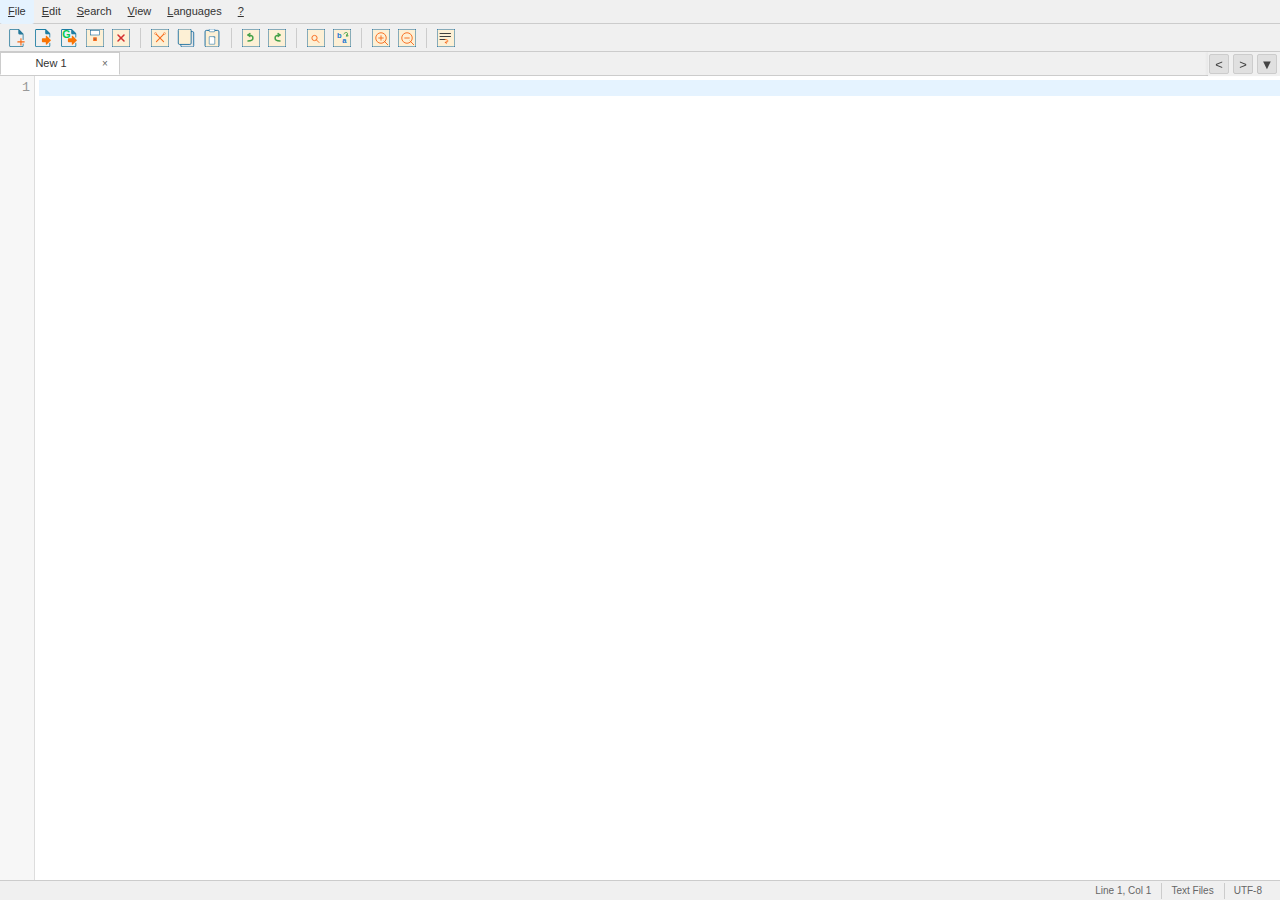
<file: index.html>
<!DOCTYPE html>
<html lang="en">
<head>
    <meta charset="UTF-8">
    <meta name="viewport" content="width=device-width, initial-scale=1.0">
    <title>ChromEd — Multitab Text & Code Editor (Google Drive)</title>
    <link rel="stylesheet" href="css/codemirror.min.css">
    <link rel="stylesheet" href="css/theme/default.min.css">
		<link rel="stylesheet" href="css/menu-system.css">
		<link rel="stylesheet" href="css/dialogs/gdrive-dialog.css">
    <link rel="stylesheet" href="css/search-dialog-custom.css">
	<link rel="stylesheet" href="css/tab-bar-nav.css">
    <link rel="stylesheet" href="css/tab_switcher_dialog.css">

    <!-- TemporaryFile Save Dialog CSS -->
    <link rel="stylesheet" href="css/dialogs/temporaryfile-save-dialog.css">
		
    <style>
        * {
            margin: 0;
            padding: 0;
            box-sizing: border-box;
        }

        body {
            font-family: 'Segoe UI', Tahoma, Geneva, Verdana, sans-serif;
            background-color: #f0f0f0;
            overflow: hidden;
            margin: 0;
            padding: 0;
        }

        .container {
            height: 100vh;
            display: flex;
            flex-direction: column;
            margin: 0;
            padding: 0;
        }

        /* Toolbar */
        .toolbar {
            background-color: #f0f0f0;
            border-bottom: 1px solid #ccc;
            height: 28px;
            display: flex;
            align-items: center;
            padding: 2px 4px;
            flex-shrink: 0;
            min-height: 28px;
        }

        .toolbar-button {
            width: 24px;
            height: 24px;
            border: none;
            background: none;
            cursor: pointer;
            margin: 0 1px;
            display: flex;
            align-items: center;
            justify-content: center;
            border-radius: 2px;
        }

        .toolbar-button:hover {
            background-color: #e5f3ff;
            border: 1px solid #316AC5;
        }

        /* Tab Bar */
        .tab-bar {
            background-color: #f0f0f0;
            border-bottom: 1px solid #ccc;
            height: 24px;
            display: flex;
            align-items: stretch;
            overflow-x: auto;
            scrollbar-width: none;
            -ms-overflow-style: none;
            flex-shrink: 0;
            min-height: 24px;
            position: relative;
            padding-right: 80px; /* Reserve space for nav buttons */
        }

        .tab-bar-nav {
            position: fixed;
            right: 0;
            top: 52px; /* Height of toolbar + border, adjust if needed */
            height: 24px;
            background: #f0f0f0;
            z-index: 10;
            display: flex;
            align-items: center;
            padding-right: 2px;
            box-shadow: -2px 0 2px rgba(0,0,0,0.03);
        }

        .tab-bar > .tab {
            margin-right: 0;
        }

        .tab-bar::-webkit-scrollbar {
            display: none;
        }

        .tab {
            background-color: #e8e8e8;
            border: 1px solid #ccc;
            border-bottom: none;
            padding: 2px 8px;
            cursor: pointer;
            font-size: 11px;
            display: flex;
            align-items: center;
            min-width: 120px;
            max-width: 200px;
            position: relative;
            white-space: nowrap;
        }

        .tab.active {
            background-color: white;
            border-bottom: 1px solid white;
            z-index: 1;
        }

        .tab:not(.active):hover {
            background-color: #f0f0f0;
        }

        .tab-title {
            flex: 1;
            overflow: hidden;
            text-overflow: ellipsis;
        }

        .tab-close {
            margin-left: 6px;
            width: 12px;
            height: 12px;
            border-radius: 2px;
            display: flex;
            align-items: center;
            justify-content: center;
            font-size: 10px;
            color: #666;
        }

        .tab-close:hover {
            background-color: #ff4444;
            color: white;
        }

        /* Editor Area */
        .editor-container {
            flex: 1;
            background-color: white;
            position: relative;
            overflow: hidden;
            display: flex;
            flex-direction: column;
        }

        .editor-tab-content {
            display: none;
            height: 100%;
        }

        .editor-tab-content.active {
            display: flex;
            flex-direction: column;
        }

        .CodeMirror {
            flex: 1 1 auto;
            height: auto;
            font-family: 'Consolas', 'Monaco', 'Courier New', monospace;
            font-size: 10pt;
            line-height: 1.2;
        }

        /* Fix CodeMirror text alignment issues */
        .CodeMirror-lines {
            padding-left: 4px !important;
            text-align: left !important;
        }
        
        /* File changed dialog styles */
        .modal-dialog {
            position: fixed;
            top: 0;
            left: 0;
            right: 0;
            bottom: 0;
            background-color: rgba(0, 0, 0, 0.5);
            z-index: 1000;
            display: flex;
            align-items: center;
            justify-content: center;
        }
        
        .modal-content {
            background-color: #fff;
            border-radius: 4px;
            box-shadow: 0 2px 10px rgba(0, 0, 0, 0.2);
            width: 400px;
            max-width: 90%;
        }
        
        .modal-header {
            padding: 10px 15px;
            border-bottom: 1px solid #ddd;
        }
        
        .modal-header h3 {
            margin: 0;
            font-size: 18px;
        }
        
        .modal-body {
            padding: 15px;
        }
        
        .modal-footer {
            padding: 10px 15px;
            border-top: 1px solid #ddd;
            text-align: right;
        }
        
        .btn {
            padding: 6px 12px;
            margin-left: 5px;
            border: 1px solid #ccc;
            border-radius: 4px;
            background-color: #f5f5f5;
            cursor: pointer;
        }
        
        .btn:hover {
            background-color: #e5e5e5;
        }
        .CodeMirror-line {
            text-align: left !important;
        }

        /* Status Bar */
        .status-bar {
            background-color: #f0f0f0;
            border-top: 1px solid #ccc;
            height: 20px;
            display: flex;
            align-items: center;
            padding: 0 8px;
            font-size: 10px;
            color: #666;
            flex-shrink: 0;
            min-height: 20px;
            display: flex;
            justify-content: flex-end;
            align-items: center;
        }

        .status-bar .status-item {
            padding: 0 10px;
            position: relative;
        }

        .status-bar .status-item:not(:first-child)::before {
            content: "";
            border-left: 1px solid #ccc;
            position: absolute;
            left: 0;
            top: 50%;
            transform: translateY(-50%);
            height: 16px;
        }
    </style>
</head>
<body>
    <!-- Tab Switcher Dialog (hidden by default, used as a template) -->
    <div id="tab-switcher-dialog-template" class="tab-switcher-dialog" style="display:none;">
        <ul>
            <!-- Tab items will be dynamically inserted here -->
        </ul>
    </div>

        <!-- TemporaryFile Save Dialog DOM -->
        <div id="temporaryfile-save-overlay" style="display:none;">
            <div id="temporaryfile-save-dialog">
                <div class="save-title">Where do you want to save this file?</div>
                <button id="save-local-btn">Local Drive</button>
                <button id="save-gdrive-btn">Google Drive</button>
                <button id="save-cancel-btn">Cancel</button>
            </div>
        </div>
    <div class="context-menu-dropdown-template dropdown show" style="display:none;">

    </div>
    <!-- Menu Template (hidden, for cloning in Menu.js) -->
    <div id="menu-template" style="display:none;">
        <div class="menu-item" tabindex="0">
            <span class="menu-label"></span>            
            <div class="dropdown" style="display:none;"></div>
        </div>
    </div>
    <!-- Menu Item Row Template (hidden, for cloning) -->
    <div id="menu-item-template" style="display:none;">
        <div class="menu-item-row" style="display:flex;align-items:center;">
            <span class="menu-item-icon" style="width:18px;display:inline-block;text-align:center;"></span>
            <span class="menu-item-label" style="flex:1;overflow:hidden;text-overflow:ellipsis;white-space:nowrap;"></span>
            <span class="menu-item-spacing" style="width:12px;"></span>
            <span class="menu-item-shortcut" style="min-width:40px;text-align:right;"></span>
            <span class="menu-item-expand" style="width:16px;text-align:center;"></span>
        </div>
    </div>
    <div class="container">        
        <!-- Tab Title Template (hidden, for cloning in Tab.js) -->
        <div id="tab-title-template" style="display:none;">
            <span class="tab-icon" style="display:none;"></span>
            <span class="tab-title"></span>
            <span class="tab-modified-indicator" style="display:none; color:rgb(5, 5, 5); font-size:14px; margin-left:2px;">•</span>
            <span class="tab-close" data-tab-id="">×</span>
        </div>
        <!-- Toolbar -->
        <div class="toolbar">
            <button class="toolbar-button" data-action="new" title="New Tab">
                <img src="assets/icons/new_file_icon.svg" alt="New File" style="width:18px;height:18px;display:block;" />
            </button>
            <button class="toolbar-button" data-action="open" title="Open Local File">
                <img src="assets/icons/open_file_icon.svg" alt="New File" style="width:18px;height:18px;display:block;" />
            </button>
            <button class="toolbar-button" data-action="open-gdrive" title="Open Google Drive File">
                <img src="assets/icons/open_gdrive_file_icon.svg" alt="New File" style="width:18px;height:18px;display:block;" />
            </button>
            <button class="toolbar-button" data-action="save" title="Save">
                <img src="assets/icons/save_file_icon.svg" alt="Save File" style="width:18px;height:18px;display:block;" />
            </button>
            <button class="toolbar-button" data-action="close" title="Close">
                <img src="assets/icons/close_file_icon.svg" alt="Close File" style="width:18px;height:18px;display:block;" />
            </button>
            <div class="toolbar-separator" style="width:1px;height:20px;background:#ccc;margin:0 6px;"></div>
            <button class="toolbar-button" data-action="cut" title="Cut">
                <img src="assets/icons/cut_file_icon.svg" alt="Cut File" style="width:18px;height:18px;display:block;" />
            </button>
            <button class="toolbar-button" data-action="copy" title="Copy">
                <img src="assets/icons/copy_icon.svg" alt="Copy" style="width:18px;height:18px;display:block;" />
            </button>
            <button class="toolbar-button" data-action="paste" title="Paste">
                <img src="assets/icons/paste_icon.svg" alt="Paste" style="width:18px;height:18px;display:block;" />
            </button>                        
            <div class="toolbar-separator" style="width:1px;height:20px;background:#ccc;margin:0 6px;"></div>
            <button class="toolbar-button" data-action="undo" title="Undo">
                <img src="assets/icons/undo_icon.svg" alt="Undo" style="width:18px;height:18px;display:block;" />
            </button>      
            <button class="toolbar-button" data-action="redo" title="Redo">
                <img src="assets/icons/redo_icon.svg" alt="Redo" style="width:18px;height:18px;display:block;" />
            </button>                                    
            <div class="toolbar-separator" style="width:1px;height:20px;background:#ccc;margin:0 6px;"></div>
            <button class="toolbar-button" data-action="find" title="Find">
                <img src="assets/icons/find_icon.svg" alt="Find" style="width:18px;height:18px;display:block;" />
            </button>
            <button class="toolbar-button" data-action="replace" title="Replace">
                <img src="assets/icons/replace_icon.svg" alt="Replace" style="width:18px;height:18px;display:block;" />
            </button>
            <div class="toolbar-separator" style="width:1px;height:20px;background:#ccc;margin:0 6px;"></div>
            <button class="toolbar-button" data-action="zoom-in" title="Zoom In">
                <img src="assets/icons/zoomin_icon.svg" alt="Zoom In" style="width:18px;height:18px;display:block;" />
            </button>
            <button class="toolbar-button" data-action="zoom-out" title="Zoom Out">
                <img src="assets/icons/zoom_out_icon.svg" alt="Zoom Out" style="width:18px;height:18px;display:block;" />
            </button>
            <div class="toolbar-separator" style="width:1px;height:20px;background:#ccc;margin:0 6px;"></div>
            <button class="toolbar-button" data-action="toggle-word-wrap" title="Word Wrap">
                <img src="assets/icons/word_wrap_icon.svg" alt="Word Wrap" style="width:18px;height:18px;display:block;" />
            </button>
        </div>

        <!-- Tab Bar -->
        <div class="tab-bar" id="tab-bar">
            <!-- Tabs will be dynamically created here -->
            <div class="tab-bar-nav" id="tab-bar-nav">
                <button class="tab-bar-nav-btn" id="tab-nav-left" title="Scroll Left">&#60;</button>
                <button class="tab-bar-nav-btn" id="tab-nav-right" title="Scroll Right">&#62;</button>
                <button class="tab-bar-nav-btn" id="tab-nav-dropdown" title="Show All Tabs">&#9660;</button>
                <div class="tab-bar-nav-dropdown" id="tab-bar-nav-dropdown"></div>
            </div>
        </div>

        <!-- Editor Container -->
        <div class="editor-container" id="editor-container">
            <!-- Editor tabs will be dynamically created here -->
        </div>

        <!-- Custom Search Dialog -->
    <div id="search-dialog2" class="search-dialog2" style="display: none; position: absolute; left: 0; right: 0; bottom: 0; z-index: 100;">
            <div class="search-close-btn">×</div>
            <div class="search-label search-main-label">Find:</div>
            <input type="text" class="search-input" />
            <div class="search-label replace-label" style="display:none;">To:</div>
            <input type="text" class="replace-input" style="display:none;" />
            <button class="replace-btn" style="display:none;">Replace</button>
            <button class="replace-all-btn" style="display:none;">Replace All</button>
            <button class="search-nav-btn search-prev-btn">&lt;</button>
            <button class="search-nav-btn search-next-btn">&gt;</button>
            <div class="search-option">
                <input type="checkbox" id="search-match-case" class="search-match-case-checkbox" />
                <label for="search-match-case">Match case</label>
            </div>
            <span class="search-match-counter" style="margin-left:8px;min-width:60px;"> </span>
        </div>
        
        <!-- Status Bar -->
        <div class="status-bar">
            <div class="status-item" id="cursor-position">Line 1, Col 1</div>
            <div class="status-item" id="file-type">Plain Text</div>
            <div class="status-item" id="encoding">UTF-8</div>
        </div>
    </div>

    <!-- File input for opening files (fallback) -->
    <input type="file" id="file-input" style="display: none;" multiple accept="*/*">


    <!-- Tab context menu DOM -->
    <div id="tab-context-menu" class="dropdown tab-context-dropdown" style="position:absolute;display:none;z-index:10000;">
        <div class="dropdown-item" data-action="close">Close</div>
        <div class="dropdown-item submenu-item" id="tab-move-menu">
            <span class="menu-item-text">Move</span>
            <span class="arrow">▶</span>
            <div class="submenu" id="tab-move-submenu">
                <div class="dropdown-item" data-action="move-left">Left</div>
                <div class="dropdown-item" data-action="move-right">Right</div>
                <div class="dropdown-item" data-action="move-begin">Begin</div>
                <div class="dropdown-item" data-action="move-end">End</div>
            </div>
        </div>
    </div>


    <!-- Scripts -->
    <!-- CodeMirror core -->
    <script src="js/codemirror.min.js"></script>
    <script src="js/helpers/menuPositioning.js"></script>
    <script src="js/helpers/FileTypes.js"></script>
    
    <!-- CodeMirror addons (load before language modes) -->
    <script src="js/addon/mode/simple.min.js"></script>
    <script src="js/addon/mode/overlay.min.js"></script>
    <script src="js/addon/selection/mark-selection.min.js"></script>
    <script src="js/addon/search/searchcursor.min.js"></script>
    <script src="js/addon/search/search.min.js"></script>
    <script src="js/addon/dialog/dialog.min.js"></script>
    <link rel="stylesheet" href="css/addon/dialog/dialog.min.css">
    
    <!-- CodeMirror language modes -->
    <script src="js/modes/apl.min.js"></script>
    <script src="js/modes/asciiarmor.min.js"></script>
    <script src="js/modes/asterisk.min.js"></script>
    <script src="js/modes/brainfuck.min.js"></script>
    <script src="js/modes/clike.min.js"></script>
    <script src="js/modes/clojure.min.js"></script>
    <script src="js/modes/cmake.min.js"></script>
    <script src="js/modes/cobol.min.js"></script>
    <script src="js/modes/coffeescript.min.js"></script>
    <script src="js/modes/commonlisp.min.js"></script>
    <script src="js/modes/crystal.min.js"></script>
    <script src="js/modes/css.min.js"></script>
    <script src="js/modes/cypher.min.js"></script>
    <script src="js/modes/d.min.js"></script>
    <script src="js/modes/dart.min.js"></script>
    <script src="js/modes/diff.min.js"></script>
    <script src="js/modes/dtd.min.js"></script>
    <script src="js/modes/dylan.min.js"></script>
    <script src="js/modes/ebnf.min.js"></script>
    <script src="js/modes/ecl.min.js"></script>
    <script src="js/modes/eiffel.min.js"></script>
    <script src="js/modes/elm.min.js"></script>
    <script src="js/modes/erlang.min.js"></script>
    <script src="js/modes/factor.min.js"></script>
    <script src="js/modes/fcl.min.js"></script>
    <script src="js/modes/forth.min.js"></script>
    <script src="js/modes/fortran.min.js"></script>
    <script src="js/modes/gas.min.js"></script>
    <script src="js/modes/gherkin.min.js"></script>
    <script src="js/modes/go.min.js"></script>
    <script src="js/modes/groovy.min.js"></script>
    <script src="js/modes/haml.min.js"></script>
    <script src="js/modes/handlebars.min.js"></script>
    <script src="js/modes/haskell-literate.min.js"></script>
    <script src="js/modes/haxe.min.js"></script>
    <script src="js/modes/htmlmixed.min.js"></script>
    <script src="js/modes/http.min.js"></script>
    <script src="js/modes/idl.min.js"></script>
    <script src="js/modes/javascript.min.js"></script>
    <script src="js/modes/julia.min.js"></script>
    <script src="js/modes/livescript.min.js"></script>
    <script src="js/modes/lua.min.js"></script>
    <script src="js/modes/markdown.min.js"></script>
    <script src="js/modes/gfm.min.js"></script>
    <script src="js/modes/mathematica.min.js"></script>
    <script src="js/modes/mbox.min.js"></script>
    <script src="js/modes/mirc.min.js"></script>
    <script src="js/modes/modelica.min.js"></script>
    <script src="js/modes/mscgen.min.js"></script>
    <script src="js/modes/mumps.min.js"></script>
    <script src="js/modes/nginx.min.js"></script>
    <script src="js/modes/nsis.min.js"></script>
    <script src="js/modes/ntriples.min.js"></script>
    <script src="js/modes/octave.min.js"></script>
    <script src="js/modes/oz.min.js"></script>
    <script src="js/modes/pascal.min.js"></script>
    <script src="js/modes/pegjs.min.js"></script>
    <script src="js/modes/perl.min.js"></script>
    <script src="js/modes/php.min.js"></script>
    <script src="js/modes/pig.min.js"></script>
    <script src="js/modes/powershell.min.js"></script>
    <script src="js/modes/properties.min.js"></script>
    <script src="js/modes/protobuf.min.js"></script>
    <script src="js/modes/pug.min.js"></script>
    <script src="js/modes/puppet.min.js"></script>
    <script src="js/modes/python.min.js"></script>
    <script src="js/modes/q.min.js"></script>
    <script src="js/modes/r.min.js"></script>
    <script src="js/modes/rpm.min.js"></script>
    <script src="js/modes/rst.min.js"></script>
    <script src="js/modes/ruby.min.js"></script>
    <script src="js/modes/rust.min.js"></script>
    <script src="js/modes/sas.min.js"></script>
    <script src="js/modes/sass.min.js"></script>
    <script src="js/modes/scheme.min.js"></script>
    <script src="js/modes/shell.min.js"></script>
    <script src="js/modes/sieve.min.js"></script>
    <script src="js/modes/slim.min.js"></script>
    <script src="js/modes/smalltalk.min.js"></script>
    <script src="js/modes/smarty.min.js"></script>
    <script src="js/modes/solr.min.js"></script>
    <script src="js/modes/soy.min.js"></script>
    <script src="js/modes/sparql.min.js"></script>
    <script src="js/modes/spreadsheet.min.js"></script>
    <script src="js/modes/sql.min.js"></script>
    <script src="js/modes/stex.min.js"></script>
    <script src="js/modes/stylus.min.js"></script>
    <script src="js/modes/swift.min.js"></script>
    <script src="js/modes/tcl.min.js"></script>
    <script src="js/modes/textile.min.js"></script>
    <script src="js/modes/tiddlywiki.min.js"></script>
    <script src="js/modes/tiki.min.js"></script>
    <script src="js/modes/toml.min.js"></script>
    <script src="js/modes/tornado.min.js"></script>
    <script src="js/modes/troff.min.js"></script>
    <script src="js/modes/ttcn-cfg.min.js"></script>
    <script src="js/modes/ttcn.min.js"></script>
    <script src="js/modes/turtle.min.js"></script>
    <script src="js/modes/twig.min.js"></script>
    <script src="js/modes/vb.min.js"></script>
    <script src="js/modes/vbscript.min.js"></script>
    <script src="js/modes/velocity.min.js"></script>
    <script src="js/modes/verilog.min.js"></script>
    <script src="js/modes/vhdl.min.js"></script>
    <script src="js/modes/vue.min.js"></script>
    <script src="js/modes/wast.min.js"></script>
    <script src="js/modes/webidl.min.js"></script>
    <script src="js/modes/xml.min.js"></script>
    <script src="js/modes/xquery.min.js"></script>
    <script src="js/modes/yacas.min.js"></script>
    <script src="js/modes/yaml-frontmatter.min.js"></script>
    <script src="js/modes/yaml.min.js"></script>
    <script src="js/modes/z80.min.js"></script>
    
    <!-- Dialog enhancer functionality is now integrated into SearchDialog.js -->
    
		<!-- Load our modular architecture -->
    <script src="js/File.js"></script>
    <script src="js/LocalFile.js"></script>
    <script src="js/dialogs/GDriveDialog.js"></script>
    <script src="js/GDriveFile.js"></script>
    <script src="js/TemporaryFileSaveDlg.js"></script>
    <script src="js/TemporaryFile.js"></script>
    <script src="js/FileFactory.js"></script>
    <script src="js/HistoryManager.js"></script>

		<!-- Load search and shortcut functionality first -->
        <script src="js/SearchDialog2.js"></script>
        <script src="js/ShortcutManager.js"></script>

		<!-- Load menu system -->
         <script src="js/ContextMenuDropdown.js"></script>
		<script src="js/MenuItem.js"></script>
        <script src="js/MenuItemSeparator.js"></script>
        <script src="js/ExpandableMenuItem.js"></script>
		<script src="js/Menu.js"></script>
		<script src="js/FileMenu.js"></script>
		<script src="js/EditMenu.js"></script>
		<script src="js/SearchMenu.js"></script>
		<script src="js/ViewMenu.js"></script>
        <script src="js/LanguageSubmenu.js"></script>
		<script src="js/LanguagesMenu.js"></script>        
        <script src="js/HelpMenu.js"></script>
    	<script src="js/MenuBar.js"></script>

        <script src="js/CacheStorage.js"></script>
        <script src="js/TabSwitcherDialog.js"></script>
		<!-- Load main editor (updated) -->

        <script src="js/TabContextMenu.js"></script>
    
    <script src="js/EditorContextMenu.js"></script>
    <script src="js/Tab.js"></script>

    <script src="js/NotepadPlusEditor.js"></script>

</body>
</html>
</file>
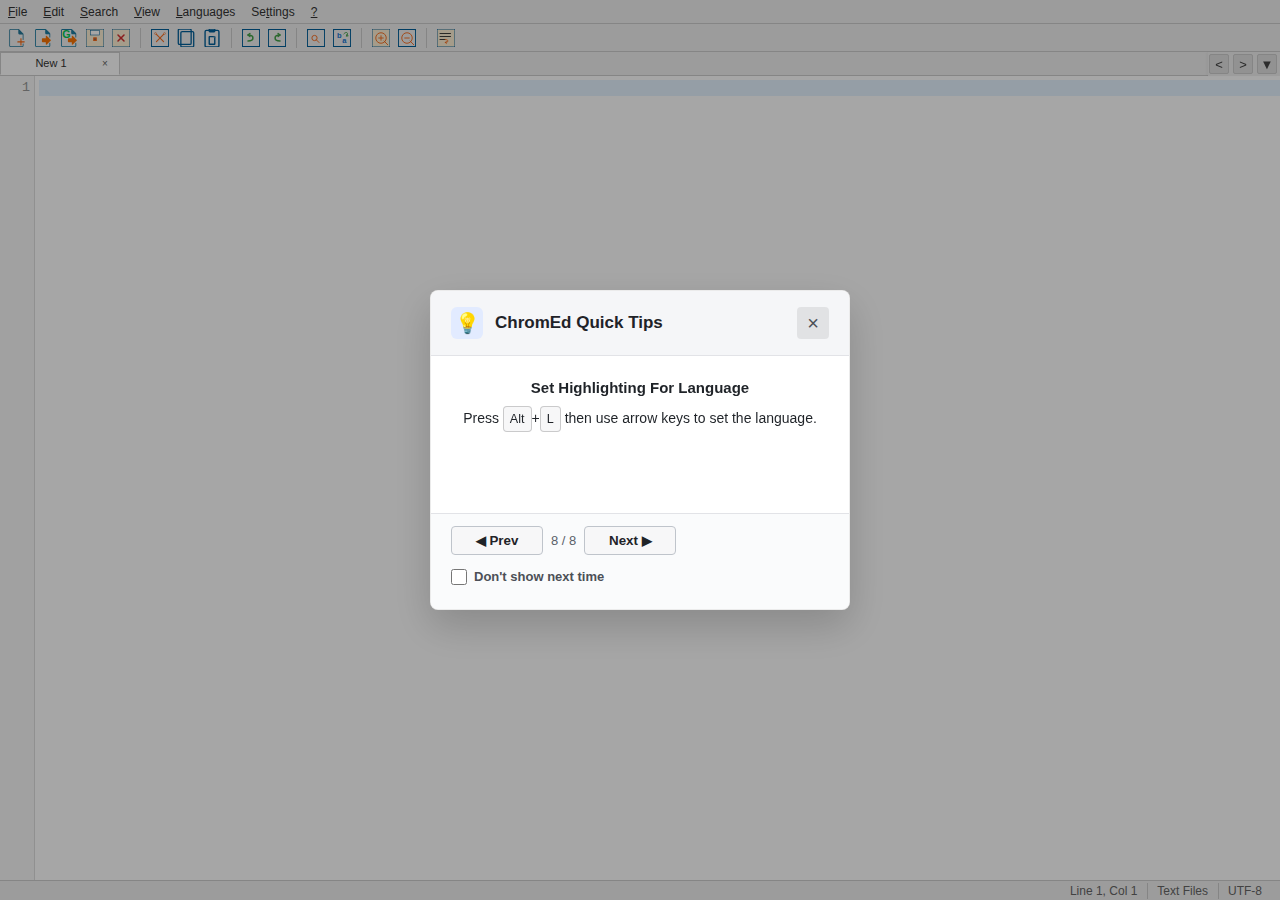
<file: src/app/index.html>
<!DOCTYPE html>
<html lang="en">
<head>
    <meta charset="UTF-8">
    <meta name="viewport" content="width=device-width, initial-scale=1.0">
    <title>ChromEd — Multitab Text & Code Editor (Google Drive)</title>
    <link rel="stylesheet" href="css/codemirror.min.css">
    <link rel="stylesheet" href="css/theme/default.min.css">
    <link rel="stylesheet" href="css/menu-system.css">
    <link rel="stylesheet" href="css/dialogs/gdrive-dialog.css">
    <link rel="stylesheet" href="css/dialogs/gdrive-dialog.dark.css">
    <link rel="stylesheet" href="css/dialogs/gdrive-dialog.borland.css">
    <link rel="stylesheet" href="css/search-dialog-custom.css">
    <link rel="stylesheet" href="css/tab-bar-nav.css">
    <link rel="stylesheet" href="css/tab_switcher_dialog.css">
    <link rel="stylesheet" href="css/tab.css">
    <link rel="stylesheet" href="css/codemirror.dark.css">
    <link rel="stylesheet" href="css/codemirror.borland.css">
    <link rel="stylesheet" href="css/menu-system.dark.css">
    <link rel="stylesheet" href="css/menu-system.borland.css">
    <link rel="stylesheet" href="css/search-dialog-custom.dark.css">
    <link rel="stylesheet" href="css/search-dialog-custom.borland.css">
    <link rel="stylesheet" href="css/tab-bar-nav.dark.css">
    <link rel="stylesheet" href="css/tab-bar-nav.borland.css">
    <link rel="stylesheet" href="css/tab_switcher_dialog.dark.css">
    <link rel="stylesheet" href="css/tab_switcher_dialog.borland.css">
    <link rel="stylesheet" href="css/tab.dark.css">
    <link rel="stylesheet" href="css/tab.borland.css">

    <!-- TemporaryFile Save Dialog CSS -->
    <link rel="stylesheet" href="css/dialogs/temporaryfile-save-dialog.css">
    <link rel="stylesheet" href="css/dialogs/temporaryfile-save-dialog.dark.css">
    <link rel="stylesheet" href="css/dialogs/temporaryfile-save-dialog.borland.css">
    <!-- Hint Dialog CSS -->
    <link rel="stylesheet" href="css/dialogs/hint-dialog.css">
    <link rel="stylesheet" href="css/dialogs/hint-dialog.dark.css">
    <link rel="stylesheet" href="css/dialogs/hint-dialog.borland.css">
		
        <!-- Status Message CSS -->
        <link rel="stylesheet" href="css/status-message.css">
        <link rel="stylesheet" href="css/status-message.dark.css">
        <link rel="stylesheet" href="css/status-message.borland.css">
    <style>
        * {
            margin: 0;
            padding: 0;
            box-sizing: border-box;
        }

        body {
            font-family: 'Segoe UI', Tahoma, Geneva, Verdana, sans-serif;
            background-color: #f0f0f0;
            overflow: hidden;
            margin: 0;
            padding: 0;
        }

        .container {
            height: 100vh;
            display: flex;
            flex-direction: column;
            margin: 0;
            padding: 0;
        }


        /* Tab Bar */

        /* Editor Area */
        .editor-container {
            flex: 1;
            background-color: white;
            position: relative;
            overflow: hidden;
            display: flex;
            flex-direction: column;
        }

        .editor-tab-content {
            display: none;
            height: 100%;
        }

        .editor-tab-content.active {
            display: flex;
            flex-direction: column;
        }

        .CodeMirror {
            flex: 1 1 auto;
            height: auto;
            font-family: 'Consolas', 'Monaco', 'Courier New', monospace;
            font-size: 10pt;
            line-height: 1.2;
        }

        /* Fix CodeMirror text alignment issues */
        .CodeMirror-lines {
            padding-left: 4px !important;
            text-align: left !important;
        }
        
        /* File changed dialog styles */
        .modal-dialog {
            position: fixed;
            top: 0;
            left: 0;
            right: 0;
            bottom: 0;
            background-color: rgba(0, 0, 0, 0.5);
            z-index: 1000;
            display: flex;
            align-items: center;
            justify-content: center;
        }
        
        .modal-content {
            background-color: #fff;
            border-radius: 4px;
            box-shadow: 0 2px 10px rgba(0, 0, 0, 0.2);
            width: 400px;
            max-width: 90%;
        }
        
        .modal-header {
            padding: 10px 15px;
            border-bottom: 1px solid #ddd;
        }
        
        .modal-header h3 {
            margin: 0;
            font-size: 18px;
        }
        
        .modal-body {
            padding: 15px;
        }
        
        .modal-footer {
            padding: 10px 15px;
            border-top: 1px solid #ddd;
            text-align: right;
        }
        
        .btn {
            padding: 6px 12px;
            margin-left: 5px;
            border: 1px solid #ccc;
            border-radius: 4px;
            background-color: #f5f5f5;
            cursor: pointer;
        }
        
        .btn:hover {
            background-color: #e5e5e5;
        }
        .CodeMirror-line {
            text-align: left !important;
        }

        /* Status Bar */
    </style>
</head>
<body>
    <!-- Prototype div for status message -->
    <div id="status-message" class="status-message"></div>
    <!-- Tab Switcher Dialog (hidden by default, used as a template) -->
    <div id="tab-switcher-dialog-template" class="tab-switcher-dialog" style="display:none;">
        <ul>
            <!-- Tab items will be dynamically inserted here -->
        </ul>
    </div>

        <!-- TemporaryFile Save Dialog DOM -->
        <div id="temporaryfile-save-overlay" style="display:none;">
            <div id="temporaryfile-save-dialog">
                <div class="save-title">Where do you want to save this file?</div>
                <button id="save-local-btn">Local Drive</button>
                <button id="save-gdrive-btn">Google Drive</button>
                <button id="save-cancel-btn">Cancel</button>
            </div>
        </div>
        <!-- Hint Dialog DOM -->
        <div id="hint-dialog-overlay" role="dialog" aria-modal="true" aria-labelledby="hint-dialog-title">
            <div class="hint-dialog" tabindex="-1">
                <div class="hint-dialog-header">
                    <div class="hint-icon" aria-hidden="true">💡</div>
                    <h2 id="hint-dialog-title">ChromEd Quick Tips</h2>
                    <button class="hint-close-btn" type="button" aria-label="Close tips" id="hint-close-btn">×</button>
                </div>
                <div class="hint-dialog-body">
                    <div class="hint-message" id="hint-dialog-message"></div>
                </div>
                <div class="hint-dialog-footer">
                    <div class="hint-controls">
                        <button class="hint-nav-btn" type="button" id="hint-prev-btn">◀ Prev</button>
                        <span class="hint-index" id="hint-index-label">1 / 1</span>
                        <button class="hint-nav-btn" type="button" id="hint-next-btn">Next ▶</button>
                    </div>
                    <label class="hint-checkbox" for="hint-hide-checkbox">
                        <input type="checkbox" id="hint-hide-checkbox">
                        Don't show next time
                    </label>
                </div>
            </div>
        </div>
    <div class="context-menu-dropdown-template dropdown show" style="display:none;">

    </div>
    <!-- Menu Template (hidden, for cloning in Menu.js) -->
    <div id="menu-template" style="display:none;">
        <div class="menu-item" tabindex="0">
            <span class="menu-label"></span>            
            <div class="dropdown" style="display:none;"></div>
        </div>
    </div>
    <!-- Menu Item Row Template (hidden, for cloning) -->
    <div id="menu-item-template" style="display:none;">
        <div class="menu-item-row" style="display:flex;align-items:center;">
            <span class="menu-item-icon" style="width:18px;display:inline-block;text-align:center;"></span>
            <span class="menu-item-label" style="flex:1;overflow:hidden;text-overflow:ellipsis;white-space:nowrap;"></span>
            <span class="menu-item-spacing" style="width:12px;"></span>
            <span class="menu-item-shortcut" style="min-width:40px;text-align:right;"></span>
            <span class="menu-item-expand" style="width:16px;text-align:center;"></span>
        </div>
    </div>
    <div class="container">        
        <!-- Tab Title Template (hidden, for cloning in Tab.js) -->
        <div id="tab-title-template" style="display:none;">
            <span class="tab-icon" style="display:none;"></span>
            <span class="tab-title"></span>
            <span class="tab-modified-indicator">•</span>
            <span class="tab-close" data-tab-id="">×</span>
        </div>
        <!-- Toolbar -->
        <div class="toolbar">
            <button class="toolbar-button" data-action="new" title="New Tab">
                <img src="assets/icons/new_file_icon.svg" alt="New File" style="width:18px;height:18px;display:block;" />
            </button>
            <button class="toolbar-button" data-action="open" title="Open Local File">
                <img src="assets/icons/open_file_icon.svg" alt="New File" style="width:18px;height:18px;display:block;" />
            </button>
            <button class="toolbar-button" data-action="open-gdrive" title="Open Google Drive File">
                <img src="assets/icons/open_gdrive_file_icon.svg" alt="New File" style="width:18px;height:18px;display:block;" />
            </button>
            <button class="toolbar-button" data-action="save" title="Save">
                <img src="assets/icons/save_file_icon.svg" alt="Save File" style="width:18px;height:18px;display:block;" />
            </button>
            <button class="toolbar-button" data-action="close" title="Close">
                <img src="assets/icons/close_file_icon.svg" alt="Close File" style="width:18px;height:18px;display:block;" />
            </button>
            <div class="toolbar-separator" style="width:1px;height:20px;background:#ccc;margin:0 6px;"></div>
            <button class="toolbar-button" data-action="cut" title="Cut">
                <img src="assets/icons/cut_file_icon.svg" alt="Cut File" style="width:18px;height:18px;display:block;" />
            </button>
            <button class="toolbar-button" data-action="copy" title="Copy">
                <img src="assets/icons/copy_icon.svg" alt="Copy" style="width:18px;height:18px;display:block;" />
            </button>
            <button class="toolbar-button" data-action="paste" title="Paste">
                <img src="assets/icons/paste_icon.svg" alt="Paste" style="width:18px;height:18px;display:block;" />
            </button>                        
            <div class="toolbar-separator" style="width:1px;height:20px;background:#ccc;margin:0 6px;"></div>
            <button class="toolbar-button" data-action="undo" title="Undo">
                <img src="assets/icons/undo_icon.svg" alt="Undo" style="width:18px;height:18px;display:block;" />
            </button>      
            <button class="toolbar-button" data-action="redo" title="Redo">
                <img src="assets/icons/redo_icon.svg" alt="Redo" style="width:18px;height:18px;display:block;" />
            </button>                                    
            <div class="toolbar-separator" style="width:1px;height:20px;background:#ccc;margin:0 6px;"></div>
            <button class="toolbar-button" data-action="find" title="Find">
                <img src="assets/icons/find_icon.svg" alt="Find" style="width:18px;height:18px;display:block;" />
            </button>
            <button class="toolbar-button" data-action="replace" title="Replace">
                <img src="assets/icons/replace_icon.svg" alt="Replace" style="width:18px;height:18px;display:block;" />
            </button>
            <div class="toolbar-separator" style="width:1px;height:20px;background:#ccc;margin:0 6px;"></div>
            <button class="toolbar-button" data-action="zoom-in" title="Zoom In">
                <img src="assets/icons/zoomin_icon.svg" alt="Zoom In" style="width:18px;height:18px;display:block;" />
            </button>
            <button class="toolbar-button" data-action="zoom-out" title="Zoom Out">
                <img src="assets/icons/zoom_out_icon.svg" alt="Zoom Out" style="width:18px;height:18px;display:block;" />
            </button>
            <div class="toolbar-separator" style="width:1px;height:20px;background:#ccc;margin:0 6px;"></div>
            <button class="toolbar-button" data-action="toggle-word-wrap" title="Word Wrap">
                <img src="assets/icons/word_wrap_icon.svg" alt="Word Wrap" style="width:18px;height:18px;display:block;" />
            </button>
        </div>

        <!-- Tab Bar -->
        <div class="tab-bar" id="tab-bar">
            <!-- Tabs will be dynamically created here -->
            <div class="tab-bar-nav" id="tab-bar-nav">
                <button class="tab-bar-nav-btn" id="tab-nav-left" title="Scroll Left">&#60;</button>
                <button class="tab-bar-nav-btn" id="tab-nav-right" title="Scroll Right">&#62;</button>
                <button class="tab-bar-nav-btn" id="tab-nav-dropdown" title="Show All Tabs">&#9660;</button>
                <div class="tab-bar-nav-dropdown" id="tab-bar-nav-dropdown"></div>
            </div>
        </div>

        <!-- Editor Container -->
        <div class="editor-container" id="editor-container">
            <!-- Editor tabs will be dynamically created here -->
        </div>

        <!-- Custom Search Dialog -->
    <div id="search-dialog2" class="search-dialog2" style="display: none; position: absolute; left: 0; right: 0; bottom: 0; z-index: 100;">
            <div class="search-close-btn">×</div>
            <div class="search-label search-main-label">Find:</div>
            <input type="text" class="search-input" />
            <div class="search-label replace-label" style="display:none;">To:</div>
            <input type="text" class="replace-input" style="display:none;" />
            <button class="replace-btn" style="display:none;">Replace</button>
            <button class="replace-all-btn" style="display:none;">Replace All</button>
            <button class="search-nav-btn search-prev-btn">&lt;</button>
            <button class="search-nav-btn search-next-btn">&gt;</button>
            <div class="search-option">
                <input type="checkbox" id="search-match-case" class="search-match-case-checkbox" />
                <label for="search-match-case">Match case</label>
            </div>
            <span class="search-match-counter" style="margin-left:8px;min-width:60px;"> </span>
        </div>
        
        <!-- Status Bar -->
        <div class="status-bar">
            <div class="status-item" id="cursor-position">Line 1, Col 1</div>
            <div class="status-item" id="file-type">Plain Text</div>
            <div class="status-item" id="encoding">UTF-8</div>
        </div>
    </div>

    <!-- File input for opening files (fallback) -->
    <input type="file" id="file-input" style="display: none;" multiple accept="*/*">


    <!-- Tab context menu DOM -->
    <div id="tab-context-menu" class="dropdown tab-context-dropdown" style="position:absolute;display:none;z-index:10000;">
        <div class="dropdown-item" data-action="close">Close</div>
        <div class="dropdown-item submenu-item" id="tab-move-menu">
            <span class="menu-item-text">Move</span>
            <span class="arrow">▶</span>
            <div class="submenu" id="tab-move-submenu">
                <div class="dropdown-item" data-action="move-left">Left</div>
                <div class="dropdown-item" data-action="move-right">Right</div>
                <div class="dropdown-item" data-action="move-begin">Begin</div>
                <div class="dropdown-item" data-action="move-end">End</div>
            </div>
        </div>
    </div>


    <!-- Scripts -->
    <!-- CodeMirror core -->
    <script src="js/codemirror.min.js"></script>
    <script src="js/helpers/menuPositioning.js"></script>
    <script src="js/helpers/FileTypes.js"></script>
    
    <!-- CodeMirror addons (load before language modes) -->
    <script src="js/addon/mode/simple.min.js"></script>
    <script src="js/addon/mode/overlay.min.js"></script>
    <script src="js/addon/selection/mark-selection.min.js"></script>
    <script src="js/addon/search/searchcursor.min.js"></script>
    <script src="js/addon/search/search.min.js"></script>
    <script src="js/addon/dialog/dialog.min.js"></script>
    <link rel="stylesheet" href="css/addon/dialog/dialog.min.css">
    
    <!-- CodeMirror language modes -->
    <script src="js/modes/apl.min.js"></script>
    <script src="js/modes/asciiarmor.min.js"></script>
    <script src="js/modes/asterisk.min.js"></script>
    <script src="js/modes/brainfuck.min.js"></script>
    <script src="js/modes/clike.min.js"></script>
    <script src="js/modes/clojure.min.js"></script>
    <script src="js/modes/cmake.min.js"></script>
    <script src="js/modes/cobol.min.js"></script>
    <script src="js/modes/coffeescript.min.js"></script>
    <script src="js/modes/commonlisp.min.js"></script>
    <script src="js/modes/crystal.min.js"></script>
    <script src="js/modes/css.min.js"></script>
    <script src="js/modes/cypher.min.js"></script>
    <script src="js/modes/d.min.js"></script>
    <script src="js/modes/dart.min.js"></script>
    <script src="js/modes/diff.min.js"></script>
    <script src="js/modes/dtd.min.js"></script>
    <script src="js/modes/dylan.min.js"></script>
    <script src="js/modes/ebnf.min.js"></script>
    <script src="js/modes/ecl.min.js"></script>
    <script src="js/modes/eiffel.min.js"></script>
    <script src="js/modes/elm.min.js"></script>
    <script src="js/modes/erlang.min.js"></script>
    <script src="js/modes/factor.min.js"></script>
    <script src="js/modes/fcl.min.js"></script>
    <script src="js/modes/forth.min.js"></script>
    <script src="js/modes/fortran.min.js"></script>
    <script src="js/modes/gas.min.js"></script>
    <script src="js/modes/gherkin.min.js"></script>
    <script src="js/modes/go.min.js"></script>
    <script src="js/modes/groovy.min.js"></script>
    <script src="js/modes/haml.min.js"></script>
    <script src="js/modes/handlebars.min.js"></script>
    <script src="js/modes/haskell-literate.min.js"></script>
    <script src="js/modes/haxe.min.js"></script>
    <script src="js/modes/htmlmixed.min.js"></script>
    <script src="js/modes/http.min.js"></script>
    <script src="js/modes/idl.min.js"></script>
    <script src="js/modes/javascript.min.js"></script>
    <script src="js/modes/julia.min.js"></script>
    <script src="js/modes/livescript.min.js"></script>
    <script src="js/modes/lua.min.js"></script>
    <script src="js/modes/markdown.min.js"></script>
    <script src="js/modes/gfm.min.js"></script>
    <script src="js/modes/mathematica.min.js"></script>
    <script src="js/modes/mbox.min.js"></script>
    <script src="js/modes/mirc.min.js"></script>
    <script src="js/modes/modelica.min.js"></script>
    <script src="js/modes/mscgen.min.js"></script>
    <script src="js/modes/mumps.min.js"></script>
    <script src="js/modes/nginx.min.js"></script>
    <script src="js/modes/nsis.min.js"></script>
    <script src="js/modes/ntriples.min.js"></script>
    <script src="js/modes/octave.min.js"></script>
    <script src="js/modes/oz.min.js"></script>
    <script src="js/modes/pascal.min.js"></script>
    <script src="js/modes/pegjs.min.js"></script>
    <script src="js/modes/perl.min.js"></script>
    <script src="js/modes/php.min.js"></script>
    <script src="js/modes/pig.min.js"></script>
    <script src="js/modes/powershell.min.js"></script>
    <script src="js/modes/properties.min.js"></script>
    <script src="js/modes/protobuf.min.js"></script>
    <script src="js/modes/pug.min.js"></script>
    <script src="js/modes/puppet.min.js"></script>
    <script src="js/modes/python.min.js"></script>
    <script src="js/modes/q.min.js"></script>
    <script src="js/modes/r.min.js"></script>
    <script src="js/modes/rpm.min.js"></script>
    <script src="js/modes/rst.min.js"></script>
    <script src="js/modes/ruby.min.js"></script>
    <script src="js/modes/rust.min.js"></script>
    <script src="js/modes/sas.min.js"></script>
    <script src="js/modes/sass.min.js"></script>
    <script src="js/modes/scheme.min.js"></script>
    <script src="js/modes/shell.min.js"></script>
    <script src="js/modes/sieve.min.js"></script>
    <script src="js/modes/slim.min.js"></script>
    <script src="js/modes/smalltalk.min.js"></script>
    <script src="js/modes/smarty.min.js"></script>
    <script src="js/modes/solr.min.js"></script>
    <script src="js/modes/soy.min.js"></script>
    <script src="js/modes/sparql.min.js"></script>
    <script src="js/modes/spreadsheet.min.js"></script>
    <script src="js/modes/sql.min.js"></script>
    <script src="js/modes/stex.min.js"></script>
    <script src="js/modes/stylus.min.js"></script>
    <script src="js/modes/swift.min.js"></script>
    <script src="js/modes/tcl.min.js"></script>
    <script src="js/modes/textile.min.js"></script>
    <script src="js/modes/tiddlywiki.min.js"></script>
    <script src="js/modes/tiki.min.js"></script>
    <script src="js/modes/toml.min.js"></script>
    <script src="js/modes/tornado.min.js"></script>
    <script src="js/modes/troff.min.js"></script>
    <script src="js/modes/ttcn-cfg.min.js"></script>
    <script src="js/modes/ttcn.min.js"></script>
    <script src="js/modes/turtle.min.js"></script>
    <script src="js/modes/twig.min.js"></script>
    <script src="js/modes/vb.min.js"></script>
    <script src="js/modes/vbscript.min.js"></script>
    <script src="js/modes/velocity.min.js"></script>
    <script src="js/modes/verilog.min.js"></script>
    <script src="js/modes/vhdl.min.js"></script>
    <script src="js/modes/vue.min.js"></script>
    <script src="js/modes/wast.min.js"></script>
    <script src="js/modes/webidl.min.js"></script>
    <script src="js/modes/xml.min.js"></script>
    <script src="js/modes/xquery.min.js"></script>
    <script src="js/modes/yacas.min.js"></script>
    <script src="js/modes/yaml-frontmatter.min.js"></script>
    <script src="js/modes/yaml.min.js"></script>
    <script src="js/modes/z80.min.js"></script>
    
    <!-- Dialog enhancer functionality is now integrated into SearchDialog.js -->
    
    <script src="js/ProtectedText.js"></script>
		<!-- Load our modular architecture -->
    <script src="js/File.js"></script>
    <script src="js/LocalFile.js"></script>
    <script src="js/dialogs/GDriveDialog.js"></script>
    <script src="js/GDriveFile.js"></script>
    <script src="js/TemporaryFileSaveDlg.js"></script>
    <script src="js/HintDialog.js"></script>
    <script src="js/TemporaryFile.js"></script>
    <script src="js/FileFactory.js"></script>
    <script src="js/HistoryManager.js"></script>

		<!-- Load search and shortcut functionality first -->
        <script src="js/SearchDialog2.js"></script>
        <script src="js/ShortcutManager.js"></script>

		<!-- Load menu system -->
         <script src="js/ContextMenuDropdown.js"></script>
		<script src="js/MenuItem.js"></script>
        <script src="js/MenuItemSeparator.js"></script>
        <script src="js/ExpandableMenuItem.js"></script>
		<script src="js/Menu.js"></script>
		<script src="js/FileMenu.js"></script>
		<script src="js/EditMenu.js"></script>
		<script src="js/SearchMenu.js"></script>
		<script src="js/ViewMenu.js"></script>
        <script src="js/LanguageSubmenu.js"></script>
		<script src="js/LanguagesMenu.js"></script>
		<script src="js/SettingsMenu.js"></script>
        <script src="js/HelpMenu.js"></script>
    	<script src="js/MenuBar.js"></script>

        <script src="js/CacheStorage.js"></script>
        <script src="js/TabSwitcherDialog.js"></script>
		<!-- Load main editor (updated) -->

        <script src="js/TabContextMenu.js"></script>
    
    <script src="js/EditorContextMenu.js"></script>
    <script src="js/Tab.js"></script>

    <script src="js/StatusMessage.js"></script>
    <script src="js/NotepadPlusEditor.js"></script>

</body>
</html>
</file>
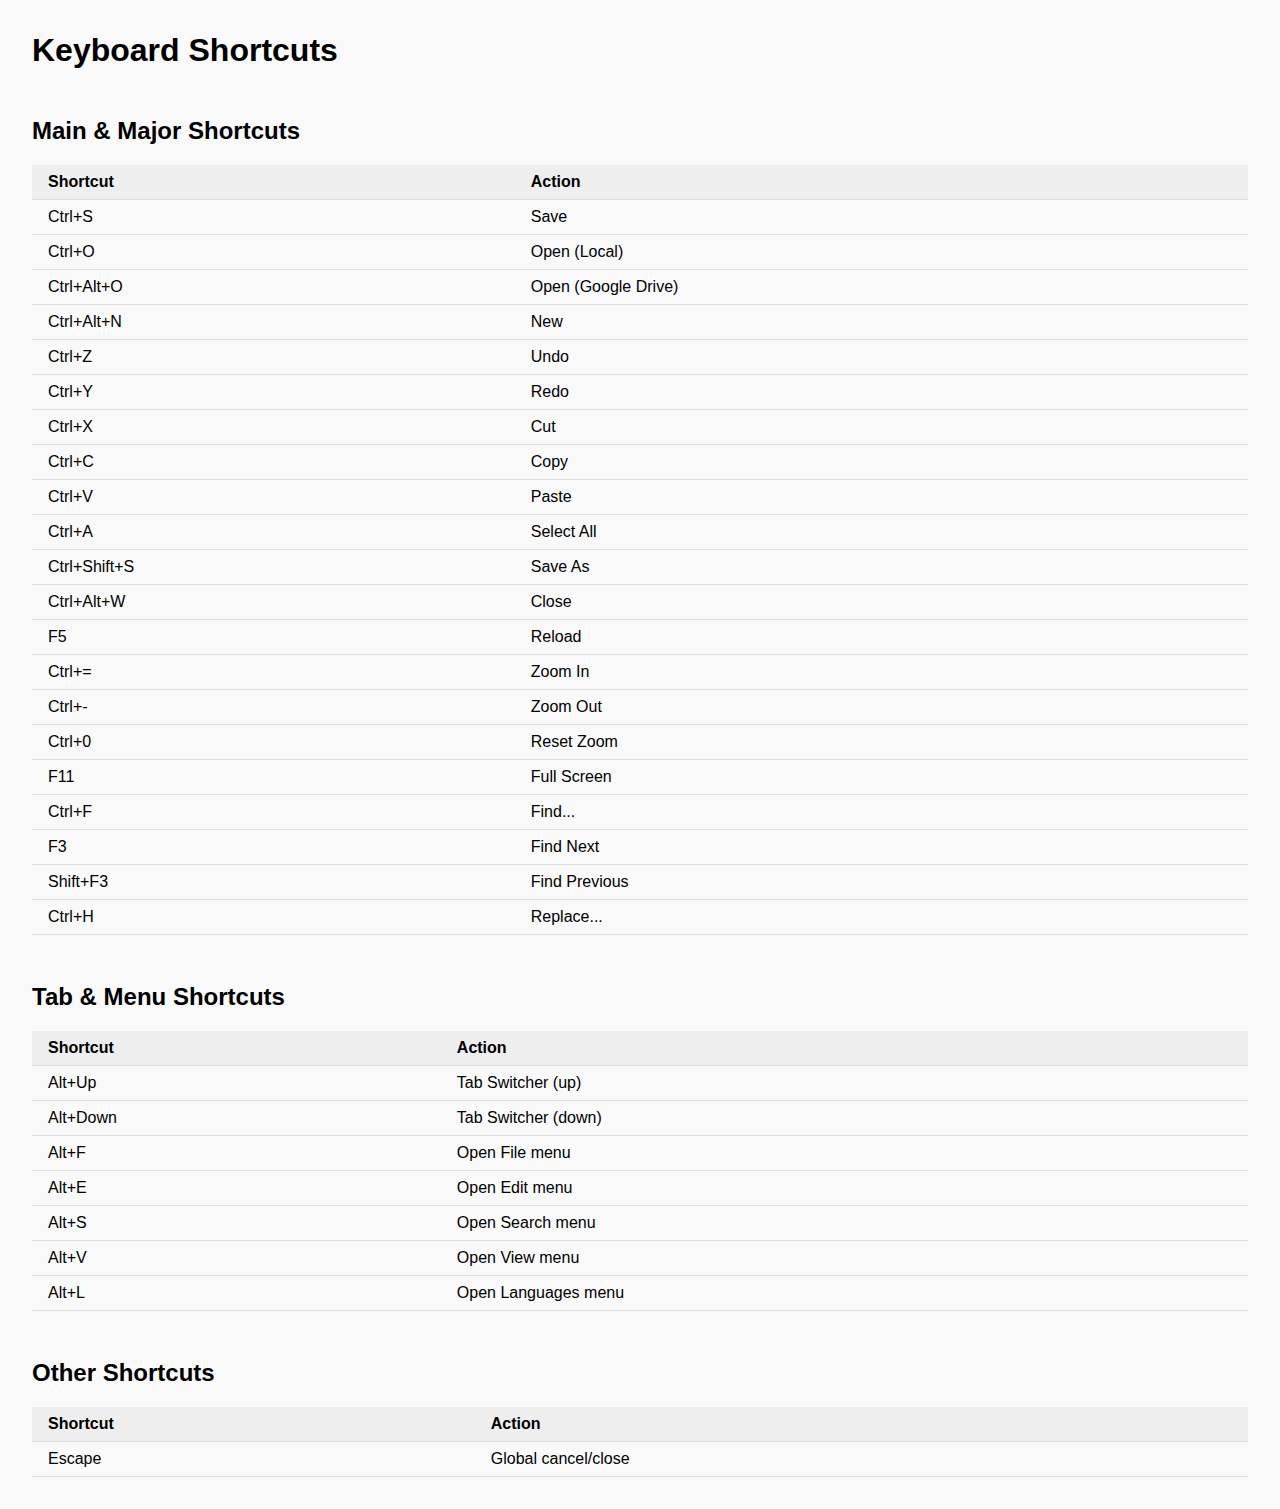
<file: shortcuts.html>
<!DOCTYPE html>
<html lang="en">
<head>
    <meta charset="UTF-8">
    <meta name="viewport" content="width=device-width, initial-scale=1.0">
    <title>Keyboard Shortcuts</title>
    <link rel="stylesheet" href="css/menu-system.css">
    <style>
        body { font-family: Arial, sans-serif; margin: 2em; background: #f9f9f9; }
        h1 { margin-bottom: 0.5em; }
        h2 { margin-top: 2em; }
        table { width: 100%; border-collapse: collapse; margin-bottom: 2em; }
        th, td { padding: 0.5em 1em; border-bottom: 1px solid #ddd; }
        th { background: #eee; text-align: left; }
        tr.rare { color: #888; }
    </style>
</head>
<body>
    <h1>Keyboard Shortcuts</h1>
    <h2>Main & Major Shortcuts</h2>
    <table>
        <tr><th>Shortcut</th><th>Action</th></tr>
        <tr><td>Ctrl+S</td><td>Save</td></tr>
    <tr><td>Ctrl+O</td><td>Open (Local)</td></tr>
    <tr><td>Ctrl+Alt+O</td><td>Open (Google Drive)</td></tr>
        <tr><td>Ctrl+Alt+N</td><td>New</td></tr>
        <tr><td>Ctrl+Z</td><td>Undo</td></tr>
        <tr><td>Ctrl+Y</td><td>Redo</td></tr>
        <tr><td>Ctrl+X</td><td>Cut</td></tr>
        <tr><td>Ctrl+C</td><td>Copy</td></tr>
        <tr><td>Ctrl+V</td><td>Paste</td></tr>
        <tr><td>Ctrl+A</td><td>Select All</td></tr>
        <tr><td>Ctrl+Shift+S</td><td>Save As</td></tr>
        <tr><td>Ctrl+Alt+W</td><td>Close</td></tr>
        <tr><td>F5</td><td>Reload</td></tr>
        <tr><td>Ctrl+=</td><td>Zoom In</td></tr>
        <tr><td>Ctrl+-</td><td>Zoom Out</td></tr>
        <tr><td>Ctrl+0</td><td>Reset Zoom</td></tr>
        <tr><td>F11</td><td>Full Screen</td></tr>
        <tr><td>Ctrl+F</td><td>Find...</td></tr>
        <tr><td>F3</td><td>Find Next</td></tr>
        <tr><td>Shift+F3</td><td>Find Previous</td></tr>
        <tr><td>Ctrl+H</td><td>Replace...</td></tr>
    </table>
    <h2>Tab & Menu Shortcuts</h2>
    <table>
        <tr><th>Shortcut</th><th>Action</th></tr>
        <tr><td>Alt+Up</td><td>Tab Switcher (up)</td></tr>
        <tr><td>Alt+Down</td><td>Tab Switcher (down)</td></tr>
        <tr><td>Alt+F</td><td>Open File menu</td></tr>
        <tr><td>Alt+E</td><td>Open Edit menu</td></tr>
        <tr><td>Alt+S</td><td>Open Search menu</td></tr>
        <tr><td>Alt+V</td><td>Open View menu</td></tr>
        <tr><td>Alt+L</td><td>Open Languages menu</td></tr>
    </table>
    <h2>Other Shortcuts</h2>
    <table>
        <tr><th>Shortcut</th><th>Action</th></tr>
        <tr><td>Escape</td><td>Global cancel/close</td></tr>
    </table>
</body>
</html>
</file>
<file: css/menu-system.css>
/* Tab icon (local/gdrive) */
.tab-icon {
    display: inline-block;
    width: 16px;
    height: 16px;
    margin-right: 2px;
    vertical-align: middle;
    background-repeat: no-repeat;
    background-size: 14px 14px;
    opacity: 0.85;
    margin-top: 2px;
}
.tab-icon.gdrive {
    display: inline-block;
    background-image: url('../assets/icons/google-drive.svg');
}
.tab-icon.local {
    display: inline-block;
    background-image: url('../assets/icons/local-drive.svg');
}
.tab-icon:not(.gdrive):not(.local) {
    display: none;
}
/* Google Drive icon for tabs */
.gdrive-tab-icon {
    display: inline-block;
    margin-right: 2px;
    vertical-align: middle;
    opacity: 0.85;
}
/* Highlight for current line in CodeMirror */
.cm-current-line {
    background: #e5f3ff !important;
}
/* Menu System CSS - Enhanced styling for the new menu architecture */

/* Menu Bar */
.menu-bar {
    background-color: #f0f0f0;
    border-bottom: 1px solid #ccc;
    height: 24px;
    display: flex;
    align-items: center;
    font-size: 11px;
    flex-shrink: 0;
    min-height: 24px;
    position: relative;
    z-index: 1000;
}

/* Menu Items */
.menu-item {
    padding: 4px 8px;
    cursor: default;
    position: relative;
    user-select: none;
    border-radius: 2px;
    transition: background-color 0.15s ease;
}

/* Override CodeMirror line number padding */
.CodeMirror-linenumber {
    padding: 0 8px 0 5px !important;
}


.menu-item:hover,
.menu-item.open {
    background-color: #e5f3ff;
}

/* Dropdown */
.dropdown {
    display: none;
    position: absolute;
    top: 100%;
    left: 0;
    cursor: default;
    background-color: white;
    border: 1px solid #ccc;
    border-radius: 3px;
    box-shadow: 0 4px 12px rgba(0,0,0,0.15);
    min-width: 180px;
    z-index: 10000;
    overflow: hidden;
    animation: dropdownFadeIn 0.15s ease-out;
}

@keyframes dropdownFadeIn {
    from {
        opacity: 0;
        transform: translateY(-5px);
    }
    to {
        opacity: 1;
        transform: translateY(0);
    }
}

.dropdown.show {
    display: block;
}


/* Dropdown Items */
/* Add more left padding for context menu and all dropdowns */
.dropdown-item {
    padding: 4px 4px 4px 4px;
    cursor: default;
    font-size: 11px;
    color: #333;
    border: none;
    background: none;
    width: 100%;
    text-align: left;
    display: flex;
    justify-content: space-between;
    align-items: center;
    transition: background-color 0.1s ease;
    position: relative;
}

/* Style for selected language items */
.dropdown-item.selected-language::before {
    content: "•";
    position: absolute;
    left: 4px;
    font-weight: bold;
    color: black;
}

.dropdown-item:focus {
    outline: none;
    background-color: #e5f3ff;
}
.dropdown-item.selected {
    background-color: #e5f3ff;
}

.dropdown-item:active {
    background-color: #cce7ff;
}

.dropdown-item.disabled {
    color: #999;
    cursor: default;
    pointer-events: none;
}

.dropdown-item.disabled:hover {
    background-color: transparent;
}

/* Submenu styling */
.submenu-item {
    position: relative;
}

.submenu-item .arrow {
    margin-left: 8px;
    font-size: 10px;
}

.submenu {
    display: none;
    position: fixed; /* Changed from absolute to fixed for correct positioning */
    background-color: white;
    border: 1px solid #ccc;
    border-radius: 3px;
    box-shadow: 0 4px 12px rgba(0,0,0,0.15);
    min-width: 250px; /* Wider for language names */
    max-height: 500px; /* Limit height */
    overflow-y: auto; /* Add scrolling */
    z-index: 10001;
    animation: submenuFadeIn 0.15s ease-out;
    /* Add a margin to create a buffer zone for easier mouse movement */
    margin-left: -10px;
    padding-left: 10px;
}

@keyframes submenuFadeIn {
    from {
        opacity: 0;
        transform: translateX(-5px);
    }
    to {
        opacity: 1;
        transform: translateX(0);
    }
}

.submenu.show {
    display: block;
}

/* Keyboard Shortcuts */
.dropdown-item {
    display: flex;
    justify-content: space-between;
    align-items: center;
}

.dropdown-item .menu-item-text {
    flex: 1;
}

.dropdown-item .shortcut {
    color: #666;
    font-size: 10px;
    margin-left: auto;
    padding-left: 20px;
    opacity: 0.8;
}

.dropdown-item.disabled .shortcut {
    color: #ccc;
}

/* Separator */
.dropdown hr {
    margin: 4px 0;
    border: none;
    border-top: 1px solid #e0e0e0;
    background: none;
}

/* Focused menu item (keyboard navigation) */
.menu-item:focus {
    outline: 1px solid #316AC5;
    outline-offset: -1px;
    background-color: #e5f3ff;
}

/* .dropdown-item:focus {
    outline: none;
    background-color: #e5f3ff;
} */

/* Menu item states */
.menu-item.active {
    background-color: #cce7ff;
    border: 1px solid #316AC5;
    padding: 3px 7px; /* Adjust for border */
}

/* Enhanced visual feedback */
.dropdown-item::before {
    content: '';
    position: absolute;
    left: 0;
    top: 0;
    bottom: 0;
    width: 3px;
    background-color: transparent;
    transition: background-color 0.15s ease;
}

.dropdown-item.selected::before {
    background-color: #316AC5;
}


/* Icons in menu items (if you want to add them later) */
.dropdown-item .icon {
    width: 16px;
    height: 16px;
    margin-right: 8px;
    opacity: 0.7;
}

.dropdown-item.disabled .icon {
    opacity: 0.3;
}

/* Submenu support (for future expansion) */
.dropdown-item.has-submenu::after {
    content: '▶';
    margin-left: auto;
    font-size: 8px;
    color: #666;
}

.dropdown-item.disabled.has-submenu::after {
    color: #ccc;
}


/* Dark theme support (for future) */
@media (prefers-color-scheme: dark) {
    .menu-bar {
        background-color: #2d2d2d;
        border-bottom-color: #404040;
        color: #e0e0e0;
    }
    
    .menu-item:hover {
        background-color: #404040;
    }
    
    .dropdown {
        background-color: #2d2d2d;
        border-color: #404040;
        color: #e0e0e0;
    }
    
    .dropdown-item {
        color: #e0e0e0;
    }
    
    .dropdown-item:hover {
        background-color: #404040;
    }
    
    .dropdown-item.disabled {
        color: #666;
    }
    
    .dropdown hr {
        border-top-color: #404040;
    }
    
    .dropdown-item .shortcut {
        color: #999;
    }
}

/* Responsive adjustments */
@media screen and (max-width: 768px) {
    .menu-bar {
        font-size: 12px;
        height: 28px;
    }
    
    .menu-item {
        padding: 6px 10px;
    }
    
    .dropdown {
        min-width: 200px;
    }
    
    .dropdown-item {
        /* padding: 10px 16px; */
        font-size: 12px;
    }
}

/* High contrast mode support */
@media (prefers-contrast: high) {
    .menu-bar {
        border-bottom: 2px solid #000;
    }
    
    .dropdown {
        border: 2px solid #000;
    }
    
    .dropdown-item:hover {
        background-color: #000;
        color: #fff;
    }
    
    .menu-item:hover {
        background-color: #000;
        color: #fff;
    }
}

/* Animation for menu state changes */
.menu-item.opening {
    background-color: #e5f3ff;
}

.menu-item.closing {
    background-color: transparent;
}

/* Focus trap for accessibility */
.dropdown:focus-within {
    /* outline: 2px solid #316AC5;
    outline-offset: -2px; */
}

/* Loading state for dynamic menu items */
.dropdown-item.loading {
    opacity: 0.6;
    pointer-events: none;
}

.dropdown-item.loading::after {
    content: '...';
    margin-left: auto;
}

/* Error state for menu items */
.dropdown-item.error {
    color: #d32f2f;
}

.dropdown-item.error:hover {
    background-color: #ffebee;
}

/* Success state for menu items */
.dropdown-item.success {
    color: #388e3c;
}

.dropdown-item.success:hover {
    background-color: #e8f5e8;
}
</file>
<file: css/dialogs/gdrive-dialog.css>
/* Windows-style Google Drive dialog */
:root {
    --border-color: #d9d9d9;
    --background-color: #f0f0f0;
    --header-color: #e1e1e1;
    --highlight-color: #0078d7;
    --text-color: #333;
    --hover-background: #e5f3ff;
    --selected-background: #cce8ff;
    --button-hover: #e6e6e6;
    --button-active: #cccccc;
}

.gdrive-dialog * {
    box-sizing: border-box;
    margin: 0;
    padding: 0;
    font-family: 'Segoe UI', Tahoma, Geneva, Verdana, sans-serif;
}

.gdrive-dialog .dialog-container {
    width: 800px;
    height: 500px;
    background-color: white;
    border-radius: 4px;
    box-shadow: 0 4px 16px rgba(0, 0, 0, 0.2);
    display: flex;
    flex-direction: column;
    overflow: hidden;
}

/* Dialog Header */
.gdrive-dialog .dialog-header {
    background-color: var(--header-color);
    padding: 10px 15px;
    display: flex;
    justify-content: space-between;
    align-items: center;
    border-bottom: 1px solid var(--border-color);
}

.gdrive-dialog .dialog-title {
    display: flex;
    align-items: center;
    font-size: 16px;
    font-weight: 600;
}

.gdrive-dialog .drive-icon {
    width: 20px;
    height: 20px;
    margin-right: 8px;
}

.gdrive-dialog .close-button {
    background: none;
    border: none;
    font-size: 18px;
    cursor: pointer;
    width: 24px;
    height: 24px;
    display: flex;
    align-items: center;
    justify-content: center;
    border-radius: 4px;
}

.gdrive-dialog .close-button:hover {
    background-color: var(--button-hover);
}

/* Dialog Body */
.gdrive-dialog .dialog-body {
    flex: 1;
    display: flex;
    flex-direction: column;
    overflow: hidden;
}

/* Navigation Panel */
.gdrive-dialog .navigation-panel {
    display: flex;
    padding: 12px 12px;
    border-bottom: 1px solid var(--border-color);
    background-color: var(--background-color);
    align-items: center;
}

.gdrive-dialog .address-bar {
    flex: 1;
    display: flex;
    align-items: center;
    margin-right: 10px;
}

.gdrive-dialog .address-bar span {
    margin-right: 8px;
}

.gdrive-dialog .breadcrumb-container {
    flex: 1;
    border: 1px solid var(--border-color);
    background-color: white;
    padding: 4px 8px;
    border-radius: 2px;
    display: flex;
    align-items: center;
}

.gdrive-dialog .breadcrumb-item {
    cursor: pointer;
    padding: 0 4px;
    border-radius: 2px;
}

.gdrive-dialog .breadcrumb-item:hover {
    background-color: var(--hover-background);
}

.gdrive-dialog .breadcrumb-item.active {
    color: var(--highlight-color);
}

.gdrive-dialog .breadcrumb-separator {
    margin: 0 4px;
    color: #888;
}

.gdrive-dialog .navigation-buttons {
    display: flex;
}

.gdrive-dialog .nav-button {
    background-color: white;
    border: 1px solid var(--border-color);
    width: 38px;
    height: 36px;
    margin-left: 4px;
    border-radius: 2px;
    cursor: pointer;
    display: flex;
    align-items: center;
    justify-content: center;
    position: relative;
    padding: 4px; /* Default padding for navigation buttons */
}

.gdrive-dialog .nav-button:hover {
    background-color: var(--button-hover);
}

.gdrive-dialog .nav-button:active {
    background-color: var(--button-active);
}

.gdrive-dialog .nav-button:disabled {
    opacity: 0.5;
    cursor: default;
}

.gdrive-dialog .icon {
    font-size: 14px;
    line-height: 1;
    display: flex;
    align-items: center;
    justify-content: center;
}

/* File Browser Container */
.gdrive-dialog .file-browser-container {
    display: flex;
    flex: 1;
    overflow: hidden;
}

/* Sidebar */
.gdrive-dialog .sidebar {
    width: 200px;
    background-color: var(--background-color);
    border-right: 1px solid var(--border-color);
    padding: 8px 0;
    overflow-y: auto;
}

.gdrive-dialog .sidebar-item {
    display: flex;
    align-items: center;
    padding: 8px 12px;
    cursor: pointer;
}

.gdrive-dialog .sidebar-item:hover {
    background-color: var(--hover-background);
}

.gdrive-dialog .sidebar-item.selected {
    background-color: var(--selected-background);
}

.gdrive-dialog .sidebar-icon {
    width: 16px;
    height: 16px;
    margin-right: 8px;
}

/* File Browser */
.gdrive-dialog .file-browser {
    flex: 1;
    overflow-y: auto;
    background-color: white;
    position: relative;
    display: flex;
    flex-direction: column;
}

.gdrive-dialog .file-filter {
    padding: 8px 12px;
    border-bottom: 1px solid var(--border-color);
    background-color: var(--background-color);
}

.gdrive-dialog .file-filter input {
    width: 100%;
    padding: 6px 8px;
    border: 1px solid var(--border-color);
    border-radius: 2px;
}

.gdrive-dialog .file-filter input:focus {
    outline: 1px solid var(--highlight-color);
}

.gdrive-dialog .file-item {
    display: flex;
    align-items: center;
    padding: 8px 12px;
    cursor: pointer;
    border-bottom: 1px solid #f5f5f5;
}

.gdrive-dialog .file-item:hover {
    background-color: var(--hover-background);
}

.gdrive-dialog .file-item.selected {
    background-color: var(--selected-background);
}

.gdrive-dialog .file-icon {
    width: 20px;
    height: 20px;
    margin-right: 10px;
}

.gdrive-dialog .file-name {
    flex: 1;
}

.gdrive-dialog .file-modified {
    width: 120px;
    color: #666;
    font-size: 12px;
}

.gdrive-dialog .file-type {
    width: 100px;
    color: #666;
    font-size: 12px;
}

/* Loading Indicator */
.gdrive-dialog .loading-indicator {
    position: absolute;
    top: 50%;
    left: 50%;
    transform: translate(-50%, -50%);
    display: flex;
    flex-direction: column;
    align-items: center;
}

.gdrive-dialog .spinner {
    border: 3px solid #f3f3f3;
    border-top: 3px solid var(--highlight-color);
    border-radius: 50%;
    width: 30px;
    height: 30px;
    animation: spin 1s linear infinite;
    margin-bottom: 10px;
}

@keyframes spin {
    0% { transform: rotate(0deg); }
    100% { transform: rotate(360deg); }
}

/* File Details */
.gdrive-dialog .file-details {
    display: flex;
    padding: 12px;
    background-color: var(--background-color);
    border-top: 1px solid var(--border-color);
}

.gdrive-dialog .file-name-container {
    flex: 2;
    margin-right: 10px;
}

.gdrive-dialog .file-type-container {
    flex: 1;
}

.gdrive-dialog .file-name-input, .gdrive-dialog .file-type-select {
    width: 100%;
    padding: 6px 8px;
    border: 1px solid var(--border-color);
    border-radius: 2px;
    margin-top: 4px;
}

/* Dialog Footer */
.gdrive-dialog .dialog-footer {
    display: flex;
    justify-content: flex-end;
    padding: 12px;
    background-color: var(--background-color);
    border-top: 1px solid var(--border-color);
}

.gdrive-dialog .button-spacer {
    width: 12px; /* Width of the space between buttons */
}

.gdrive-dialog button {
    padding: 6px 12px;
    border: 1px solid var(--border-color);
    border-radius: 2px;
    cursor: pointer;
    font-size: 14px;
    background-color: white;
}

.gdrive-dialog .primary-button {
    background-color: var(--highlight-color);
    border-color: var(--highlight-color);
    color: white;
}

.gdrive-dialog .primary-button:hover {
    opacity: 0.9;
}

.gdrive-dialog .secondary-button:hover {
    background-color: var(--button-hover);
}

/* Modal for creating new folder */
.gdrive-dialog .modal {
    display: none;
    position: fixed;
    top: 0;
    left: 0;
    width: 100%;
    height: 100%;
    background-color: rgba(0, 0, 0, 0.4);
    z-index: 1000;
}

.gdrive-dialog .modal.show {
    display: flex;
    justify-content: center;
    align-items: center;
}

.gdrive-dialog .modal-content {
    background-color: white;
    width: 350px;
    border-radius: 4px;
    box-shadow: 0 4px 16px rgba(0, 0, 0, 0.2);
    overflow: hidden;
}

.gdrive-dialog .modal-header {
    padding: 10px 15px;
    display: flex;
    justify-content: space-between;
    align-items: center;
    background-color: var(--header-color);
    border-bottom: 1px solid var(--border-color);
}

.gdrive-dialog .modal-title {
    font-weight: 600;
}

.gdrive-dialog .modal-body {
    padding: 15px;
}

.gdrive-dialog .modal-body input {
    width: 100%;
    padding: 6px 8px;
    border: 1px solid var(--border-color);
    border-radius: 2px;
    margin-top: 8px;
}

.gdrive-dialog .modal-footer {
    padding: 10px 15px;
    display: flex;
    justify-content: flex-end;
    background-color: var(--background-color);
    border-top: 1px solid var(--border-color);
}

/* Hide the modal by default */
.gdrive-dialog #new-folder-modal {
    display: none;
}

/* Enhanced style for navigation buttons */
.gdrive-dialog .nav-button .icon {
    font-size: 18px;
    line-height: 1;
    display: flex;
    align-items: center;
    justify-content: center;
}

/* Specific enhanced style for New Folder button */
.gdrive-dialog #new-folder {
    background-color: #f8f8f8;
    border-color: #c5c5c5;
    box-shadow: 0 1px 1px rgba(0,0,0,0.05);
    width: 38px; /* Same as other nav buttons */
    height: 36px; /* Same as other nav buttons */
    padding: 0; /* Remove padding completely */
}

.gdrive-dialog #new-folder:hover {
    background-color: #f0f0f0;
    border-color: #b8b8b8;
}

/* Empty folder message styling */
.gdrive-dialog .empty-folder-message {
    display: flex;
    justify-content: center;
    align-items: center;
    width: 100%;
    height: 100%;
    color: #999999;  /* Lighter text color */
    font-size: 14px;
    font-style: italic;
    text-align: center;
    padding: 20px;
}

/* For folders that can be opened */
.gdrive-dialog .folder-item {
    color: var(--highlight-color);
}

/* Double-click effect */
.gdrive-dialog .file-item.dbl-click-effect {
    background-color: var(--selected-background);
    transition: background-color 0.1s;
}

/* Dialog overlay */
.gdrive-dialog-overlay {
    position: fixed;
    top: 0;
    left: 0;
    right: 0;
    bottom: 0;
    background-color: rgba(0, 0, 0, 0.5);
    display: flex;
    justify-content: center;
    align-items: center;
    z-index: 9999;
}
</file>
<file: css/search-dialog-custom.css>
/* Enhanced styling for CodeMirror search dialog */
.CodeMirror-dialog {
    background-color: #f0f0f0;
    border-top: 1px solid #ccc;
    box-shadow: 0 -1px 3px rgba(0,0,0,0.1);
    padding: 0.3em 0.8em;
    font-family: 'Segoe UI', Tahoma, Geneva, Verdana, sans-serif;
    font-size: 12px;
    z-index: 100; /* Ensure dialog is above other elements */
    display: flex;
    align-items: center;
    height: 26px;
    position: absolute;
    bottom: 0;
    left: 0;
    right: 0;
    top: auto;
}

/* Force dialog to bottom */
.CodeMirror-dialog-top {
    top: auto !important;
    bottom: 0 !important;
    border-top: 1px solid #ccc;
    border-bottom: none;
}

/* Custom search dialog (new implementation) */
.search-dialog2 {
    background-color: #f0f0f0;
    border-top: 1px solid #ccc;
    box-shadow: 0 -1px 3px rgba(0,0,0,0.1);
    padding: 5px 8px;
    font-family: 'Segoe UI', Tahoma, Geneva, Verdana, sans-serif;
    font-size: 12px;
    display: flex;
    align-items: center;
    gap: 6px;
    position: absolute;
    bottom: 20px;
    left: 0;
    right: 0;
    z-index: 100;
    min-height: 36px;
}

/* Close button for custom search dialog */
.search-dialog2 .search-close-btn {
    cursor: pointer;
    color: #666;
    font-weight: bold;
    margin-right: 5px;
    display: inline-block;
    width: 16px;
    height: 16px;
    text-align: center;
    line-height: 16px;
    border-radius: 50%;
}

.search-dialog2 .search-close-btn:hover {
    background-color: #ddd;
    color: #333;
}

/* Label in the custom search dialog */
.search-dialog2 .search-label {
    margin-right: 5px;
    color: #333;
    white-space: nowrap;
}

/* Input field in the custom search dialog */

.search-dialog2 .search-input,
.search-dialog2 .replace-input {
    width: 180px;
    border: 1px solid #ccc;
    border-radius: 2px;
    padding: 3px 5px;
    margin: 0 2px;
    font-family: 'Segoe UI', Tahoma, Geneva, Verdana, sans-serif;
    font-size: 12px;
    background-color: white;
    color: black;
    outline: none;
}

.search-dialog2 .search-input:focus,
.search-dialog2 .replace-input:focus {
    border-color: #4a90e2;
    box-shadow: 0 0 3px rgba(74, 144, 226, 0.5);
}

/* Navigation buttons for search (prev/next) */
.search-dialog2 .search-nav-btn {
    width: 24px;
    height: 20px;
    border: 1px solid #ccc;
    border-radius: 2px;
    background-color: #f5f5f5;
    font-size: 12px;
    cursor: pointer;
    margin: 0 2px;
    padding: 0;
    line-height: 1;
    outline: none;
    display: flex;
    align-items: center;
    justify-content: center;
}

.search-dialog2 .search-nav-btn:hover {
    background-color: #e0e0e0;
    border-color: #b0b0b0;
}

.search-dialog2 .search-nav-btn:active {
    background-color: #d0d0d0;
    border-color: #a0a0a0;
}

/* Replace buttons */
.search-dialog2 .replace-btn,
.search-dialog2 .replace-all-btn {
    height: 20px;
    border: 1px solid #ccc;
    border-radius: 2px;
    background-color: #f5f5f5;
    font-size: 12px;
    cursor: pointer;
    margin: 0 2px;
    padding: 0 8px;
    line-height: 1;
    outline: none;
    display: flex;
    align-items: center;
    justify-content: center;
}

.search-dialog2 .replace-btn:hover,
.search-dialog2 .replace-all-btn:hover {
    background-color: #e0e0e0;
    border-color: #b0b0b0;
}

.search-dialog2 .replace-btn:active,
.search-dialog2 .replace-all-btn:active {
    background-color: #d0d0d0;
    border-color: #a0a0a0;
}

/* Search options (checkboxes and labels) */
.search-dialog2 .search-option {
    display: flex;
    align-items: center;
    margin-left: 5px;
    font-size: 12px;
    color: #333;
}

.search-dialog2 .search-option input[type="checkbox"] {
    margin: 0 4px 0 0;
    cursor: pointer;
}

.search-dialog2 .search-option label {
    cursor: pointer;
    user-select: none;
    margin-bottom: .1em;
}

/* Original close button (X) */
.search-close-btn {
    cursor: pointer;
    color: #666;
    font-weight: bold;
    margin-right: 5px;
    display: inline-block;
    width: 16px;
    height: 16px;
    text-align: center;
    line-height: 16px;
    border-radius: 50%;
}

.search-close-btn:hover {
    background-color: #ddd;
    color: #333;
}

/* Navigation links */
.search-nav-link {
    cursor: pointer;
    color: #333;
    margin: 0 6px;
    font-weight: bold;
    user-select: none;
}

.search-nav-link:hover {
    color: #000;
    text-decoration: underline;
}

/* Count label */
.search-count {
    margin-left: 10px;
    color: #555;
    font-size: 11px;
}

/* Match case checkbox */
.search-match-case {
    margin-left: 10px;
    display: flex;
    align-items: center;
}

.search-match-case input {
    margin-right: 4px;
}

.search-match-case label {
    font-size: 11px;
    color: #333;
}

/* Search label */
.search-label {
    margin-right: 5px;
    color: #333;
}

.CodeMirror-dialog input {
    border: 1px solid #ccc;
    border-radius: 2px;
    padding: 3px 5px;
    margin: 0 5px;
    width: 20em;
    font-family: 'Segoe UI', Tahoma, Geneva, Verdana, sans-serif;
    font-size: 12px;
    background-color: white; /* Ensure background is distinct */
    color: black; /* Ensure text is visible */
    outline: none; /* Remove default browser outline */
}

.CodeMirror-dialog input:focus {
    border-color: #4a90e2; /* Highlight when focused */
    box-shadow: 0 0 3px rgba(74, 144, 226, 0.5);
}

.CodeMirror-dialog button {
    display: none; /* Hide default buttons */
}

/* Highlighted search matches */
.CodeMirror .searching {
    background-color: rgba(255, 255, 0, 0.4);
    border: 1px solid rgba(200, 200, 0, 0.5);
    margin: -1px;
    padding: 0;
    border-radius: 2px;
}

/* Current search match (active one) */
.CodeMirror .searching.active-match {
    background-color: rgba(255, 165, 0, 0.5);
    border: 1px solid rgba(220, 130, 0, 0.6);
    margin: -1px;
    padding: 0;
    border-radius: 2px;
}

.CodeMirror-search-match {
    background-color: rgba(255, 255, 0, 0.3);
    border: 1px solid rgba(200, 200, 0, 0.5);
}
</file>
<file: css/tab-bar-nav.css>
/* Tab Bar Navigation Widget */
.tab-bar-nav {
    display: flex;
    align-items: center;
    margin-left: auto;
    gap: 2px;
    height: 100%;
}
.tab-bar-nav-btn {
    width: 20px;
    height: 20px;
    background: #e0e0e0;
    border: 1px solid #ccc;
    border-radius: 2px;
    display: flex;
    align-items: center;
    justify-content: center;
    font-size: 13px;
    color: #444;
    cursor: pointer;
    padding: 0;
    margin: 0 1px;
    transition: background 0.15s, border 0.15s;
}
.tab-bar-nav-btn:hover {
    background: #d0e6fa;
    border: 1px solid #316AC5;
    color: #222;
}
.tab-bar-nav-btn:active {
    background: #bcd4ee;
}
.tab-bar-nav-dropdown {
    min-width: 120px;
    max-height: 200px;
    overflow-y: auto;
    background: #fff;
    border: 1px solid #ccc;
    border-radius: 2px;
    box-shadow: 0 2px 8px rgba(0,0,0,0.12);
    position: absolute;
    right: 0;
    top: 100%;
    z-index: 1000;
    display: none;
}
.tab-bar-nav-dropdown.show {
    display: block;
}
.tab-bar-nav-dropdown-item {
    padding: 4px 12px;
    cursor: pointer;
    font-size: 12px;
    white-space: nowrap;
}
.tab-bar-nav-dropdown-item:hover {
    background: #e5f3ff;
    color: #316AC5;
}
</file>
<file: css/tab_switcher_dialog.css>
/* tab_switcher_dialog.css */

.tab-switcher-dialog {
  position: fixed;
  left: 50%;
  top: 25%;
  transform: translate(-50%, 0);
  background: #fff;
  color: #222;
  padding: 12px 0;
  border: 1px solid #ccc;
  border-radius: 4px;
  box-shadow: 0 4px 16px rgba(0,0,0,0.16);
  z-index: 9999;
  min-width: 320px;
  max-width: 520px;
  max-height: 400px;
  overflow-y: auto;
  font-size: 14px;
}
.tab-switcher-dialog ul {
  list-style: none;
  margin: 0;
  padding: 0;
  max-height: 360px;
  overflow-y: auto;
}
.tab-switcher-dialog li {
  padding: 4px 12px;
  cursor: pointer;
  background: transparent;
  font-weight: normal;
  white-space: nowrap;
  transition: background 0.15s, color 0.15s, font-weight 0.15s;
}

.tab-switcher-dialog li.selected {
  background: #e5f3ff;
  color: #316AC5;
  font-weight: bold;
}
.tab-switcher-dialog li:focus {
  outline: none;
}

/* When both selected and active-tab, show selection background and blue text */
.tab-switcher-dialog li.selected.active-tab {
  background: #e5f3ff !important;
  color: #316AC5 !important;
  font-weight: bold;
}

/* Active tab: bold, black, no background */
.tab-switcher-dialog li.active-tab {
  background: none !important;
  color: #222 !important;
  font-weight: bold;
}
.tab-switcher-dialog li:hover {
  background: #e5f3ff;
  color: #316AC5;
}
</file>
<file: css/dialogs/temporaryfile-save-dialog.css>
/* TemporaryFile Save Dialog Styles */
#temporaryfile-save-overlay {
  position: fixed;
  top: 0; left: 0; width: 100vw; height: 100vh;
  background: rgba(0,0,0,0.3);
  display: flex;
  align-items: center;
  justify-content: center;
  z-index: 9999;
}
#temporaryfile-save-dialog {
  background: #fff;
  padding: 2em 2.5em;
  border-radius: 8px;
  box-shadow: 0 2px 16px rgba(0,0,0,0.25);
  text-align: center;
  min-width: 280px;
}
#temporaryfile-save-dialog .save-title {
  font-size: 1.1em;
  margin-bottom: 1em;
}
#temporaryfile-save-dialog button {
  margin: 0 1em 0 0;
  padding: 0.5em 1.5em;
  font-size: 1em;
  border-radius: 4px;
  border: 1px solid #bbb;
  background: #f7f7f7;
  cursor: pointer;
  transition: background 0.2s;
}
#temporaryfile-save-dialog button:last-child {
  margin-right: 0;
}
#temporaryfile-save-dialog button:hover {
  background: #e0e0e0;
}
</file>
<file: src/app/css/menu-system.css>
/* Status Bar Styles (moved from index.html) */
.status-bar {
    background-color: #f0f0f0;
    border-top: 1px solid #ccc;
    height: 20px;
    display: flex;
    align-items: center;
    padding: 0 8px;
    font-size: 12px;
    color: #666;
    flex-shrink: 0;
    min-height: 20px;
    justify-content: flex-end;
}

.status-bar .status-item {
    padding: 0 10px;
    position: relative;
}

.status-bar .status-item:not(:first-child)::before {
    content: "";
    border-left: 1px solid #ccc;
    position: absolute;
    left: 0;
    top: 50%;
    transform: translateY(-50%);
    height: 16px;
}

/* Tab icon (local/gdrive) */
.tab-icon {
    display: inline-block;
    width: 16px;
    height: 16px;
    margin-right: 2px;
    vertical-align: middle;
    background-repeat: no-repeat;
    background-size: 14px 14px;
    opacity: 0.85;
    margin-top: 2px;
}
.tab-icon.gdrive {
    display: inline-block;
    background-image: url('../assets/icons/google-drive.svg');
}
.tab-icon.local {
    display: inline-block;
    background-image: url('../assets/icons/local-drive.svg');
}
.tab-icon:not(.gdrive):not(.local) {
    display: none;
}
/* Google Drive icon for tabs */
.gdrive-tab-icon {
    display: inline-block;
    margin-right: 2px;
    vertical-align: middle;
    opacity: 0.85;
}
/* Highlight for current line in CodeMirror */
.cm-current-line {
    background: #e5f3ff !important;
}
/* Menu System CSS - Enhanced styling for the new menu architecture */

/* Menu Bar */
.menu-bar {
    background-color: #f0f0f0;
    border-bottom: 1px solid #ccc;
    height: 24px;
    display: flex;
    align-items: center;
    font-size: 12px;
    flex-shrink: 0;
    min-height: 24px;
    position: relative;
    z-index: 1000;
}
/* Toolbar styles (moved from index.html) */
.toolbar {
    background-color: #f0f0f0;
    border-bottom: 1px solid #ccc;
    height: 28px;
    display: flex;
    align-items: center;
    padding: 2px 4px;
    flex-shrink: 0;
    min-height: 28px;
}

.toolbar-button {
    width: 24px;
    height: 24px;
    border: none;
    background: none;
    cursor: pointer;
    margin: 0 1px;
    display: flex;
    align-items: center;
    justify-content: center;
    border-radius: 2px;
}

.toolbar-button:hover {
    background-color: #e5f3ff;
    border: 1px solid #316AC5;
}

.toolbar-separator {
    width: 1px;
    height: 20px;
    background: #ccc;
    margin: 0 6px;
}


/* Menu Items */
.menu-item {
    padding: 4px 8px;
    cursor: default;
    position: relative;
    user-select: none;
    border-radius: 2px;
    transition: background-color 0.15s ease;
}

/* Override CodeMirror line number padding */
.CodeMirror-linenumber {
    padding: 0 8px 0 5px !important;
}


.menu-item:hover,
.menu-item.open {
    background-color: #e5f3ff;
}

/* Dropdown */
.dropdown {
    display: none;
    position: absolute;
    top: 100%;
    left: 0;
    cursor: default;
    background-color: white;
    border: 1px solid #ccc;
    border-radius: 3px;
    box-shadow: 0 4px 12px rgba(0,0,0,0.15);
    min-width: 180px;
    z-index: 10000;
    overflow: hidden;
    animation: dropdownFadeIn 0.15s ease-out;
}

@keyframes dropdownFadeIn {
    from {
        opacity: 0;
        transform: translateY(-5px);
    }
    to {
        opacity: 1;
        transform: translateY(0);
    }
}

.dropdown.show {
    display: block;
}


/* Dropdown Items */
/* Add more left padding for context menu and all dropdowns */
.dropdown-item {
    padding: 4px 4px 4px 4px;
    cursor: default;
    font-size: 12px;
    color: #333;
    border: none;
    background: none;
    width: 100%;
    text-align: left;
    display: flex;
    justify-content: space-between;
    align-items: center;
    transition: background-color 0.1s ease;
    position: relative;
}

/* Style for selected language items */
.dropdown-item.selected-language::before {
    content: "•";
    position: absolute;
    left: 4px;
    font-weight: bold;
    color: black;
}

.dropdown-item:focus {
    outline: none;
    background-color: #e5f3ff;
}
.dropdown-item.selected {
    background-color: #e5f3ff;
}

.dropdown-item:active {
    background-color: #cce7ff;
}

.dropdown-item.disabled {
    color: #999;
    cursor: default;
    pointer-events: none;
}

.dropdown-item.disabled:hover {
    background-color: transparent;
}

/* Submenu styling */
.submenu-item {
    position: relative;
}

.submenu-item .arrow {
    margin-left: 8px;
    font-size: 12px;
}

.submenu {
    display: none;
    position: fixed; /* Changed from absolute to fixed for correct positioning */
    background-color: white;
    border: 1px solid #ccc;
    border-radius: 3px;
    box-shadow: 0 4px 12px rgba(0,0,0,0.15);
    min-width: 250px; /* Wider for language names */
    max-height: 500px; /* Limit height */
    overflow-y: auto; /* Add scrolling */
    z-index: 10001;
    animation: submenuFadeIn 0.15s ease-out;
    /* Add a margin to create a buffer zone for easier mouse movement */
    margin-left: -10px;
    padding-left: 10px;
}

@keyframes submenuFadeIn {
    from {
        opacity: 0;
        transform: translateX(-5px);
    }
    to {
        opacity: 1;
        transform: translateX(0);
    }
}

.submenu.show {
    display: block;
}

/* Keyboard Shortcuts */
.dropdown-item {
    display: flex;
    justify-content: space-between;
    align-items: center;
}

.dropdown-item .menu-item-text {
    flex: 1;
}

.dropdown-item .shortcut {
    color: #666;
    font-size: 12px;
    margin-left: auto;
    padding-left: 20px;
    opacity: 0.8;
}

.dropdown-item.disabled .shortcut {
    color: #ccc;
}

/* Separator */
.dropdown hr {
    margin: 4px 0;
    border: none;
    border-top: 1px solid #e0e0e0;
    background: none;
}

/* Focused menu item (keyboard navigation) */
.menu-item:focus {
    outline: 1px solid #316AC5;
    outline-offset: -1px;
    background-color: #e5f3ff;
}

/* .dropdown-item:focus {
    outline: none;
    background-color: #e5f3ff;
} */

/* Menu item states */
.menu-item.active {
    background-color: #cce7ff;
    border: 1px solid #316AC5;
    padding: 3px 7px; /* Adjust for border */
}

/* Enhanced visual feedback */
.dropdown-item::before {
    content: '';
    position: absolute;
    left: 0;
    top: 0;
    bottom: 0;
    width: 3px;
    background-color: transparent;
    transition: background-color 0.15s ease;
}

.dropdown-item.selected::before {
    background-color: #316AC5;
}


/* Icons in menu items (if you want to add them later) */
.dropdown-item .icon {
    width: 16px;
    height: 16px;
    margin-right: 8px;
    opacity: 0.7;
}

.dropdown-item.disabled .icon {
    opacity: 0.3;
}

/* Submenu support (for future expansion) */
.dropdown-item.has-submenu::after {
    content: '▶';
    margin-left: auto;
    font-size: 10px;
    color: #666;
}

.dropdown-item.disabled.has-submenu::after {
    color: #ccc;
}



/* Responsive adjustments */
@media screen and (max-width: 768px) {
    .menu-bar {
        font-size: 14px;
        height: 28px;
    }
    
    .menu-item {
        padding: 6px 10px;
    }
    
    .dropdown {
        min-width: 200px;
    }
    
    .dropdown-item {
        /* padding: 10px 16px; */
        font-size: 14px;
    }
}

/* High contrast mode support */
@media (prefers-contrast: high) {
    .menu-bar {
        border-bottom: 2px solid #000;
    }
    
    .dropdown {
        border: 2px solid #000;
    }
    
    .dropdown-item:hover {
        background-color: #000;
        color: #fff;
    }
    
    .menu-item:hover {
        background-color: #000;
        color: #fff;
    }
}

/* Animation for menu state changes */
.menu-item.opening {
    background-color: #e5f3ff;
}

.menu-item.closing {
    background-color: transparent;
}

/* Focus trap for accessibility */
.dropdown:focus-within {
    /* outline: 2px solid #316AC5;
    outline-offset: -2px; */
}

/* Loading state for dynamic menu items */
.dropdown-item.loading {
    opacity: 0.6;
    pointer-events: none;
}

.dropdown-item.loading::after {
    content: '...';
    margin-left: auto;
}

/* Error state for menu items */
.dropdown-item.error {
    color: #d32f2f;
}

.dropdown-item.error:hover {
    background-color: #ffebee;
}

/* Success state for menu items */
.dropdown-item.success {
    color: #388e3c;
}

.dropdown-item.success:hover {
    background-color: #e8f5e8;
}
</file>
<file: src/app/css/dialogs/gdrive-dialog.css>
/* Windows-style Google Drive dialog */
:root {
    --border-color: #d9d9d9;
    --background-color: #f0f0f0;
    --header-color: #e1e1e1;
    --highlight-color: #0078d7;
    --text-color: #333;
    --hover-background: #e5f3ff;
    --selected-background: #cce8ff;
    --button-hover: #e6e6e6;
    --button-active: #cccccc;
}

.gdrive-dialog * {
    box-sizing: border-box;
    margin: 0;
    padding: 0;
    font-family: 'Segoe UI', Tahoma, Geneva, Verdana, sans-serif;
}

.gdrive-dialog .dialog-container {
    width: 800px;
    height: 500px;
    background-color: white;
    border-radius: 4px;
    box-shadow: 0 4px 16px rgba(0, 0, 0, 0.2);
    display: flex;
    flex-direction: column;
    overflow: hidden;
}

/* Dialog Header */
.gdrive-dialog .dialog-header {
    background-color: var(--header-color);
    padding: 10px 15px;
    display: flex;
    justify-content: space-between;
    align-items: center;
    border-bottom: 1px solid var(--border-color);
}

.gdrive-dialog .dialog-title {
    display: flex;
    align-items: center;
    font-size: 16px;
    font-weight: 600;
}

.gdrive-dialog .drive-icon {
    width: 20px;
    height: 20px;
    margin-right: 8px;
}

.gdrive-dialog .close-button,
#new-folder-modal .close-button {
    background: none;
    border: none;
    font-size: 18px;
    cursor: pointer;
    width: 24px;
    height: 24px;
    display: flex;
    align-items: center;
    justify-content: center;
    border-radius: 4px;
}

.gdrive-dialog .close-button:hover,
#new-folder-modal .close-button:hover {
    background-color: var(--button-hover);
}

/* Dialog Body */
.gdrive-dialog .dialog-body {
    flex: 1;
    display: flex;
    flex-direction: column;
    overflow: hidden;
}

/* Navigation Panel */
.gdrive-dialog .navigation-panel {
    display: flex;
    padding: 12px 12px;
    border-bottom: 1px solid var(--border-color);
    background-color: var(--background-color);
    align-items: center;
}

.gdrive-dialog .address-bar {
    flex: 1;
    display: flex;
    align-items: center;
    margin-right: 10px;
}

.gdrive-dialog .address-bar span {
    margin-right: 8px;
}

.gdrive-dialog .breadcrumb-container {
    flex: 1;
    border: 1px solid var(--border-color);
    background-color: white;
    padding: 4px 8px;
    border-radius: 2px;
    display: flex;
    align-items: center;
}

.gdrive-dialog .breadcrumb-item {
    cursor: pointer;
    padding: 0 4px;
    border-radius: 2px;
}

.gdrive-dialog .breadcrumb-item:hover {
    background-color: var(--hover-background);
}

.gdrive-dialog .breadcrumb-item.active {
    color: var(--highlight-color);
}

.gdrive-dialog .breadcrumb-separator {
    margin: 0 4px;
    color: #888;
}

.gdrive-dialog .navigation-buttons {
    display: flex;
}

.gdrive-dialog .nav-button {
    background-color: white;
    border: 1px solid var(--border-color);
    width: 38px;
    height: 36px;
    margin-left: 4px;
    border-radius: 2px;
    cursor: pointer;
    display: flex;
    align-items: center;
    justify-content: center;
    position: relative;
    padding: 4px; /* Default padding for navigation buttons */
}

.gdrive-dialog .nav-button:hover {
    background-color: var(--button-hover);
}

.gdrive-dialog .nav-button:active {
    background-color: var(--button-active);
}

.gdrive-dialog .nav-button:disabled {
    opacity: 0.5;
    cursor: default;
}

.gdrive-dialog .icon {
    font-size: 14px;
    line-height: 1;
    display: flex;
    align-items: center;
    justify-content: center;
}

/* File Browser Container */
.gdrive-dialog .file-browser-container {
    display: flex;
    flex: 1;
    overflow: hidden;
}

/* Sidebar */
.gdrive-dialog .sidebar {
    width: 200px;
    background-color: var(--background-color);
    border-right: 1px solid var(--border-color);
    padding: 8px 0;
    overflow-y: auto;
}

.gdrive-dialog .sidebar-item {
    display: flex;
    align-items: center;
    padding: 8px 12px;
    cursor: pointer;
}

.gdrive-dialog .sidebar-item:hover {
    background-color: var(--hover-background);
}

.gdrive-dialog .sidebar-item.selected {
    background-color: var(--selected-background);
}

.gdrive-dialog .sidebar-icon {
    width: 16px;
    height: 16px;
    margin-right: 8px;
}

/* File Browser */
.gdrive-dialog .file-browser {
    flex: 1;
    overflow-y: auto;
    background-color: white;
    position: relative;
    display: flex;
    flex-direction: column;
}

.gdrive-dialog .file-filter {
    padding: 8px 12px;
    border-bottom: 1px solid var(--border-color);
    background-color: var(--background-color);
}

.gdrive-dialog .file-filter input {
    width: 100%;
    padding: 6px 8px;
    border: 1px solid var(--border-color);
    border-radius: 2px;
}

.gdrive-dialog .file-filter input:focus {
    outline: 1px solid var(--highlight-color);
}

.gdrive-dialog .file-item {
    display: flex;
    align-items: center;
    padding: 8px 12px;
    cursor: pointer;
    border-bottom: 1px solid #f5f5f5;
}

.gdrive-dialog .file-item:hover {
    background-color: var(--hover-background);
}

.gdrive-dialog .file-item.selected {
    background-color: var(--selected-background);
}

.gdrive-dialog .file-icon {
    width: 20px;
    height: 20px;
    margin-right: 10px;
}

.gdrive-dialog .file-name {
    flex: 1;
}

.gdrive-dialog .file-modified {
    width: 120px;
    color: #666;
    font-size: 12px;
}

.gdrive-dialog .file-type {
    width: 100px;
    color: #666;
    font-size: 12px;
}

/* Loading Indicator */
.gdrive-dialog .loading-indicator {
    position: absolute;
    top: 50%;
    left: 50%;
    transform: translate(-50%, -50%);
    display: flex;
    flex-direction: column;
    align-items: center;
}

.gdrive-dialog .spinner {
    border: 3px solid #f3f3f3;
    border-top: 3px solid var(--highlight-color);
    border-radius: 50%;
    width: 30px;
    height: 30px;
    animation: spin 1s linear infinite;
    margin-bottom: 10px;
}

@keyframes spin {
    0% { transform: rotate(0deg); }
    100% { transform: rotate(360deg); }
}

/* File Details */
.gdrive-dialog .file-details {
    display: flex;
    padding: 12px;
    background-color: var(--background-color);
    border-top: 1px solid var(--border-color);
}

.gdrive-dialog .file-name-container {
    flex: 2;
    margin-right: 10px;
}

.gdrive-dialog .file-type-container {
    flex: 1;
}

.gdrive-dialog .file-name-input, .gdrive-dialog .file-type-select {
    width: 100%;
    padding: 6px 8px;
    border: 1px solid var(--border-color);
    border-radius: 2px;
    margin-top: 4px;
}

/* Dialog Footer */
.gdrive-dialog .dialog-footer {
    display: flex;
    justify-content: flex-end;
    padding: 12px;
    background-color: var(--background-color);
    border-top: 1px solid var(--border-color);
}

.gdrive-dialog .button-spacer {
    width: 12px; /* Width of the space between buttons */
}

.gdrive-dialog button,
#new-folder-modal button {
    padding: 6px 12px;
    border: 1px solid var(--border-color);
    border-radius: 2px;
    cursor: pointer;
    font-size: 14px;
    background-color: white;
}

.gdrive-dialog .primary-button,
#new-folder-modal .primary-button {
    background-color: var(--highlight-color);
    border-color: var(--highlight-color);
    color: white;
}

.gdrive-dialog .primary-button:hover,
#new-folder-modal .primary-button:hover {
    opacity: 0.9;
}

.gdrive-dialog .secondary-button:hover,
#new-folder-modal .secondary-button:hover {
    background-color: var(--button-hover);
}

/* Modal for creating new folder */
.gdrive-dialog .modal,
#new-folder-modal {
    display: none;
    position: fixed;
    top: 0;
    left: 0;
    right: 0;
    bottom: 0;
    background-color: rgba(0, 0, 0, 0.4);
    z-index: 10000;
    justify-content: center;
    align-items: center;
}

.gdrive-dialog .modal.show,
#new-folder-modal.show {
    display: flex;
}

.gdrive-dialog .modal-content,
#new-folder-modal .modal-content {
    background-color: white;
    width: 350px;
    border-radius: 4px;
    box-shadow: 0 4px 16px rgba(0, 0, 0, 0.2);
    overflow: hidden;
}

.gdrive-dialog .modal-header,
#new-folder-modal .modal-header {
    padding: 10px 15px;
    display: flex;
    justify-content: space-between;
    align-items: center;
    background-color: var(--header-color);
    border-bottom: 1px solid var(--border-color);
}

.gdrive-dialog .modal-title,
#new-folder-modal .modal-title {
    font-weight: 600;
}

.gdrive-dialog .modal-body,
#new-folder-modal .modal-body {
    padding: 15px;
}

.gdrive-dialog .modal-body input,
#new-folder-modal .modal-body input {
    width: 100%;
    padding: 6px 8px;
    border: 1px solid var(--border-color);
    border-radius: 2px;
    margin-top: 8px;
}

.gdrive-dialog .modal-footer,
#new-folder-modal .modal-footer {
    padding: 10px 15px;
    display: flex;
    justify-content: flex-end;
    background-color: var(--background-color);
    border-top: 1px solid var(--border-color);
}

/* Hide the modal by default */
#new-folder-modal {
    display: none;
}

/* Enhanced style for navigation buttons */
.gdrive-dialog .nav-button .icon {
    font-size: 18px;
    line-height: 1;
    display: flex;
    align-items: center;
    justify-content: center;
}

/* Specific enhanced style for New Folder button */
.gdrive-dialog #new-folder {
    background-color: #f8f8f8;
    border-color: #c5c5c5;
    box-shadow: 0 1px 1px rgba(0,0,0,0.05);
    width: 38px; /* Same as other nav buttons */
    height: 36px; /* Same as other nav buttons */
    padding: 0; /* Remove padding completely */
}

.gdrive-dialog #new-folder:hover {
    background-color: #f0f0f0;
    border-color: #b8b8b8;
}

/* Empty folder message styling */
.gdrive-dialog .empty-folder-message {
    display: flex;
    justify-content: center;
    align-items: center;
    width: 100%;
    height: 100%;
    color: #999999;  /* Lighter text color */
    font-size: 14px;
    font-style: italic;
    text-align: center;
    padding: 20px;
}

/* For folders that can be opened */
.gdrive-dialog .folder-item {
    color: var(--highlight-color);
}

/* Double-click effect */
.gdrive-dialog .file-item.dbl-click-effect {
    background-color: var(--selected-background);
    transition: background-color 0.1s;
}

/* Dialog overlay */
.gdrive-dialog-overlay {
    position: fixed;
    top: 0;
    left: 0;
    right: 0;
    bottom: 0;
    background-color: rgba(0, 0, 0, 0.5);
    display: flex;
    justify-content: center;
    align-items: center;
    z-index: 9999;
}
</file>
<file: src/app/css/dialogs/gdrive-dialog.dark.css>
/* Dark mode styles for manual toggle: body.dark ... */
body.dark {
    --border-color: #444;
    --background-color: #232629;
    --header-color: #35383a;
    --highlight-color: #8ab4f8;
    --text-color: #e8e6e3;
    --hover-background: #35383a;
    --selected-background: #232629;
    --button-hover: #444;
    --button-active: #35383a;
}
body.dark .gdrive-dialog .dialog-container,
body.dark .gdrive-dialog .file-browser,
body.dark .gdrive-dialog .breadcrumb-container,
body.dark .gdrive-dialog .nav-button,
body.dark .gdrive-dialog .modal-content,
body.dark #new-folder-modal .modal-content {
    background-color: #232629 !important;
    color: #e8e6e3 !important;
    box-shadow: 0 4px 16px rgba(0,0,0,0.7);
}
body.dark .gdrive-dialog .dialog-header,
body.dark .gdrive-dialog .modal-header,
body.dark #new-folder-modal .modal-header {
    background-color: #35383a !important;
    color: #e8e6e3 !important;
    border-bottom: 1px solid #444 !important;
}
body.dark .gdrive-dialog .sidebar,
body.dark .gdrive-dialog .file-filter,
body.dark .gdrive-dialog .dialog-footer,
body.dark .gdrive-dialog .modal-footer,
body.dark #new-folder-modal .modal-footer {
    background-color: #232629 !important;
    color: #e8e6e3 !important;
    border-top: 1px solid #444 !important;
}
body.dark .gdrive-dialog .sidebar-item,
body.dark .gdrive-dialog .file-item,
body.dark .gdrive-dialog .breadcrumb-item {
    color: #e8e6e3 !important;
}
body.dark .gdrive-dialog .sidebar-item.selected,
body.dark .gdrive-dialog .file-item.selected,
body.dark .gdrive-dialog .file-item.dbl-click-effect {
    background-color: #35383a !important;
    color: #8ab4f8 !important;
}
body.dark .gdrive-dialog .sidebar-item:hover,
body.dark .gdrive-dialog .file-item:hover,
body.dark .gdrive-dialog .nav-button:hover,
body.dark .gdrive-dialog .secondary-button:hover {
    background-color: #444 !important;
}
body.dark .gdrive-dialog button,
body.dark #new-folder-modal button {
    background-color: #35383a !important;
    color: #e8e6e3 !important;
    border: 1px solid #444 !important;
}
body.dark .gdrive-dialog .primary-button,
body.dark #new-folder-modal .primary-button {
    background-color: #8ab4f8 !important;
    border-color: #8ab4f8 !important;
    color: #232629 !important;
}
body.dark .gdrive-dialog .primary-button:hover,
body.dark #new-folder-modal .primary-button:hover {
    opacity: 0.9;
}
body.dark .gdrive-dialog .empty-folder-message {
    color: #888 !important;
}
body.dark .gdrive-dialog .folder-item {
    color: #8ab4f8 !important;
}
body.dark .gdrive-dialog .file-modified,
body.dark .gdrive-dialog .file-type {
    color: #aaa !important;
}
body.dark .gdrive-dialog .file-name-input,
body.dark .gdrive-dialog .file-type-select,
body.dark .gdrive-dialog .modal-body input,
body.dark #new-folder-modal .modal-body input {
    background-color: #232629 !important;
    color: #e8e6e3 !important;
    border: 1px solid #444 !important;
}
</file>
<file: src/app/css/dialogs/gdrive-dialog.borland.css>
/* Borland theme styles: body.borland ... */
/* Classic Borland C/Turbo C IDE color scheme */
/* Authentic Borland IDE dialog style */

body.borland .gdrive-dialog {
    background-color: #808080;
    border: 2px solid #FFFFFF;
    outline: 2px solid #FFFFFF;
    outline-offset: -4px;
    color: #000000;
    font-family: "Consolas", "Courier New", "Lucida Console", monospace;
    box-shadow: 4px 4px 0px rgba(0, 0, 0, 1);
    border-radius: 0;
}

body.borland .gdrive-dialog h2 {
    color: #FFFFFF;
    background-color: #13007F;
    border-bottom: 1px solid #FFFFFF;
    padding: 8px 12px;
    margin: 0;
    font-family: "Consolas", "Courier New", "Lucida Console", monospace;
    font-weight: bold;
    font-size: 14px;
}

body.borland .gdrive-dialog p,
body.borland .gdrive-dialog label {
    color: #FFFFFF;
    font-family: "Consolas", "Courier New", "Lucida Console", monospace;
}

body.borland .gdrive-dialog input[type="text"],
body.borland .gdrive-dialog select {
    background-color: #FFFFFF;
    border: 1px solid #000000;
    color: #000000;
    font-family: "Consolas", "Courier New", "Lucida Console", monospace;
    padding: 4px 6px;
    border-radius: 0;
}

body.borland .gdrive-dialog input[type="text"]:focus,
body.borland .gdrive-dialog select:focus {
    border-color: #000000;
    background-color: #FFFFFF;
    color: #000000;
    outline: 1px dotted #000000;
    outline-offset: -2px;
}

body.borland .gdrive-dialog button {
    background-color: #00AA00;
    border: 2px solid #FFFFFF;
    color: #FFFFFF;
    font-family: "Consolas", "Courier New", "Lucida Console", monospace;
    font-weight: bold;
    padding: 6px 16px;
    text-transform: uppercase;
    letter-spacing: 1px;
    box-shadow: 2px 2px 0px #000000;
    border-radius: 0;
}

body.borland .gdrive-dialog button:hover {
    background-color: #00FF00;
    color: #FFFFFF;
    border: 2px solid #FFFFFF;
}

body.borland .gdrive-dialog button:active {
    background-color: #008800;
    box-shadow: 1px 1px 0px #000000;
    transform: translate(1px, 1px);
}

body.borland .gdrive-dialog button:focus {
    outline: 2px dotted #000000;
    outline-offset: 2px;
}

/* Navigation and action buttons */
body.borland .gdrive-dialog .nav-button,
body.borland .gdrive-dialog .primary-button,
body.borland .gdrive-dialog #new-folder {
    background-color: #00AA00;
    border: 2px solid #FFFFFF;
    color: #FFFFFF;
    font-family: "Consolas", "Courier New", "Lucida Console", monospace;
    font-weight: bold;
    padding: 6px 16px;
    text-transform: uppercase;
    letter-spacing: 1px;
    box-shadow: 2px 2px 0px #000000;
    border-radius: 0;
}

body.borland .gdrive-dialog .nav-button:hover,
body.borland .gdrive-dialog .primary-button:hover,
body.borland .gdrive-dialog #new-folder:hover {
    background-color: #00FF00;
    color: #FFFFFF;
    border: 2px solid #FFFFFF;
}

body.borland .gdrive-dialog .nav-button:active,
body.borland .gdrive-dialog .primary-button:active,
body.borland .gdrive-dialog #new-folder:active {
    background-color: #008800;
    box-shadow: 1px 1px 0px #000000;
    transform: translate(1px, 1px);
}

body.borland .gdrive-file-list {
    background-color: #808080;
    border: 2px solid #000000;
    font-family: "Consolas", "Courier New", "Lucida Console", monospace;
    border-radius: 0;
}

body.borland .gdrive-file-item {
    color: #FFFFFF;
    background-color: transparent;
    border-bottom: 1px solid #FFFFFF;
    padding: 4px 8px;
    font-family: "Consolas", "Courier New", "Lucida Console", monospace;
}

body.borland .gdrive-file-item:hover {
    background-color: #13007F;
    color: #FFFFFF;
}

body.borland .gdrive-file-item.selected {
    background-color: #13007F;
    color: #FFFFFF;
}

/* Dialog sections/panels */
body.borland .gdrive-dialog .dialog-content {
    padding: 12px;
    background-color: #808080;
}

body.borland .gdrive-dialog .dialog-footer,
body.borland .gdrive-dialog .dialog-buttons {
    background-color: #808080;
    border-top: 1px solid #FFFFFF;
    padding: 8px 12px;
}

/* Input groups */
body.borland .gdrive-dialog .input-group {
    margin: 8px 0;
    background-color: transparent;
}

body.borland .gdrive-dialog .input-group label {
    display: block;
    margin-bottom: 4px;
    color: #FFFFFF;
}

/* Scrollbars in file list */
body.borland .gdrive-file-list::-webkit-scrollbar {
    width: 16px;
    background-color: #808080;
}

body.borland .gdrive-file-list::-webkit-scrollbar-track {
    background-color: #808080;
    border: 1px solid #000000;
}

body.borland .gdrive-file-list::-webkit-scrollbar-thumb {
    background-color: #606060;
    border: 1px solid #FFFFFF;
}

body.borland .gdrive-file-list::-webkit-scrollbar-thumb:hover {
    background-color: #13007F;
}

/* Close button in dialog header */
body.borland .gdrive-dialog .close-button,
body.borland .gdrive-dialog .dialog-close {
    background-color: #00AA00;
    border: 2px solid #FFFFFF;
    color: #FFFFFF;
    font-weight: bold;
    box-shadow: 2px 2px 0px #000000;
    border-radius: 0;
}

body.borland .gdrive-dialog .close-button:hover,
body.borland .gdrive-dialog .dialog-close:hover {
    background-color: #FF0000;
    color: #FFFFFF;
}

body.borland .gdrive-dialog .close-button:active,
body.borland .gdrive-dialog .dialog-close:active {
    background-color: #CC0000;
    box-shadow: 1px 1px 0px #000000;
    transform: translate(1px, 1px);
}
</file>
<file: src/app/css/search-dialog-custom.css>
/* Enhanced styling for CodeMirror search dialog */
.CodeMirror-dialog {
    background-color: #f0f0f0;
    border-top: 1px solid #ccc;
    box-shadow: 0 -1px 3px rgba(0,0,0,0.1);
    padding: 0.3em 0.8em;
    font-family: 'Segoe UI', Tahoma, Geneva, Verdana, sans-serif;
    font-size: 12px;
    z-index: 100; /* Ensure dialog is above other elements */
    display: flex;
    align-items: center;
    height: 26px;
    position: absolute;
    bottom: 0;
    left: 0;
    right: 0;
    top: auto;
}

/* Force dialog to bottom */
.CodeMirror-dialog-top {
    top: auto !important;
    bottom: 0 !important;
    border-top: 1px solid #ccc;
    border-bottom: none;
}

/* Custom search dialog (new implementation) */
.search-dialog2 {
    background-color: #f0f0f0;
    border-top: 1px solid #ccc;
    box-shadow: 0 -1px 3px rgba(0,0,0,0.1);
    padding: 5px 8px;
    font-family: 'Segoe UI', Tahoma, Geneva, Verdana, sans-serif;
    font-size: 12px;
    display: flex;
    align-items: center;
    gap: 6px;
    position: absolute;
    bottom: 20px;
    left: 0;
    right: 0;
    z-index: 100;
    min-height: 36px;
}

/* Close button for custom search dialog */
.search-dialog2 .search-close-btn {
    cursor: pointer;
    color: #666;
    font-weight: bold;
    margin-right: 5px;
    display: inline-block;
    width: 16px;
    height: 16px;
    text-align: center;
    line-height: 16px;
    border-radius: 50%;
}

.search-dialog2 .search-close-btn:hover {
    background-color: #ddd;
    color: #333;
}

/* Label in the custom search dialog */
.search-dialog2 .search-label {
    margin-right: 5px;
    color: #333;
    white-space: nowrap;
}

/* Input field in the custom search dialog */

.search-dialog2 .search-input,
.search-dialog2 .replace-input {
    width: 180px;
    border: 1px solid #ccc;
    border-radius: 2px;
    padding: 3px 5px;
    margin: 0 2px;
    font-family: 'Segoe UI', Tahoma, Geneva, Verdana, sans-serif;
    font-size: 12px;
    background-color: white;
    color: black;
    outline: none;
}

.search-dialog2 .search-input:focus,
.search-dialog2 .replace-input:focus {
    border-color: #4a90e2;
    box-shadow: 0 0 3px rgba(74, 144, 226, 0.5);
}

/* Navigation buttons for search (prev/next) */
.search-dialog2 .search-nav-btn {
    width: 24px;
    height: 20px;
    border: 1px solid #ccc;
    border-radius: 2px;
    background-color: #f5f5f5;
    font-size: 12px;
    cursor: pointer;
    margin: 0 2px;
    padding: 0;
    line-height: 1;
    outline: none;
    display: flex;
    align-items: center;
    justify-content: center;
}

.search-dialog2 .search-nav-btn:hover {
    background-color: #e0e0e0;
    border-color: #b0b0b0;
}

.search-dialog2 .search-nav-btn:active {
    background-color: #d0d0d0;
    border-color: #a0a0a0;
}

/* Replace buttons */
.search-dialog2 .replace-btn,
.search-dialog2 .replace-all-btn {
    height: 20px;
    border: 1px solid #ccc;
    border-radius: 2px;
    background-color: #f5f5f5;
    font-size: 12px;
    cursor: pointer;
    margin: 0 2px;
    padding: 0 8px;
    line-height: 1;
    outline: none;
    display: flex;
    align-items: center;
    justify-content: center;
}

.search-dialog2 .replace-btn:hover,
.search-dialog2 .replace-all-btn:hover {
    background-color: #e0e0e0;
    border-color: #b0b0b0;
}

.search-dialog2 .replace-btn:active,
.search-dialog2 .replace-all-btn:active {
    background-color: #d0d0d0;
    border-color: #a0a0a0;
}

/* Search options (checkboxes and labels) */
.search-dialog2 .search-option {
    display: flex;
    align-items: center;
    margin-left: 5px;
    font-size: 12px;
    color: #333;
}

.search-dialog2 .search-option input[type="checkbox"] {
    margin: 0 4px 0 0;
    cursor: pointer;
}

.search-dialog2 .search-option label {
    cursor: pointer;
    user-select: none;
    margin-bottom: .1em;
}

/* Original close button (X) */
.search-close-btn {
    cursor: pointer;
    color: #666;
    font-weight: bold;
    margin-right: 5px;
    display: inline-block;
    width: 16px;
    height: 16px;
    text-align: center;
    line-height: 16px;
    border-radius: 50%;
}

.search-close-btn:hover {
    background-color: #ddd;
    color: #333;
}

/* Navigation links */
.search-nav-link {
    cursor: pointer;
    color: #333;
    margin: 0 6px;
    font-weight: bold;
    user-select: none;
}

.search-nav-link:hover {
    color: #000;
    text-decoration: underline;
}

/* Count label */
.search-count {
    margin-left: 10px;
    color: #555;
    font-size: 11px;
}

/* Match case checkbox */
.search-match-case {
    margin-left: 10px;
    display: flex;
    align-items: center;
}

.search-match-case input {
    margin-right: 4px;
}

.search-match-case label {
    font-size: 11px;
    color: #333;
}

/* Search label */
.search-label {
    margin-right: 5px;
    color: #333;
}

.CodeMirror-dialog input {
    border: 1px solid #ccc;
    border-radius: 2px;
    padding: 3px 5px;
    margin: 0 5px;
    width: 20em;
    font-family: 'Segoe UI', Tahoma, Geneva, Verdana, sans-serif;
    font-size: 12px;
    background-color: white; /* Ensure background is distinct */
    color: black; /* Ensure text is visible */
    outline: none; /* Remove default browser outline */
}

.CodeMirror-dialog input:focus {
    border-color: #4a90e2; /* Highlight when focused */
    box-shadow: 0 0 3px rgba(74, 144, 226, 0.5);
}

.CodeMirror-dialog button {
    display: none; /* Hide default buttons */
}

/* Highlighted search matches */
.CodeMirror .searching {
    background-color: rgba(255, 255, 0, 0.4);
    border: 1px solid rgba(200, 200, 0, 0.5);
    margin: -1px;
    padding: 0;
    border-radius: 2px;
}

/* Current search match (active one) */
.CodeMirror .searching.active-match {
    background-color: rgba(255, 165, 0, 0.5);
    border: 1px solid rgba(220, 130, 0, 0.6);
    margin: -1px;
    padding: 0;
    border-radius: 2px;
}

.CodeMirror-search-match {
    background-color: rgba(255, 255, 0, 0.3);
    border: 1px solid rgba(200, 200, 0, 0.5);
}
</file>
<file: src/app/css/tab-bar-nav.css>
/* Tab Bar Navigation Widget */
.tab-bar-nav {
    display: flex;
    align-items: center;
    margin-left: auto;
    gap: 2px;
    height: 100%;
}
    .tab-bar {
        background-color: #f0f0f0;
        border-bottom: 1px solid #ccc;
        height: 24px;
        display: flex;
        align-items: stretch;
        overflow-x: auto;
        scrollbar-width: none;
        -ms-overflow-style: none;
        flex-shrink: 0;
        min-height: 24px;
        position: relative;
        padding-right: 80px;
    }

    .tab-bar-nav {
        position: fixed;
        right: 0;
        top: 52px;
        height: 24px;
        background: #f0f0f0;
        z-index: 10;
        display: flex;
        align-items: center;
        padding-right: 2px;
        box-shadow: -2px 0 2px rgba(0,0,0,0.03);
    }

    .tab-bar > .tab {
        margin-right: 0;
    }

    .tab-bar::-webkit-scrollbar {
        display: none;
    }

    .tab {
        background-color: #e8e8e8;
        border: 1px solid #ccc;
        border-bottom: none;
        padding: 2px 8px;
        cursor: pointer;
        font-size: 11px;
        display: flex;
        align-items: center;
        min-width: 120px;
        max-width: 200px;
        position: relative;
        white-space: nowrap;
    }

    .tab.active {
        background-color: white;
        border-bottom: 1px solid white;
        z-index: 1;
    }

    .tab:not(.active):hover {
        background-color: #f0f0f0;
    }

    .tab-title {
        flex: 1;
        overflow: hidden;
        text-overflow: ellipsis;
    }

    .tab-close {
        margin-left: 6px;
        width: 12px;
        height: 12px;
        border-radius: 2px;
        display: flex;
        align-items: center;
        justify-content: center;
        font-size: 10px;
        color: #666;
    }

    .tab-close:hover {
        background-color: #ff4444;
        color: white;
    }

    @media (prefers-color-scheme: dark) {
        .tab-bar {
            background-color: #232629;
            border-bottom: 1px solid #444;
        }
        .tab-bar-nav {
            background: #232629;
            box-shadow: -2px 0 2px rgba(0,0,0,0.12);
        }
        .tab {
            background-color: #232629;
            border: 1px solid #444;
            color: #fafafa;
        }
        .tab.active {
            background-color: #181a1b;
            border-bottom: 1px solid #181a1b;
            color: #fafafa;
        }
        .tab:not(.active):hover {
            background-color: #2a2d2e;
        }
        .tab-title {
            color: #fafafa;
        }
        .tab-close {
            color: #bbb;
        }
        .tab-close:hover {
            background-color: #ff4444;
            color: #fff;
        }
    }
.tab-bar-nav-btn {
    width: 20px;
    height: 20px;
    background: #e0e0e0;
    border: 1px solid #ccc;
    border-radius: 2px;
    display: flex;
    align-items: center;
    justify-content: center;
    font-size: 13px;
    color: #444;
    cursor: pointer;
    padding: 0;
    margin: 0 1px;
    transition: background 0.15s, border 0.15s;
}
.tab-bar-nav-btn:hover {
    background: #d0e6fa;
    border: 1px solid #316AC5;
    color: #222;
}
.tab-bar-nav-btn:active {
    background: #bcd4ee;
}
.tab-bar-nav-dropdown {
    min-width: 120px;
    max-height: 200px;
    overflow-y: auto;
    background: #fff;
    border: 1px solid #ccc;
    border-radius: 2px;
    box-shadow: 0 2px 8px rgba(0,0,0,0.12);
    position: absolute;
    right: 0;
    top: 100%;
    z-index: 1000;
    display: none;
}
.tab-bar-nav-dropdown.show {
    display: block;
}
.tab-bar-nav-dropdown-item {
    padding: 4px 12px;
    cursor: pointer;
    font-size: 12px;
    white-space: nowrap;
}
.tab-bar-nav-dropdown-item:hover {
    background: #e5f3ff;
    color: #316AC5;
}
/* Dark mode support */
@media (prefers-color-scheme: dark) {
     .tab-bar-nav-btn {
          background: #232629;
          border: 1px solid #444;
          color: #fafafa;
     }
     .tab-bar-nav-btn:hover {
          background: #2a2d2e;
          border: 1px solid #316AC5;
          color: #fafafa;
     }
     .tab-bar-nav-btn:active {
          background: #181a1b;
     }
     .tab-bar-nav-dropdown {
          background: #232629;
          border: 1px solid #444;
          box-shadow: 0 2px 8px rgba(0,0,0,0.32);
          color: #fafafa;
     }
     .tab-bar-nav-dropdown-item {
          color: #fafafa;
     }
     .tab-bar-nav-dropdown-item:hover {
          background: #2a2d2e;
          color: #8ab4f8;
     }
}
</file>
<file: src/app/css/tab_switcher_dialog.css>
/* tab_switcher_dialog.css */

.tab-switcher-dialog {
  position: fixed;
  left: 50%;
  top: 25%;
  transform: translate(-50%, 0);
  background: #fff;
  color: #222;
  padding: 12px 0;
  border: 1px solid #ccc;
  border-radius: 4px;
  box-shadow: 0 4px 16px rgba(0,0,0,0.16);
  z-index: 9999;
  min-width: 320px;
  max-width: 520px;
  max-height: 400px;
  overflow-y: auto;
  font-size: 14px;
}
.tab-switcher-dialog ul {
  list-style: none;
  margin: 0;
  padding: 0;
  max-height: 360px;
  overflow-y: auto;
}
.tab-switcher-dialog li {
  padding: 4px 12px;
  cursor: pointer;
  background: transparent;
  font-weight: normal;
  white-space: nowrap;
  transition: background 0.15s, color 0.15s, font-weight 0.15s;
}

.tab-switcher-dialog li.selected {
  background: #e5f3ff;
  color: #316AC5;
  font-weight: bold;
}
.tab-switcher-dialog li:focus {
  outline: none;
}

/* When both selected and active-tab, show selection background and blue text */
.tab-switcher-dialog li.selected.active-tab {
  background: #e5f3ff !important;
  color: #316AC5 !important;
  font-weight: bold;
}

/* Active tab: bold, black, no background */
.tab-switcher-dialog li.active-tab {
  background: none !important;
  color: #222 !important;
  font-weight: bold;
}
.tab-switcher-dialog li:hover {
  background: #e5f3ff;
  color: #316AC5;
}
</file>
<file: src/app/css/tab.css>
.tab-modified-indicator {
    display:none; 
    color:rgb(5, 5, 5); 
    font-size:14px; 
    margin-left:2px;
}   


@media (prefers-color-scheme: dark) {
    .tab-modified-indicator {
        color:rgb(255, 255, 255); 
    }   
}
</file>
<file: src/app/css/codemirror.dark.css>
/* Dark mode styles for manual toggle: body.dark ... */
body.dark .CodeMirror {
	background: #181a1b !important;
	color: #e8e6e3 !important;
}
body.dark .CodeMirror-scroll {
	background: #181a1b !important;
}
body.dark .CodeMirror-gutters {
	background-color: #232629 !important;
	border-right: 1px solid #444 !important;
}
body.dark .CodeMirror-linenumber {
	color: #888 !important;
}
body.dark .CodeMirror-cursor {
	border-left: 1px solid #8ab4f8 !important;
}
body.dark .CodeMirror-selected {
	background: #6a777c !important;
}
body.dark .cm-searching {
	background-color: #6a777c !important;
}
body.dark .cm-header, body.dark .cm-strong {
	color: #8ab4f8 !important;
}
body.dark .cm-string, body.dark .cm-string-2 {
	color: #a8ff60 !important;
}
body.dark .cm-comment {
	color: #888 !important;
}
body.dark .cm-keyword {
	color: #ff5370 !important;
}
body.dark .cm-number {
	color: #f78c6c !important;
}
body.dark .cm-variable-2, body.dark .cm-variable-3 {
	color: #c3e88d !important;
}
body.dark .cm-def {
	color: #82aaff !important;
}
body.dark .cm-error, body.dark .cm-invalidchar {
	color: #ff5370 !important;
}
</file>
<file: src/app/css/codemirror.borland.css>
/* Borland theme styles: body.borland ... */
/* Classic Borland C/Turbo C IDE color scheme */
/* Based on authentic Borland IDE colors */
body.borland .CodeMirror {
	background: #13007F !important;
	color: #FFFF00 !important;  /* Yellow for normal text */
	font-family: "Consolas", "Courier New", "Lucida Console", monospace !important;
	font-size: 14px !important;
	line-height: 1.2 !important;
	font-weight: 500 !important;
}
body.borland .CodeMirror-scroll {
	background: #13007F !important;
}
body.borland .CodeMirror-gutters {
	background-color: #13007F !important;
	border-right: 1px solid #FFFFFF !important;
	font-family: "Consolas", "Courier New", "Lucida Console", monospace !important;
}
body.borland .CodeMirror-linenumber {
	color: #5555FF !important;  /* Light blue line numbers */
	font-family: "Consolas", "Courier New", "Lucida Console", monospace !important;
}
body.borland .CodeMirror-cursor {
	border-left: 2px solid #FFFF00 !important;
}
body.borland .CodeMirror-selected {
	background: #008B8B !important;  /* Navy blue for selection */
}
body.borland .cm-searching {
	background-color: #808080 !important;  /* Gray for search */
	color: #000000 !important;
}
body.borland .cm-header, body.borland .cm-strong {
	color: #FFFFFF !important;
	font-weight: bold !important;
}
body.borland .cm-string, body.borland .cm-string-2 {
	color: #00FFFF !important;  /* Cyan for strings */
}
body.borland .cm-comment {
	color: #808080 !important;  /* Gray for comments */
	font-style: italic !important;
}
body.borland .cm-keyword {
	color: #FFFFFF !important;  /* White for keywords */
	font-weight: bold !important;
}
body.borland .cm-number {
	color: #FF00FF !important;  /* Magenta for numbers/constants */
}
body.borland .cm-variable-2, body.borland .cm-variable-3 {
	color: #FFFF00 !important;  /* Yellow for variables */
}
body.borland .cm-def {
	color: #FFFFFF !important;  /* White for definitions */
	font-weight: bold !important;
}
body.borland .cm-error, body.borland .cm-invalidchar {
	color: #FFFFFF !important;
	background-color: #FF0000 !important;  /* White on red for errors */
}
body.borland .cm-builtin {
	color: #00FF00 !important;  /* Green for builtins/preprocessor */
}
body.borland .cm-operator {
	color: #FFFFFF !important;
}
body.borland .cm-tag {
	color: #00FFFF !important;  /* Cyan for tags */
}
body.borland .cm-attribute {
	color: #00FF00 !important;  /* Green for attributes */
}
body.borland .CodeMirror-activeline-background,
body.borland .cm-current-line {
    background: #000080 !important;  /* DarkCyan for active line */
}
body.borland .CodeMirror-activeline-gutter .CodeMirror-linenumber {
    background: transparent !important;
    box-shadow: inset 0 0 0 1px #FFFFFF;
    color: #FFFF00 !important;  /* Yellow for active line number */
}
</file>
<file: src/app/css/menu-system.dark.css>
/* Dark mode styles for manual toggle: body.dark ... */
body.dark .status-bar {
    background-color: #232629;
    border-top: 1px solid #444;
    color: #fafafa;
}
body.dark .status-bar .status-item {
    color: #fafafa;
}
body.dark .status-bar .status-item:not(:first-child)::before {
    border-left: 1px solid #444;
}
body.dark .toolbar {
    background-color: #232629;
    border-bottom: 1px solid #444;
}
body.dark .toolbar-button {
    color: #fafafa;
}
body.dark .toolbar-button:hover {
    background-color: #2a2d2e;
    border: 1px solid #8ab4f8;
}
body.dark .toolbar-separator {
    background: #444;
}
body.dark .CodeMirror-activeline-background,
body.dark .cm-current-line {
    background: transparent !important;
    box-shadow: inset 0 0 0 1px #3a3f44;
}
body.dark .CodeMirror-activeline-gutter .CodeMirror-linenumber {
    background: transparent !important;
    box-shadow: inset 0 0 0 1px #3a3f44;
}
body.dark .menu-bar {
    background-color: #232629;
    border-bottom: 1px solid #444;
    color: #fafafa;
}
body.dark .menu-item {
    color: #e8e6e3;
}
body.dark .menu-item:hover,
body.dark .menu-item.open {
    background-color: #2a2d2e;
}
body.dark .dropdown {
    background-color: #232629;
    border: 1px solid #444;
    color: #fafafa;
    box-shadow: 0 4px 12px rgba(0,0,0,0.35);
}
body.dark .dropdown-item {
    color: #e8e6e3;
}
body.dark .dropdown-item:hover {
    background-color: #2a2d2e;
}
body.dark .dropdown-item.disabled {
    color: #666;
}
body.dark .dropdown hr {
    border-top-color: #444;
}
body.dark .dropdown-item .shortcut {
    color: #999;
}
body.dark .menu-item:focus {
    outline: none !important;
    background: transparent !important;
    box-shadow: inset 0 0 0 1px #3a3f44;
    border-radius: 2px;
}
body.dark .dropdown-item:focus,
body.dark .dropdown-item.selected {
    outline: none !important;
    background: transparent !important;
    box-shadow: inset 0 0 0 1px #3a3f44;
    border-radius: 2px;
}
body.dark .dropdown-item:active {
    background: #2a2d2e !important;
    box-shadow: none;
}
body.dark .menu-item.active {
    background: transparent !important;
    border: 1px solid #3a3f44 !important;
    padding: 3px 7px;
}
</file>
<file: src/app/css/menu-system.borland.css>
/* Borland theme styles: body.borland ... */
/* Classic Borland C/Turbo C IDE color scheme */
body.borland .status-bar {
    background-color: #13007F;
    border-top: 1px solid #FFFFFF;
    color: #000000;
    font-family: "Consolas", "Courier New", "Lucida Console", monospace;
    font-size: 13px;
}
body.borland .status-bar .status-item {
    color: #000000;
    background-color: #808080;
}
body.borland .status-bar .status-item:not(:first-child)::before {
    border-left: 1px solid #000000;
}
body.borland .toolbar {
    background-color: #13007F;
    border-bottom: 1px solid #FFFFFF;
    font-family: "Consolas", "Courier New", "Lucida Console", monospace;
}
body.borland .toolbar-button {
    color: #FFFF00;
}
body.borland .toolbar-button:hover {
    background-color: #008B8B;
    border: 1px solid #FFFFFF;
}
body.borland .toolbar-separator {
    background: #FFFFFF;
}
body.borland .CodeMirror-activeline-background,
body.borland .cm-current-line {
    background: transparent !important;
    box-shadow: inset 0 0 0 1px #727272;
}
body.borland .CodeMirror-activeline-gutter .CodeMirror-linenumber {
    background: transparent !important;
    box-shadow: inset 0 0 0 1px #FFFFFF;
    color: #FFFF00 !important;
}
body.borland .menu-bar {
    background-color: #13007F;
    border-bottom: 1px solid #FFFFFF;
    color: #FFFF00;
    font-family: "Consolas", "Courier New", "Lucida Console", monospace;
    font-size: 13px;
    font-weight: 500;
}
body.borland .menu-item {
    color: #FFFF00;
}
body.borland .menu-item:hover,
body.borland .menu-item.open {
    background-color: #008B8B;
    color: #FFFFFF;
}
body.borland .dropdown {
    background-color: #13007F;
    border: 1px solid #FFFFFF;
    color: #FFFF00;
    box-shadow: 0 4px 12px rgba(255, 255, 255, 0.3);
    font-family: "Consolas", "Courier New", "Lucida Console", monospace;
    font-size: 13px;
}
body.borland .dropdown-item {
    color: #FFFF00;
}
body.borland .dropdown-item:hover {
    background-color: #008B8B;
    color: #FFFFFF;
}
body.borland .dropdown-item.disabled {
    color: #808080;
}
body.borland .dropdown hr {
    border-top-color: #FFFFFF;
}
body.borland .dropdown-item .shortcut {
    color: #00FFFF;
}
body.borland .menu-item:focus {
    outline: none !important;
    background: #008B8B !important;
    box-shadow: inset 0 0 0 1px #FFFFFF;
    border-radius: 2px;
    color: #FFFFFF;
}
body.borland .dropdown-item:focus,
body.borland .dropdown-item.selected {
    outline: none !important;
    background: #008B8B !important;
    box-shadow: inset 0 0 0 1px #FFFFFF;
    border-radius: 2px;
    color: #FFFFFF;
}
body.borland .dropdown-item:active {
    background: #006666 !important;
    box-shadow: none;
}
body.borland .menu-item.active {
    background: #008B8B !important;
    border: 1px solid #FFFFFF !important;
    padding: 3px 7px;
    color: #FFFFFF;
}
</file>
<file: src/app/css/search-dialog-custom.dark.css>
/* Dark mode styles for manual toggle: body.dark ... */
body.dark .CodeMirror-dialog,
body.dark .search-dialog2 {
    background-color: #232629 !important;
    border-top: 1px solid #444 !important;
    color: #fafafa !important;
    box-shadow: 0 -1px 3px rgba(0,0,0,0.32) !important;
}
body.dark .search-dialog2 .search-close-btn {
    color: #bbb;
}
body.dark .search-dialog2 .search-label {
    color: #bbb;
}
body.dark .search-dialog2 .search-input,
body.dark .search-dialog2 .replace-input,
body.dark .CodeMirror-dialog input {
    background-color: #181a1b;
    color: #fafafa;
    border: 1px solid #444;
}
body.dark .search-dialog2 .search-nav-btn {
    background-color: #232629;
    border: 1px solid #444;
    color: #fafafa;
}
body.dark .search-dialog2 .search-nav-btn:hover {
    background-color: #2a2d2e;
    border-color: #666;
}
body.dark .search-dialog2 .search-nav-btn:active {
    background-color: #181a1b;
    border-color: #888;
}
body.dark .CodeMirror-search-match {
    background-color: rgba(200, 200, 0, 0.2);
    border: 1px solid rgba(200, 200, 0, 0.3);
}
body.dark .CodeMirror .searching {
    background-color: rgba(200, 200, 0, 0.2);
    border: 1px solid rgba(200, 200, 0, 0.3);
}
body.dark .CodeMirror .searching.active-match {
    background-color: rgba(220, 130, 0, 0.3);
    border: 1px solid rgba(220, 130, 0, 0.4);
}
body.dark .search-dialog2 .replace-btn,
body.dark .search-dialog2 .replace-all-btn {
    background-color: #35383a;
    color: #fafafa;
    border: 1px solid #444;
}
body.dark .search-dialog2 .replace-btn:hover,
body.dark .search-dialog2 .replace-all-btn:hover {
    background-color: #444;
    border-color: #666;
}
body.dark .search-dialog2 .replace-btn:active,
body.dark .search-dialog2 .replace-all-btn:active {
    background-color: #181a1b;
    border-color: #888;
}
body.dark .search-dialog2 .search-option {
    color: #bbb;
}
body.dark .search-dialog2 .search-option input[type="checkbox"] {
    accent-color: #8ab4f8;
}
body.dark .search-dialog2 .search-option label {
    color: #bbb;
}
</file>
<file: src/app/css/search-dialog-custom.borland.css>
/* Borland theme styles: body.borland ... */
/* Classic Borland C/Turbo C IDE color scheme */
/* Authentic Borland IDE dialog style */

body.borland .CodeMirror-dialog,
body.borland .search-dialog2 {
    background-color: #808080;
    border: 2px solid #FFFFFF;
    outline: 2px solid #FFFFFF;
    outline-offset: -4px;
    color: #000000;
    font-family: "Consolas", "Courier New", "Lucida Console", monospace;
    box-shadow: 4px 4px 0px rgba(0, 0, 0, 1);
    border-radius: 0;
}

body.borland .search-dialog2 h3 {
    color: #FFFFFF;
    background-color: #13007F;
    border-bottom: 1px solid #FFFFFF;
    padding: 8px 12px;
    margin: 0;
    font-family: "Consolas", "Courier New", "Lucida Console", monospace;
    font-weight: bold;
    font-size: 14px;
}

body.borland .search-dialog2 .search-label {
    color: #000000;
    font-family: "Consolas", "Courier New", "Lucida Console", monospace;
}

body.borland .search-dialog2 .search-input,
body.borland .search-dialog2 .replace-input,
body.borland .CodeMirror-dialog input[type="text"] {
    background-color: #FFFFFF;
    border: 1px solid #000000;
    color: #000000;
    font-family: "Consolas", "Courier New", "Lucida Console", monospace;
    padding: 4px 6px;
    border-radius: 0;
}

body.borland .search-dialog2 .search-input:focus,
body.borland .search-dialog2 .replace-input:focus,
body.borland .CodeMirror-dialog input[type="text"]:focus {
    border-color: #000000;
    background-color: #FFFFFF;
    color: #000000;
    outline: 1px dotted #000000;
    outline-offset: -2px;
}

body.borland .search-dialog2 label {
    color: #000000;
    font-family: "Consolas", "Courier New", "Lucida Console", monospace;
}

body.borland .search-dialog2 .search-nav-btn,
body.borland .search-dialog2 .replace-btn,
body.borland .search-dialog2 .replace-all-btn,
body.borland .search-dialog2 button {
    background-color: #00AA00;
    border: 2px solid #FFFFFF;
    color: #FFFFFF;
    font-family: "Consolas", "Courier New", "Lucida Console", monospace;
    font-weight: bold;
    padding: 6px 16px;
    text-transform: uppercase;
    letter-spacing: 1px;
    box-shadow: 2px 2px 0px #000000;
    border-radius: 0;
}

body.borland .search-dialog2 .search-nav-btn:hover,
body.borland .search-dialog2 .replace-btn:hover,
body.borland .search-dialog2 .replace-all-btn:hover,
body.borland .search-dialog2 button:hover {
    background-color: #00FF00;
    color: #FFFFFF;
    border: 2px solid #FFFFFF;
}

body.borland .search-dialog2 .search-nav-btn:active,
body.borland .search-dialog2 .replace-btn:active,
body.borland .search-dialog2 .replace-all-btn:active,
body.borland .search-dialog2 button:active {
    background-color: #008800;
    box-shadow: 1px 1px 0px #000000;
    transform: translate(1px, 1px);
}

body.borland .search-dialog2 .search-nav-btn:focus,
body.borland .search-dialog2 .replace-btn:focus,
body.borland .search-dialog2 .replace-all-btn:focus,
body.borland .search-dialog2 button:focus {
    outline: 2px dotted #000000;
    outline-offset: 2px;
}

body.borland .search-dialog2 .search-close-btn {
    background-color: #00AA00;
    border: 2px solid #FFFFFF;
    color: #FFFFFF;
    font-weight: bold;
    box-shadow: 2px 2px 0px #000000;
    border-radius: 0;
}

body.borland .search-dialog2 .search-close-btn:hover {
    background-color: #FF0000;
    color: #FFFFFF;
}

body.borland .search-dialog2 .search-option {
    color: #000000;
    font-family: "Consolas", "Courier New", "Lucida Console", monospace;
}

body.borland .search-dialog2 .search-option input[type="checkbox"] {
    accent-color: #00AA00;
}

body.borland .search-dialog2 .search-option label {
    color: #000000;
}
</file>
<file: src/app/css/tab-bar-nav.dark.css>
/* Dark mode styles for manual toggle: body.dark ... */
body.dark .tab-bar {
    background-color: #232629;
    border-bottom: 1px solid #444;
}
body.dark .tab-bar-nav {
    background: #232629;
    box-shadow: -2px 0 2px rgba(0,0,0,0.12);
}
body.dark .tab {
    background-color: #232629;
    border: 1px solid #444;
    color: #fafafa;
}
body.dark .tab.active {
    background-color: #181a1b;
    border-bottom: 1px solid #181a1b;
    color: #fafafa;
}
body.dark .tab:not(.active):hover {
    background-color: #2a2d2e;
}
body.dark .tab-title {
    color: #fafafa;
}
body.dark .tab-close {
    color: #bbb;
}
body.dark .tab-close:hover {
    background-color: #ff4444;
    color: #fff;
}
body.dark .tab-bar-nav-btn {
    background: #232629;
    border: 1px solid #444;
    color: #fafafa;
}
body.dark .tab-bar-nav-btn:hover {
    background: #2a2d2e;
    border: 1px solid #316AC5;
    color: #fafafa;
}
body.dark .tab-bar-nav-btn:active {
    background: #181a1b;
}
body.dark .tab-bar-nav-dropdown {
    background: #232629;
    border: 1px solid #444;
    box-shadow: 0 2px 8px rgba(0,0,0,0.32);
    color: #fafafa;
}
body.dark .tab-bar-nav-dropdown-item {
    color: #fafafa;
}
body.dark .tab-bar-nav-dropdown-item:hover {
    background: #2a2d2e;
    color: #8ab4f8;
}
</file>
<file: src/app/css/tab-bar-nav.borland.css>
/* Borland theme styles: body.borland ... */
/* Classic Borland C/Turbo C IDE color scheme */
body.borland .tab-bar {
    background-color: #13007F;
    border-bottom: 1px solid #FFFFFF;
    font-family: "Consolas", "Courier New", "Lucida Console", monospace;
}
body.borland .tab-bar-nav {
    background: #13007F;
    box-shadow: -2px 0 2px rgba(255, 255, 255, 0.2);
}
body.borland .tab {
    background-color: #13007F;
    border: 1px solid #FFFFFF;
    color: #FFFF00;
    font-family: "Consolas", "Courier New", "Lucida Console", monospace;
    font-size: 12px;
}
body.borland .tab.active {
    background-color: #008B8B;
    border-bottom: 1px solid #FFFFFF;
    color: #FFFFFF;
}
body.borland .tab:not(.active):hover {
    background-color: #000080;
}
body.borland .tab-title {
    color: #FFFF00;
}
body.borland .tab.active .tab-title {
    color: #FFFFFF;
}
body.borland .tab-close {
    color: #00FFFF;
}
body.borland .tab-close:hover {
    background-color: #FF0000;
    color: #FFFFFF;
}
body.borland .tab-bar-nav-btn {
    background: #13007F;
    border: 1px solid #FFFFFF;
    color: #FFFF00;
}
body.borland .tab-bar-nav-btn:hover {
    background: #008B8B;
    border: 1px solid #FFFFFF;
    color: #FFFFFF;
}
body.borland .tab-bar-nav-btn:active {
    background: #006666;
}
body.borland .tab-bar-nav-dropdown {
    background: #13007F;
    border: 1px solid #FFFFFF;
    box-shadow: 0 2px 8px rgba(255, 255, 255, 0.3);
    color: #FFFF00;
}
body.borland .tab-bar-nav-dropdown-item {
    color: #FFFF00;
}
body.borland .tab-bar-nav-dropdown-item:hover {
    background: #008B8B;
    color: #FFFFFF;
}
</file>
<file: src/app/css/tab_switcher_dialog.dark.css>
/* Dark mode styles for manual toggle: body.dark ... */
body.dark .tab-switcher-dialog {
  background: #232629;
  color: #fafafa;
  border: 1px solid #444;
  box-shadow: 0 4px 16px rgba(0,0,0,0.32);
}
body.dark .tab-switcher-dialog li {
  color: #fafafa;
}
body.dark .tab-switcher-dialog li.selected {
  background: #2a2d2e;
  color: #8ab4f8;
}
body.dark .tab-switcher-dialog li.selected.active-tab {
  background: #2a2d2e !important;
  color: #8ab4f8 !important;
}
body.dark .tab-switcher-dialog li.active-tab {
  color: #8ab4f8 !important;
}
body.dark .tab-switcher-dialog li:hover {
  background: #181a1b;
  color: #8ab4f8;
}
</file>
<file: src/app/css/tab_switcher_dialog.borland.css>
/* Borland theme styles: body.borland ... */
/* Classic Borland C/Turbo C IDE color scheme */
/* Authentic Borland IDE dialog style */

body.borland .tab-switcher-dialog {
    background-color: #808080;
    border: 2px solid #FFFFFF;
    outline: 2px solid #FFFFFF;
    outline-offset: -4px;
    color: #000000;
    font-family: "Consolas", "Courier New", "Lucida Console", monospace;
    box-shadow: 4px 4px 0px rgba(0, 0, 0, 1);
}

body.borland .tab-switcher-dialog h3 {
    color: #FFFFFF;
    background-color: #13007F;
    border-bottom: 1px solid #FFFFFF;
    padding: 8px 12px;
    margin: 0;
    font-family: "Consolas", "Courier New", "Lucida Console", monospace;
    font-weight: bold;
    font-size: 14px;
}

body.borland .tab-switcher-list {
    background-color: #FFFFFF;
    border: 2px solid #000000;
    font-family: "Consolas", "Courier New", "Lucida Console", monospace;
}

body.borland .tab-switcher-item {
    color: #000000;
    border-bottom: 1px solid #C0C0C0;
    padding: 6px 12px;
    font-family: "Consolas", "Courier New", "Lucida Console", monospace;
}

body.borland .tab-switcher-item:hover,
body.borland .tab-switcher-item.selected {
    background-color: #13007F;
    color: #FFFFFF;
}

body.borland .tab-switcher-item .tab-title {
    color: inherit;
    font-weight: bold;
}

body.borland .tab-switcher-item .tab-path {
    color: #808080;
    font-size: 11px;
}

body.borland .tab-switcher-item.selected .tab-path {
    color: #00FFFF;
}

body.borland .tab-switcher-item.modified::before {
    color: #00AA00;
}

/* Scrollbar */
body.borland .tab-switcher-list::-webkit-scrollbar {
    width: 16px;
    background-color: #C0C0C0;
}

body.borland .tab-switcher-list::-webkit-scrollbar-track {
    background-color: #FFFFFF;
    border: 1px solid #000000;
}

body.borland .tab-switcher-list::-webkit-scrollbar-thumb {
    background-color: #808080;
    border: 1px solid #000000;
}

body.borland .tab-switcher-list::-webkit-scrollbar-thumb:hover {
    background-color: #13007F;
}
</file>
<file: src/app/css/tab.dark.css>
/* Dark mode styles for manual toggle: body.dark ... */
body.dark .tab-modified-indicator {
    color:rgb(255, 255, 255);
}
</file>
<file: src/app/css/tab.borland.css>
/* Borland theme styles: body.borland ... */
/* Classic Borland C/Turbo C IDE color scheme */
body.borland .tab-modified-indicator {
    color: #00FF00;
}
</file>
<file: src/app/css/dialogs/temporaryfile-save-dialog.css>
/* TemporaryFile Save Dialog Styles */
#temporaryfile-save-overlay {
  position: fixed;
  top: 0; left: 0; width: 100vw; height: 100vh;
  background: rgba(0,0,0,0.3);
  display: flex;
  align-items: center;
  justify-content: center;
  z-index: 9999;
}
#temporaryfile-save-dialog {
  background: #fff;
  padding: 2em 2.5em;
  border-radius: 8px;
  box-shadow: 0 2px 16px rgba(0,0,0,0.25);
  text-align: center;
  min-width: 280px;
}
#temporaryfile-save-dialog .save-title {
  font-size: 1.1em;
  margin-bottom: 1em;
}
#temporaryfile-save-dialog button {
  margin: 0 1em 0 0;
  padding: 0.5em 1.5em;
  font-size: 1em;
  border-radius: 4px;
  border: 1px solid #bbb;
  background: #f7f7f7;
  cursor: pointer;
  transition: background 0.2s;
}
#temporaryfile-save-dialog button:last-child {
  margin-right: 0;
}
#temporaryfile-save-dialog button:hover {
  background: #e0e0e0;
}
</file>
<file: src/app/css/dialogs/temporaryfile-save-dialog.dark.css>
/* Dark mode styles for manual toggle: body.dark ... */
body.dark #temporaryfile-save-dialog {
  background: #232629;
  color: #e8e6e3;
  box-shadow: 0 2px 16px rgba(0,0,0,0.7);
}
body.dark #temporaryfile-save-dialog .save-title {
  color: #e8e6e3;
}
body.dark #temporaryfile-save-dialog button {
  background: #35383a;
  color: #e8e6e3;
  border: 1px solid #444;
}
body.dark #temporaryfile-save-dialog button:hover {
  background: #444;
}
</file>
<file: src/app/css/dialogs/temporaryfile-save-dialog.borland.css>
/* Borland theme styles: body.borland ... */
/* Classic Borland C/Turbo C IDE color scheme */
/* Authentic Borland IDE dialog style */

body.borland #temporaryfile-save-overlay {
    background: rgba(0, 0, 0, 0.7);
}

body.borland #temporaryfile-save-dialog {
    background-color: #808080;
    border: 2px solid #FFFFFF;
    outline: 2px solid #FFFFFF;
    outline-offset: -4px;
    color: #000000;
    font-family: "Consolas", "Courier New", "Lucida Console", monospace;
    box-shadow: 4px 4px 0px rgba(0, 0, 0, 1);
    border-radius: 0;
}

body.borland #temporaryfile-save-dialog .save-title,
body.borland #temporaryfile-save-dialog h2 {
    color: #FFFFFF;
    background-color: #13007F;
    border-bottom: 1px solid #FFFFFF;
    padding: 8px 12px;
    margin: 0 -2.5em 1em -2.5em;
    font-family: "Consolas", "Courier New", "Lucida Console", monospace;
    font-weight: bold;
    font-size: 14px;
}

body.borland #temporaryfile-save-dialog p {
    color: #000000;
    font-family: "Consolas", "Courier New", "Lucida Console", monospace;
}

body.borland #temporaryfile-save-dialog input[type="text"] {
    background-color: #FFFFFF;
    border: 1px solid #000000;
    color: #000000;
    font-family: "Consolas", "Courier New", "Lucida Console", monospace;
    padding: 4px 6px;
}

body.borland #temporaryfile-save-dialog input[type="text"]:focus {
    border-color: #000000;
    background-color: #FFFFFF;
    color: #000000;
    outline: 1px dotted #000000;
    outline-offset: -2px;
}

body.borland #temporaryfile-save-dialog button {
    background-color: #00AA00;
    border: 2px solid #FFFFFF;
    color: #FFFFFF;
    font-family: "Consolas", "Courier New", "Lucida Console", monospace;
    font-weight: bold;
    padding: 6px 16px;
    text-transform: uppercase;
    letter-spacing: 1px;
    box-shadow: 2px 2px 0px #000000;
    border-radius: 0;
}

body.borland #temporaryfile-save-dialog button:hover {
    background-color: #00FF00;
    color: #FFFFFF;
    border: 2px solid #FFFFFF;
}

body.borland #temporaryfile-save-dialog button:active {
    background-color: #008800;
    box-shadow: 1px 1px 0px #000000;
    transform: translate(1px, 1px);
}

body.borland #temporaryfile-save-dialog button:focus {
    outline: 2px dotted #000000;
    outline-offset: 2px;
}

body.borland #temporaryfile-save-dialog .dialog-buttons {
    background-color: #808080;
    border-top: 1px solid #FFFFFF;
    padding: 8px 12px;
}

body.borland #temporaryfile-save-dialog .dialog-buttons button.primary {
    background-color: #00AA00;
    border: 2px solid #FFFFFF;
    color: #FFFFFF;
    box-shadow: 2px 2px 0px #000000;
}

body.borland #temporaryfile-save-dialog .dialog-buttons button.primary:hover {
    background-color: #00FF00;
    color: #FFFFFF;
    border: 2px solid #FFFFFF;
}

body.borland #temporaryfile-save-dialog .dialog-buttons button.primary:active {
    background-color: #008800;
    box-shadow: 1px 1px 0px #000000;
    transform: translate(1px, 1px);
}
</file>
<file: src/app/css/dialogs/hint-dialog.css>
/* hint-dialog.css - Styling for the startup hint dialog */

#hint-dialog-overlay {
    position: fixed;
    top: 0;
    left: 0;
    width: 100vw;
    height: 100vh;
    background: rgba(0, 0, 0, 0.35);
    display: none;
    align-items: center;
    justify-content: center;
    padding: 16px;
    z-index: 1200;
}

#hint-dialog-overlay[data-visible="true"] {
    display: flex;
}

.hint-dialog {
    width: 420px;
    max-width: 100%;
    min-height: 320px;
    max-height: 420px;
    background: #ffffff;
    color: #1f2328;
    border-radius: 8px;
    border: 1px solid rgba(0, 0, 0, 0.08);
    box-shadow: 0 16px 40px rgba(0, 0, 0, 0.18);
    display: flex;
    flex-direction: column;
    font-family: 'Segoe UI', Tahoma, Geneva, Verdana, sans-serif;
    overflow: hidden;
}

.hint-dialog-header {
    display: flex;
    align-items: center;
    gap: 12px;
    padding: 16px 20px;
    background: #f5f6f8;
    border-bottom: 1px solid #e2e3e7;
}

.hint-dialog-header h2 {
    margin: 0;
    font-size: 17px;
    font-weight: 600;
    color: inherit;
}

.hint-icon {
    width: 32px;
    height: 32px;
    border-radius: 6px;
    background: #e2ebff;
    display: flex;
    align-items: center;
    justify-content: center;
    font-size: 20px;
}

.hint-close-btn {
    margin-left: auto;
    background: transparent;
    border: none;
    color: #4c5057;
    font-size: 20px;
    width: 32px;
    height: 32px;
    cursor: pointer;
    border-radius: 4px;
    transition: background 0.15s ease;
}

.hint-close-btn:hover,
.hint-close-btn:focus-visible {
    background: rgba(0, 0, 0, 0.08);
    outline: none;
}

.hint-dialog-body {
    padding: 20px;
    font-size: 14px;
    line-height: 1.6;
    flex: 1 1 auto;
    overflow-y: auto;
}

.hint-message {
    margin-bottom: 16px;
}

.hint-title {
    font-size: 15px;
    font-weight: 600;
    color: #1f2328;
    margin-bottom: 6px;
}

.hint-body {
    font-size: 14px;
    line-height: 1.6;
}

.hint-message p {
    margin: 0 0 12px;
}

.hint-message kbd {
    display: inline-block;
    padding: 2px 6px;
    border-radius: 4px;
    border: 1px solid rgba(0, 0, 0, 0.18);
    background: #f7f7f8;
    font-size: 0.9em;
    font-family: inherit;
}

.hint-dialog-footer {
    padding: 12px 20px 16px;
    display: flex;
    flex-wrap: wrap;
    align-items: center;
    gap: 12px;
    justify-content: space-between;
    background: #fafbfc;
    border-top: 1px solid #e2e3e7;
}

.hint-controls {
    display: flex;
    align-items: center;
    gap: 8px;
}

.hint-nav-btn {
    min-width: 92px;
    padding: 6px 14px;
    border-radius: 4px;
    border: 1px solid #bfc4cb;
    background: #f7f7f8;
    color: #1f2328;
    font-weight: 600;
    cursor: pointer;
    transition: background 0.15s ease, border-color 0.15s ease;
}

.hint-nav-btn:hover,
.hint-nav-btn:focus-visible {
    background: #ebeff4;
    border-color: #aeb4bc;
    outline: none;
}

.hint-nav-btn:active {
    background: #e1e4e9;
}

.hint-index {
    font-size: 13px;
    color: #5b616a;
}

.hint-checkbox {
    display: flex;
    align-items: center;
    gap: 7px;
    font-size: 13px;
    color: #4c5057;
    user-select: none;
}

.hint-checkbox input[type="checkbox"] {
    width: 16px;
    height: 16px;
}

@media (max-width: 480px) {
    .hint-dialog {
        min-height: auto;
        max-height: 90vh;
    }

    .hint-dialog-footer {
        flex-direction: column;
        align-items: stretch;
    }

    .hint-controls {
        width: 100%;
        justify-content: space-between;
    }

    .hint-checkbox {
        width: 100%;
        justify-content: center;
    }
}
</file>
<file: src/app/css/dialogs/hint-dialog.dark.css>
/* Dark mode styles for manual toggle: body.dark ... */
body.dark #hint-dialog-overlay {
    background: rgba(12, 12, 14, 0.65);
}
body.dark .hint-dialog {
    background: #1f2329;
    color: #e8e6e3;
    border: 1px solid rgba(255, 255, 255, 0.06);
    box-shadow: 0 18px 42px rgba(0, 0, 0, 0.75);
}
body.dark .hint-dialog-header {
    background: #262b33;
    border-bottom: 1px solid #343943;
}
body.dark .hint-dialog-header h2 {
    color: inherit;
}
body.dark .hint-icon {
    background: #36425a;
}
body.dark .hint-close-btn {
    color: #cfd3da;
}
body.dark .hint-close-btn:hover,
body.dark .hint-close-btn:focus-visible {
    background: rgba(255, 255, 255, 0.12);
}
body.dark .hint-dialog-body {
    color: #e8e6e3;
}
body.dark .hint-title {
    color: #f2f0ed;
}
body.dark .hint-message kbd {
    background: #2e333c;
    border-color: #454a55;
    color: #f4f2ef;
}
body.dark .hint-dialog-footer {
    background: #232830;
    border-top: 1px solid #343943;
}
body.dark .hint-nav-btn {
    background: #2c313a;
    border-color: #3a414d;
    color: #f4f2ef;
}
body.dark .hint-nav-btn:hover,
body.dark .hint-nav-btn:focus-visible {
    background: #353b46;
    border-color: #4b5260;
}
body.dark .hint-nav-btn:active {
    background: #2a3038;
}
body.dark .hint-index {
    color: #adb2bc;
}
body.dark .hint-checkbox {
    color: #cfd3da;
}
body.dark .hint-checkbox input[type="checkbox"] {
    accent-color: #f0b849;
}
</file>
<file: src/app/css/dialogs/hint-dialog.borland.css>
/* Borland theme styles: body.borland ... */
/* Classic Borland C/Turbo C IDE color scheme */
body.borland #hint-dialog-overlay {
    background: rgba(0, 0, 0, 0.7);
}
body.borland .hint-dialog {
    background: #808080;
    color: #000000;
    border: 2px solid #FFFFFF;
    outline: 2px solid #FFFFFF;
    outline-offset: -4px;
    box-shadow: 4px 4px 0px rgba(0, 0, 0, 1);
    font-family: "Consolas", "Courier New", "Lucida Console", monospace;
}
body.borland .hint-dialog-header {
    background: #13007F;
    border-bottom: 1px solid #FFFFFF;
}
body.borland .hint-dialog-header h2 {
    color: #FFFFFF;
    font-family: "Consolas", "Courier New", "Lucida Console", monospace;
}
body.borland .hint-icon {
    background: #00AA00;
    color: #FFFFFF;
    border: 2px solid #FFFFFF;
    box-shadow: 2px 2px 0px #000000;
}
body.borland .hint-close-btn {
    color: #FFFFFF;
    background-color: #00AA00;
    border: 2px solid #FFFFFF;
    box-shadow: 2px 2px 0px #000000;
}
body.borland .hint-close-btn:hover,
body.borland .hint-close-btn:focus-visible {
    background: #FF0000;
    color: #FFFFFF;
}
body.borland .hint-dialog-body {
    color: #000000;
}
body.borland .hint-title {
    color: #000000;
    font-weight: bold;
}
body.borland .hint-message kbd {
    background: #FFFFFF;
    border-color: #000000;
    color: #000000;
    font-family: "Consolas", "Courier New", "Lucida Console", monospace;
}
body.borland .hint-dialog-footer {
    background: #808080;
    border-top: 1px solid #FFFFFF;
}
body.borland .hint-nav-btn {
    background: #00AA00;
    border: 2px solid #FFFFFF;
    color: #FFFFFF;
    font-family: "Consolas", "Courier New", "Lucida Console", monospace;
    box-shadow: 2px 2px 0px #000000;
}
body.borland .hint-nav-btn:hover,
body.borland .hint-nav-btn:focus-visible {
    background: #00FF00;
    border: 2px solid #FFFFFF;
    color: #FFFFFF;
}
body.borland .hint-nav-btn:active {
    background: #008800;
    box-shadow: 1px 1px 0px #000000;
    transform: translate(1px, 1px);
}
body.borland .hint-index {
    color: #000000;
}
body.borland .hint-checkbox {
    color: #000000;
}
body.borland .hint-checkbox input[type="checkbox"] {
    accent-color: #00AA00;
}
</file>
<file: src/app/css/status-message.css>
/* status-message.css */
.status-message {
    position: fixed;
    top: 10px;
    right: 10px;
    padding: 10px 15px;
    border-radius: 4px;
    color: white;
    font-size: 12px;
    z-index: 10000;
    transition: all 0.3s ease;
    max-width: 300px;
    opacity: 0;
    transform: translateX(100%);
}

.status-message[data-status-type="success"] {
    background: #4caf50;
}
.status-message[data-status-type="error"] {
    background: #f44336;
}
.status-message[data-status-type="info"] {
    background: #2196f3;
}
.status-message[data-status-type="warning"] {
    background: #ff9800;
}
</file>
<file: src/app/css/status-message.dark.css>
/* status-message.dark.css - Dark theme for status messages */
body.dark .status-message {
    color: #f8f8f8;
    box-shadow: 0 2px 12px rgba(0,0,0,0.7);
    border: 1px solid #222;
}
body.dark .status-message[data-status-type="success"] {
    background: linear-gradient(90deg, #388e3c 0%, #43a047 100%);
}
body.dark .status-message[data-status-type="error"] {
    background: linear-gradient(90deg, #c62828 0%, #e53935 100%);
}
body.dark .status-message[data-status-type="info"] {
    background: linear-gradient(90deg, #1976d2 0%, #1e88e5 100%);
}
body.dark .status-message[data-status-type="warning"] {
    background: linear-gradient(90deg, #ffa000 0%, #ffb300 100%);
    color: #232323;
}
</file>
<file: src/app/css/status-message.borland.css>
/* Borland theme styles: body.borland ... */
/* Classic Borland C/Turbo C IDE color scheme */
body.borland .status-message {
    background-color: #13007F;
    border: 1px solid #FFFFFF;
    color: #FFFF00;
    box-shadow: 0 4px 12px rgba(255, 255, 255, 0.3);
}

body.borland .status-message.success {
    background-color: #13007F;
    border-color: #00FF00;
    color: #00FF00;
}

body.borland .status-message.error {
    background-color: #13007F;
    border-color: #FF0000;
    color: #FFFFFF;
    background-color: #FF0000;
}

body.borland .status-message.info {
    background-color: #13007F;
    border-color: #FFFFFF;
    color: #FFFF00;
}
</file>
<file: css/codemirror.min.css>
.CodeMirror{font-family:monospace;height:300px;color:#000;direction:ltr}.CodeMirror-lines{padding:4px 0}.CodeMirror pre.CodeMirror-line,.CodeMirror pre.CodeMirror-line-like{padding:0 4px}.CodeMirror-gutter-filler,.CodeMirror-scrollbar-filler{background-color:#fff}.CodeMirror-gutters{border-right:1px solid #ddd;background-color:#f7f7f7;white-space:nowrap}.CodeMirror-linenumber{padding:0 3px 0 5px;min-width:20px;text-align:right;color:#999;white-space:nowrap}.CodeMirror-guttermarker{color:#000}.CodeMirror-guttermarker-subtle{color:#999}.CodeMirror-cursor{border-left:1px solid #000;border-right:none;width:0}.CodeMirror div.CodeMirror-secondarycursor{border-left:1px solid silver}.cm-fat-cursor .CodeMirror-cursor{width:auto;border:0!important;background:#7e7}.cm-fat-cursor div.CodeMirror-cursors{z-index:1}.cm-fat-cursor .CodeMirror-line::selection,.cm-fat-cursor .CodeMirror-line>span::selection,.cm-fat-cursor .CodeMirror-line>span>span::selection{background:0 0}.cm-fat-cursor .CodeMirror-line::-moz-selection,.cm-fat-cursor .CodeMirror-line>span::-moz-selection,.cm-fat-cursor .CodeMirror-line>span>span::-moz-selection{background:0 0}.cm-fat-cursor{caret-color:transparent}@-moz-keyframes blink{50%{background-color:transparent}}@-webkit-keyframes blink{50%{background-color:transparent}}@keyframes blink{50%{background-color:transparent}}.cm-tab{display:inline-block;text-decoration:inherit}.CodeMirror-rulers{position:absolute;left:0;right:0;top:-50px;bottom:0;overflow:hidden}.CodeMirror-ruler{border-left:1px solid #ccc;top:0;bottom:0;position:absolute}.cm-s-default .cm-header{color:#00f}.cm-s-default .cm-quote{color:#090}.cm-negative{color:#d44}.cm-positive{color:#292}.cm-header,.cm-strong{font-weight:700}.cm-em{font-style:italic}.cm-link{text-decoration:underline}.cm-strikethrough{text-decoration:line-through}.cm-s-default .cm-keyword{color:#708}.cm-s-default .cm-atom{color:#219}.cm-s-default .cm-number{color:#164}.cm-s-default .cm-def{color:#00f}.cm-s-default .cm-variable-2{color:#05a}.cm-s-default .cm-type,.cm-s-default .cm-variable-3{color:#085}.cm-s-default .cm-comment{color:#a50}.cm-s-default .cm-string{color:#a11}.cm-s-default .cm-string-2{color:#f50}.cm-s-default .cm-meta{color:#555}.cm-s-default .cm-qualifier{color:#555}.cm-s-default .cm-builtin{color:#30a}.cm-s-default .cm-bracket{color:#997}.cm-s-default .cm-tag{color:#170}.cm-s-default .cm-attribute{color:#00c}.cm-s-default .cm-hr{color:#999}.cm-s-default .cm-link{color:#00c}.cm-s-default .cm-error{color:red}.cm-invalidchar{color:red}.CodeMirror-composing{border-bottom:2px solid}div.CodeMirror span.CodeMirror-matchingbracket{color:#0b0}div.CodeMirror span.CodeMirror-nonmatchingbracket{color:#a22}.CodeMirror-matchingtag{background:rgba(255,150,0,.3)}.CodeMirror-activeline-background{background:#e8f2ff}.CodeMirror{position:relative;overflow:hidden;background:#fff}.CodeMirror-scroll{overflow:scroll!important;margin-bottom:-50px;margin-right:-50px;padding-bottom:50px;height:100%;outline:0;position:relative;z-index:0}.CodeMirror-sizer{position:relative;border-right:50px solid transparent}.CodeMirror-gutter-filler,.CodeMirror-hscrollbar,.CodeMirror-scrollbar-filler,.CodeMirror-vscrollbar{position:absolute;z-index:6;display:none;outline:0}.CodeMirror-vscrollbar{right:0;top:0;overflow-x:hidden;overflow-y:scroll}.CodeMirror-hscrollbar{bottom:0;left:0;overflow-y:hidden;overflow-x:scroll}.CodeMirror-scrollbar-filler{right:0;bottom:0}.CodeMirror-gutter-filler{left:0;bottom:0}.CodeMirror-gutters{position:absolute;left:0;top:0;min-height:100%;z-index:3}.CodeMirror-gutter{white-space:normal;height:100%;display:inline-block;vertical-align:top;margin-bottom:-50px}.CodeMirror-gutter-wrapper{position:absolute;z-index:4;background:0 0!important;border:none!important}.CodeMirror-gutter-background{position:absolute;top:0;bottom:0;z-index:4}.CodeMirror-gutter-elt{position:absolute;cursor:default;z-index:4}.CodeMirror-gutter-wrapper ::selection{background-color:transparent}.CodeMirror-gutter-wrapper ::-moz-selection{background-color:transparent}.CodeMirror-lines{cursor:text;min-height:1px}.CodeMirror pre.CodeMirror-line,.CodeMirror pre.CodeMirror-line-like{-moz-border-radius:0;-webkit-border-radius:0;border-radius:0;border-width:0;background:0 0;font-family:inherit;font-size:inherit;margin:0;white-space:pre;word-wrap:normal;line-height:inherit;color:inherit;z-index:2;position:relative;overflow:visible;-webkit-tap-highlight-color:transparent;-webkit-font-variant-ligatures:contextual;font-variant-ligatures:contextual}.CodeMirror-wrap pre.CodeMirror-line,.CodeMirror-wrap pre.CodeMirror-line-like{word-wrap:break-word;white-space:pre-wrap;word-break:normal}.CodeMirror-linebackground{position:absolute;left:0;right:0;top:0;bottom:0;z-index:0}.CodeMirror-linewidget{position:relative;z-index:2;padding:.1px}.CodeMirror-rtl pre{direction:rtl}.CodeMirror-code{outline:0}.CodeMirror-gutter,.CodeMirror-gutters,.CodeMirror-linenumber,.CodeMirror-scroll,.CodeMirror-sizer{-moz-box-sizing:content-box;box-sizing:content-box}.CodeMirror-measure{position:absolute;width:100%;height:0;overflow:hidden;visibility:hidden}.CodeMirror-cursor{position:absolute;pointer-events:none}.CodeMirror-measure pre{position:static}div.CodeMirror-cursors{visibility:hidden;position:relative;z-index:3}div.CodeMirror-dragcursors{visibility:visible}.CodeMirror-focused div.CodeMirror-cursors{visibility:visible}.CodeMirror-selected{background:#d9d9d9}.CodeMirror-focused .CodeMirror-selected{background:#d7d4f0}.CodeMirror-crosshair{cursor:crosshair}.CodeMirror-line::selection,.CodeMirror-line>span::selection,.CodeMirror-line>span>span::selection{background:#d7d4f0}.CodeMirror-line::-moz-selection,.CodeMirror-line>span::-moz-selection,.CodeMirror-line>span>span::-moz-selection{background:#d7d4f0}.cm-searching{background-color:#ffa;background-color:rgba(255,255,0,.4)}.cm-force-border{padding-right:.1px}@media print{.CodeMirror div.CodeMirror-cursors{visibility:hidden}}.cm-tab-wrap-hack:after{content:''}span.CodeMirror-selectedtext{background:0 0}
</file>
<file: css/theme/default.min.css>
<!DOCTYPE html>
<html>
  <head>
    <title>Sign in ・ Cloudflare Access</title>
    <meta charset="utf-8" />
    <meta name="robots" content="noindex" />
    <meta name="viewport" content="initial-scale=1, maximum-scale=1, user-scalable=no, width=device-width" />
    <article id="data"
      data-auto-redirect-to-identity="false"
      data-auto-redirect-url=""
      data-message="">
    </article>
    <style>*{-webkit-box-sizing:inherit;box-sizing:inherit}body,html{min-height:100vh}html{background:#f7f7f8;text-align:center;text-rendering:optimizeLegibility;font-family:-apple-system,BlinkMacSystemFont,"Segoe UI",Helvetica,Arial,sans-serif,"Apple Color Emoji","Segoe UI Emoji","Segoe UI Symbol";line-height:1.5;word-wrap:break-word;-webkit-box-sizing:border-box;box-sizing:border-box;background:#eeeeee;color:#333333}.Content,body{display:-webkit-box;display:-ms-flexbox;display:flex;-webkit-box-orient:vertical;-webkit-box-direction:normal;-ms-flex-direction:column;flex-direction:column}body{padding:32px 8px;margin:0}.Content{-webkit-box-pack:center;-ms-flex-pack:center;justify-content:center;-webkit-box-align:center;-ms-flex-align:center;align-items:center;margin:32px;-webkit-box-flex:1;-ms-flex-positive:1;flex-grow:1}@media screen and (max-width:768px){.Content{padding:0;margin:32px 0}}.AuthBox{max-width:100%;background:#fff;border:1px solid #eaebeb;-webkit-box-shadow:0 4px 8px rgba(146,151,155,.15);box-shadow:0 4px 8px rgba(146,151,155,.15);padding-top:2em;width:36em}.base_AccessLogo{margin-bottom:1em}.base_TeamsLogo{padding-top:1em;padding-bottom:2em}@media only screen and (max-width:420px) and (pointer:coarse){.base_AccessLogo{margin-top:1em}.base_TeamsLogo{padding:1em 0}}.Content{margin-top:8px}.AuthBox{border-radius:5px;margin-top:0;margin-bottom:0}.AuthBox .AuthBox-error-box-footer{border-radius:5px 0 .5em .5em;background:rgba(0,0,0,.03);border-top:1px solid rgba(0,0,0,.15)}.AuthBox .AuthBoxRow--name{font-size:15px;white-space:nowrap;overflow:hidden;text-overflow:ellipsis;display:block}.AuthBox-RequestCode{border-bottom-left-radius:5px;border-bottom-right-radius:5px;padding-bottom:2.5em}.AuthBox-RequestCode__idpsExist{background:#f7f7f8}.AuthBox-error-box-footer{border:0;border-radius:5px;margin-bottom:2rem}.ErrorBlock,.ErrorBlock-icon{display:-webkit-box;display:-ms-flexbox;display:flex}.ErrorBlock-icon{width:2.25em;height:2.25em;margin-right:1.25em}.ErrorBlock-icon>svg{display:block;height:100%;width:100%}.ErrorBlock-body{-webkit-box-flex:1;-ms-flex:1;flex:1}.ErrorBlock-header-text{font-size:1.4em;margin-bottom:.5em}.JSONBlock{display:block;font-size:.9em;margin:0;padding:1.5em;font-family:Monaco,"Bitstream Vera Sans Mono","Lucida Console",Terminal,monospace;overflow-x:scroll;-webkit-overflow-scrolling:touch;color:rgba(0,0,0,.6)}.AuthBox-text{color:#4a4a4a;font-size:1.25em;font-weight:600;padding-top:1em;margin-bottom:24px}.AuthServiceLogin .AuthServiceLogin-row{padding-bottom:1em}.AuthFormLogin-row{text-align:left;margin:auto;max-width:22em;padding:1em 8px 0}.Footer-text,.Header-text{padding:3em 1em 1em;font-size:12px;line-height:18px}.Footer-text{padding:1em}.Footer-text span{white-space:pre-line}label{display:block;font-weight:600;margin-bottom:.5em}.Button{position:relative;-webkit-user-select:none;-moz-user-select:none;-ms-user-select:none;user-select:none;-webkit-appearance:none;-moz-appearance:none;appearance:none;display:inline-block;cursor:pointer;text-decoration:none;font:inherit;color:#fff;background:#333;padding:.5em 0;border:0;margin:0;border-radius:5px}.Button.Button-uses-org-theme-accent-color{background-color:#2c7cb0;padding:0 8px;width:100%}.Button:hover{-webkit-box-shadow:inset 0 0 0 999em rgba(255,255,255,.2);box-shadow:inset 0 0 0 999em rgba(255,255,255,.2)}.Button.Button-is-juicy{border-radius:5px;padding-top:.75em;padding-bottom:.75em;max-width:14em;font-weight:300}.Button.Button-is-block{display:block;margin:auto}.Button.Button-is-auth{background-color:#f7f7f8;border:1px solid #d5d7d8;color:inherit;text-align:left;min-height:55px;margin:0 3.5em;display:-webkit-box;display:-ms-flexbox;display:flex;-webkit-box-align:center;-ms-flex-align:center;align-items:center;-ms-flex-wrap:inherit;flex-wrap:inherit;padding-left:.5em}.Button.Button-is-auth .Button-auth-service-icon{width:2.8em;height:auto;padding:.5em;color:#1d1f20;-webkit-box-align:center;-ms-flex-align:center;align-items:center;-webkit-box-pack:center;-ms-flex-pack:center;justify-content:center}.Button.Button-is-auth .Button-auth-service-icon>svg{fill:currentColor;display:block;min-width:25px;width:25px;height:25px}.Button.Button-uses-org-theme-accent-color{margin:0;max-width:unset}.AuthBox-messages{max-width:36em}.Button.Button-is-auth .Button-auth-service-icon,.Message,.RayID{display:-webkit-box;display:-ms-flexbox;display:flex}.Message{-webkit-box-align:center;-ms-flex-align:center;align-items:center;font-size:.9em;overflow:hidden;margin-bottom:1em;border-radius:5px;padding:.5em 1em;text-align:left}.Message svg{height:1em;width:1em;margin-right:.5em}.Message.Message-is-warning{background:#fcf0f2;color:#711423;border:1px solid #f3bac3}.Message.Message-is-success{background:#a6eac9;color:#1c422b;border:1px solid #b0ddc2}.RayID{padding:0;text-align:center;background:#dfbd9f}.RayID.RayID-Title,.RayID.RayID-Value{-webkit-box-flex:0;-ms-flex:0 0 auto;flex:0 0 auto;padding:1em;display:inline-block}.RayID.RayID-Value{background:#e7c9af;-webkit-box-flex:1;-ms-flex:1 1 auto;flex:1 1 auto;font-family:Monaco,"Bitstream Vera Sans Mono","Lucida Console",Terminal,monospace}.StandardInput{position:relative;-webkit-user-select:auto;-moz-user-select:auto;-ms-user-select:auto;user-select:auto;-webkit-appearance:none;-moz-appearance:none;appearance:none;display:inline-block;text-align:left;font:inherit;color:"#333333";padding:.5em 1em;border:1px solid #cacaca;margin:0;border-radius:5px}.StandardInput:focus{outline:0;border-color:#777}.StandardInput.StandardInput-is-block{display:block;font-size:1em;width:100%}.StandardInput.StandardInput-is-code{font-family:Monaco,"Bitstream Vera Sans Mono","Lucida Console",Terminal,monospace}.StandardInput.StandardInput-is-entry-code{font-size:20px}.StandardInput:-moz-placeholder,.StandardInput::-webkit-input-placeholder{font-family:inherit}.OrgAvatarLink{display:block;text-decoration:none;color:inherit}.OrgAvatarLink-logo img{margin-bottom:.5em}.App-name,.OrgAvatarLink-title{text-align:center;font-weight:200}.OrgAvatarLink-title{color:#4e5255;font-size:.8em}.App-name{font-size:1.5em}@media screen and (max-width:650px){.Button.Button-is-auth{margin:0 8px}.AuthFormLogin .AuthFormLogin-row{width:auto}.Content{margin:8px 0}}</style>

    <!-- URL polyfill for IE11 -->
    <script>!function(e){"use strict";function t(t){return!!t&&("Symbol"in e&&"iterator"in e.Symbol&&"function"==typeof t[Symbol.iterator]||!!Array.isArray(t))}function n(e){return"from"in Array?Array.from(e):Array.prototype.slice.call(e)}!function(){var r,a=e.URL;try{if(a){if("searchParams"in(r=new e.URL("http://example.com")))return;"href"in r||(r=void 0)}}catch(e){}function i(e){var t="",n=!0;return e.forEach(function(e){var r=encodeURIComponent(e.name),a=encodeURIComponent(e.value);n||(t+="&"),t+=r+"="+a,n=!1}),t.replace(/%20/g,"+")}function o(e,t){var n=e.split("&");t&&-1===n[0].indexOf("=")&&(n[0]="="+n[0]);var r=[];n.forEach(function(e){if(0!==e.length){var t=e.indexOf("=");if(-1!==t)var n=e.substring(0,t),a=e.substring(t+1);else n=e,a="";n=n.replace(/\+/g," "),a=a.replace(/\+/g," "),r.push({name:n,value:a})}});var a=[];return r.forEach(function(e){a.push({name:decodeURIComponent(e.name),value:decodeURIComponent(e.value)})}),a}function u(e){var r=this;this._list=[],null==e||(e instanceof u?this._list=o(String(e)):"object"==typeof e&&t(e)?n(e).forEach(function(e){if(!t(e))throw TypeError();var a=n(e);if(2!==a.length)throw TypeError();r._list.push({name:String(a[0]),value:String(a[1])})}):"object"==typeof e&&e?Object.keys(e).forEach(function(t){r._list.push({name:String(t),value:String(e[t])})}):("?"===(e=String(e)).substring(0,1)&&(e=e.substring(1)),this._list=o(e))),this._url_object=null,this._setList=function(e){a||(r._list=e)};var a=!1;this._update_steps=function(){a||(a=!0,r._url_object&&("about:"===r._url_object.protocol&&-1!==r._url_object.pathname.indexOf("?")&&(r._url_object.pathname=r._url_object.pathname.split("?")[0]),r._url_object.search=i(r._list),a=!1))}}function l(e,t){var n=0;this.next=function(){if(n>=e.length)return{done:!0,value:void 0};var r=e[n++];return{done:!1,value:"key"===t?r.name:"value"===t?r.value:[r.name,r.value]}}}function c(t,n){if(!(this instanceof e.URL))throw new TypeError("Failed to construct 'URL': Please use the 'new' operator.");n&&(t=function(){if(r)return new a(t,n).href;var e;try{var i;if("[object OperaMini]"===Object.prototype.toString.call(window.operamini)?((e=document.createElement("iframe")).style.display="none",document.documentElement.appendChild(e),i=e.contentWindow.document):document.implementation&&document.implementation.createHTMLDocument?i=document.implementation.createHTMLDocument(""):document.implementation&&document.implementation.createDocument?((i=document.implementation.createDocument("http://www.w3.org/1999/xhtml","html",null)).documentElement.appendChild(i.createElement("head")),i.documentElement.appendChild(i.createElement("body"))):window.ActiveXObject&&((i=new window.ActiveXObject("htmlfile")).write("<head></head><body></body>"),i.close()),!i)throw Error("base not supported");var o=i.createElement("base");o.href=n,i.getElementsByTagName("head")[0].appendChild(o);var u=i.createElement("a");return u.href=t,u.href}finally{e&&e.parentNode.removeChild(e)}}());var i=function(e){if(r)return new a(e);var t=document.createElement("a");return t.href=e,t}(t||""),l=function(){if(!("defineProperties"in Object))return!1;try{var e={};return Object.defineProperties(e,{prop:{get:function(){return!0}}}),e.prop}catch(e){return!1}}()?this:document.createElement("a"),c=new u(i.search?i.search.substring(1):null);function s(){var e=i.href.replace(/#$|\?$|\?(?=#)/g,"");i.href!==e&&(i.href=e)}function f(){c._setList(i.search?o(i.search.substring(1)):[]),c._update_steps()}return c._url_object=l,Object.defineProperties(l,{href:{get:function(){return i.href},set:function(e){i.href=e,s(),f()},enumerable:!0,configurable:!0},origin:{get:function(){return"origin"in i?i.origin:this.protocol+"//"+this.host},enumerable:!0,configurable:!0},protocol:{get:function(){return i.protocol},set:function(e){i.protocol=e},enumerable:!0,configurable:!0},username:{get:function(){return i.username},set:function(e){i.username=e},enumerable:!0,configurable:!0},password:{get:function(){return i.password},set:function(e){i.password=e},enumerable:!0,configurable:!0},host:{get:function(){var e={"http:":/:80$/,"https:":/:443$/,"ftp:":/:21$/}[i.protocol];return e?i.host.replace(e,""):i.host},set:function(e){i.host=e},enumerable:!0,configurable:!0},hostname:{get:function(){return i.hostname},set:function(e){i.hostname=e},enumerable:!0,configurable:!0},port:{get:function(){return i.port},set:function(e){i.port=e},enumerable:!0,configurable:!0},pathname:{get:function(){return"/"!==i.pathname.charAt(0)?"/"+i.pathname:i.pathname},set:function(e){i.pathname=e},enumerable:!0,configurable:!0},search:{get:function(){return i.search},set:function(e){i.search!==e&&(i.search=e,s(),f())},enumerable:!0,configurable:!0},searchParams:{get:function(){return c},enumerable:!0,configurable:!0},hash:{get:function(){return i.hash},set:function(e){i.hash=e,s()},enumerable:!0,configurable:!0},toString:{value:function(){return i.toString()},enumerable:!1,configurable:!0},valueOf:{value:function(){return i.valueOf()},enumerable:!1,configurable:!0}}),l}if(Object.defineProperties(u.prototype,{append:{value:function(e,t){this._list.push({name:e,value:t}),this._update_steps()},writable:!0,enumerable:!0,configurable:!0},delete:{value:function(e){for(var t=0;t<this._list.length;)this._list[t].name===e?this._list.splice(t,1):++t;this._update_steps()},writable:!0,enumerable:!0,configurable:!0},get:{value:function(e){for(var t=0;t<this._list.length;++t)if(this._list[t].name===e)return this._list[t].value;return null},writable:!0,enumerable:!0,configurable:!0},getAll:{value:function(e){for(var t=[],n=0;n<this._list.length;++n)this._list[n].name===e&&t.push(this._list[n].value);return t},writable:!0,enumerable:!0,configurable:!0},has:{value:function(e){for(var t=0;t<this._list.length;++t)if(this._list[t].name===e)return!0;return!1},writable:!0,enumerable:!0,configurable:!0},set:{value:function(e,t){for(var n=!1,r=0;r<this._list.length;)this._list[r].name===e?n?this._list.splice(r,1):(this._list[r].value=t,n=!0,++r):++r;n||this._list.push({name:e,value:t}),this._update_steps()},writable:!0,enumerable:!0,configurable:!0},entries:{value:function(){return new l(this._list,"key+value")},writable:!0,enumerable:!0,configurable:!0},keys:{value:function(){return new l(this._list,"key")},writable:!0,enumerable:!0,configurable:!0},values:{value:function(){return new l(this._list,"value")},writable:!0,enumerable:!0,configurable:!0},forEach:{value:function(e){var t=arguments.length>1?arguments[1]:void 0;this._list.forEach(function(n,r){e.call(t,n.value,n.name)})},writable:!0,enumerable:!0,configurable:!0},toString:{value:function(){return i(this._list)},writable:!0,enumerable:!1,configurable:!0}}),"Symbol"in e&&"iterator"in e.Symbol&&(Object.defineProperty(u.prototype,e.Symbol.iterator,{value:u.prototype.entries,writable:!0,enumerable:!0,configurable:!0}),Object.defineProperty(l.prototype,e.Symbol.iterator,{value:function(){return this},writable:!0,enumerable:!0,configurable:!0})),a)for(var s in a)a.hasOwnProperty(s)&&"function"==typeof a[s]&&(c[s]=a[s]);e.URL=c,e.URLSearchParams=u}(),function(){if("1"!==new e.URLSearchParams([["a",1]]).get("a")||"1"!==new e.URLSearchParams({a:1}).get("a")){var r=e.URLSearchParams;e.URLSearchParams=function(e){if(e&&"object"==typeof e&&t(e)){var a=new r;return n(e).forEach(function(e){if(!t(e))throw TypeError();var r=n(e);if(2!==r.length)throw TypeError();a.append(r[0],r[1])}),a}return e&&"object"==typeof e?(a=new r,Object.keys(e).forEach(function(t){a.set(t,e[t])}),a):new r(e)}}}()}(self);</script>
    <script>"use strict";var get=function(t){return Array.prototype.slice.call(document.querySelectorAll(t))},addFragmentToURLState=function(t){if(!t)return t;var e=new URL(t);if(e&&""!==fragment&&fragment.length<100){var a=window.btoa(JSON.stringify({fragment:"#"===fragment[0]?fragment:"#".concat(fragment)})),r=e.searchParams.get("state"),n=e.searchParams.get("RelayState");r?e.searchParams.set("state","".concat(r,".").concat(a)):n&&e.searchParams.set("RelayState","".concat(n,".").concat(a))}return e.toString()},fragment=window.location.hash||"",article=document.querySelector("#data"),dset=article.dataset,autoRedirectToIdentity="true"===dset.autoRedirectToIdentity,autoRedirectURL=addFragmentToURLState(dset.autoRedirectUrl),message=dset.message;autoRedirectURL&&autoRedirectToIdentity&&(message||(window.location=autoRedirectURL));</script>
  </head>

  <body>
    <div class="base_AccessLogo">
        <svg width="165" height="50" fill="none" viewBox="0 0 165 50"><path d="M21.292 15.556h-7.816C17.168 6.435 26.111 0 36.556 0c13.747 0 24.89 11.143 24.89 24.89 0 13.746-11.143 24.89-24.89 24.89-10.445 0-19.388-6.436-23.08-15.557h7.816c3.145 5.132 8.805 8.556 15.265 8.556 9.88 0 17.889-8.009 17.889-17.89C54.446 15.01 46.436 7 36.556 7c-6.46 0-12.12 3.424-15.264 8.556zm-11.958 14l-3.112-3.11H45.89c1.386 0 2.08 1.674 1.1 2.655l-6.222 6.222-2.2-2.2 3.567-3.567H9.334zM32.346 16.66l2.2-2.2 6.222 6.223c.98.98.286 2.655-1.1 2.655H3.11L0 20.226h35.913l-3.567-3.567zM84.109 15.383c1.699 0 2.411-.97 2.578-2.123h2.063c-.243 2.214-1.654 3.943-4.702 3.943-2.851 0-4.884-2.078-4.884-5.309 0-3.185 2.063-5.293 4.884-5.293 3.003 0 4.474 1.698 4.702 3.959h-2.063c-.182-1.153-.925-2.14-2.593-2.14-1.593 0-2.821 1.335-2.806 3.49 0 2.183 1.213 3.473 2.82 3.473zm5.612 1.729V6.343h2.078v10.769H89.72zm6.917-7.507c2.305 0 3.822 1.531 3.822 3.76 0 2.23-1.517 3.823-3.822 3.823-2.276 0-3.808-1.517-3.808-3.746 0-2.245 1.532-3.837 3.808-3.837zm0 1.713c-1.032 0-1.715.834-1.715 2.093 0 1.23.683 2.063 1.715 2.063 1.061 0 1.713-.834 1.713-2.063 0-1.26-.652-2.093-1.713-2.093zm9.494-1.638h2.078v7.432h-2.002l-.061-1.092c-.425.698-1.153 1.168-2.184 1.168-1.699 0-2.563-1.198-2.563-2.73V9.68h2.092v4.292c0 .865.441 1.41 1.275 1.41.773 0 1.365-.621 1.365-1.546V9.68zm8.631-3.337h2.077v10.769h-2.017l-.046-1.077c-.439.668-1.197 1.153-2.305 1.153-1.881 0-3.246-1.365-3.246-3.7 0-2.276 1.29-3.883 3.353-3.883 1.092 0 1.774.439 2.184 1.09V6.344zm-1.775 9.1c1.152 0 1.775-.97 1.775-1.804v-.47c0-.895-.653-1.82-1.76-1.82-.986 0-1.668.818-1.668 2.078 0 1.228.652 2.017 1.653 2.017zm5.824-6.37c0-1.714 1.213-2.927 3.124-2.927.413.003.825.05 1.229.137l-.076 1.743c-.182-.075-.516-.136-.834-.136-.925 0-1.365.5-1.365 1.259v.531h2.154v1.653h-2.155v5.779h-2.076v-5.78h-1.063V9.68h1.062v-.607zm5.369-2.73h2.078v10.769h-2.078V6.343zm6.553 3.262c2.229 0 3.352 1.197 3.352 3.108v4.399h-1.926l-.046-1.016c-.288.47-.986 1.092-2.427 1.092-1.608 0-2.472-.804-2.472-2.048 0-1.804 1.851-2.336 3.867-2.336h.987v-.257c0-.835-.471-1.365-1.396-1.365-.788 0-1.304.379-1.38 1.03h-1.881c.137-1.652 1.426-2.608 3.321-2.608h.001zm-.41 6.081c1.092 0 1.745-.683 1.745-1.274v-.47h-1.078c-1.152 0-1.759.303-1.759.97 0 .47.364.774 1.092.774zm9.055-6.082c.167 0 .379.015.47.061l-.015 2.033c-.121-.046-.228-.077-.515-.077-.941 0-1.699.591-1.821 1.654v3.837h-2.078V9.68h2.002l.046 1.213c.349-.758.94-1.29 1.911-1.29zm7.887 3.853v.394h-5.232c.151 1.137.819 1.714 1.789 1.714 1.002 0 1.366-.516 1.487-.91h1.926c-.243 1.289-1.274 2.532-3.519 2.532-2.26 0-3.685-1.562-3.685-3.776 0-2.245 1.562-3.807 3.715-3.807 2.261 0 3.519 1.578 3.519 3.853zm-3.503-2.305c-.835 0-1.501.47-1.699 1.5h3.261c-.136-1.06-.713-1.5-1.562-1.5zM91.91 42l-1.41-4.287h-7.972L81.118 42h-3.972l7.05-19.742h4.634L95.88 42h-3.97zm-8.318-7.424h5.842l-2.906-8.806-2.936 8.806zm19.189 7.569c-4.232 0-6.936-2.964-6.936-7.166 0-4.26 2.907-7.223 6.992-7.223 4.203 0 6.217 2.532 6.563 5.669h-3.799c-.23-1.353-1.007-2.417-2.648-2.417-1.841 0-3.136 1.38-3.136 3.97 0 2.533 1.236 3.915 3.108 3.915 1.726 0 2.446-1.036 2.675-2.36h3.8c-.374 3.08-2.418 5.612-6.619 5.612zm14.496 0c-4.23 0-6.935-2.964-6.935-7.166 0-4.26 2.906-7.223 6.994-7.223 4.201 0 6.216 2.532 6.561 5.669h-3.799c-.231-1.353-1.007-2.417-2.648-2.417-1.841 0-3.136 1.38-3.136 3.97 0 2.533 1.237 3.915 3.107 3.915 1.727 0 2.446-1.036 2.677-2.36h3.799c-.375 3.08-2.417 5.612-6.619 5.612h-.001zm21.289-7.08v.748h-9.928c.288 2.159 1.554 3.252 3.396 3.252 1.899 0 2.59-.978 2.82-1.726h3.656c-.462 2.446-2.418 4.806-6.678 4.806-4.288 0-6.992-2.964-6.992-7.166 0-4.26 2.963-7.223 7.05-7.223 4.288 0 6.676 2.992 6.676 7.31zm-6.647-4.374c-1.583 0-2.849.892-3.224 2.849h6.188c-.259-2.014-1.353-2.85-2.964-2.85zm19.85 7.31c.029 2.619-2.36 4.144-6.13 4.144-3.971 0-5.986-1.612-6.015-4.547l3.367.029c.087 1.15.864 1.784 2.59 1.784 1.67 0 2.389-.49 2.36-1.295 0-2.648-8.029-.49-8.029-6.188 0-2.59 2.302-4.172 6.015-4.172 3.597 0 5.612 1.669 5.64 4.46h-3.424c-.087-1.151-.864-1.727-2.245-1.727-1.496 0-2.158.518-2.158 1.324 0 2.59 8.029.317 8.029 6.188zm13.23 0c.03 2.619-2.359 4.144-6.129 4.144-3.971 0-5.986-1.612-6.015-4.547l3.367.029c.086 1.15.864 1.784 2.591 1.784 1.669 0 2.387-.49 2.359-1.295 0-2.648-8.029-.49-8.029-6.188 0-2.59 2.302-4.172 6.015-4.172 3.597 0 5.612 1.669 5.641 4.46h-3.425c-.086-1.151-.863-1.727-2.245-1.727-1.496 0-2.158.518-2.158 1.324 0 2.59 8.029.317 8.029 6.188h-.001z" fill="#36393A"/></svg>
    </div>
    <div class="Content">

      <div class="AuthBox">
        <div class="AuthBox-body">
          <a class="OrgAvatarLink" href=''>
            <div class="OrgAvatarLink-logo">
              <img height=50 src="" style="display:none;" onload="this.style.display=''"></img>
            </div>
            <div class="OrgAvatarLink-title">
              speedcf.cloudflareaccess.com
            </div>
          </a>
          <div class="AuthBox-App">
            <div class="App-name">
              fallback-core-origin
            </div>

          </div>
          <div class="AuthBox-Normal">
              <div class="AuthBox-RequestCode ">
                <div class="AuthBox-text">Get a login code emailed to you</div>
                <form class="AuthFormLogin" action='https:&#x2F;&#x2F;speedcf.cloudflareaccess.com&#x2F;cdn-cgi&#x2F;access&#x2F;verify-code&#x2F;fallback-core-origin.speedcdnjs.com?kid&#x3D;5bf8efc97d78564ad5710e878c66913f9a11dd374ea9a4a28ed5ba59bc6b60ad&amp;redirect_url&#x3D;%2Fajax%2Flibs%2Fcodemirror%2F5.65.16%2Ftheme%2Fdefault.min.css&amp;meta&#x3D;eyJraWQiOiIzMGM5YzIxNjc4NzY5NWMxMmU0NTYxZjE3NTUzYTQ1MzgxNDAzMDJhM2RjMzgwZDAwYjFjYmY4YjVhZWIxYWM1IiwiYWxnIjoiUlMyNTYiLCJ0eXAiOiJKV1QifQ.[base64].[base64]' method="post" id="totp-form">
                  <div class="AuthFormLogin-row">
                    <label>Email</label>
                    <input class="StandardInput StandardInput-is-block EmailInput" type="email" required
                           placeholder="example@email.com" spellcheck="false" autocomplete="off" autocapitalize="none"
                           autofocus name="email">
                    <input hidden type="text" name="client_id" value=''>
                    <input hidden type="text" name="connector_id" value=''>
                    <input hidden type="text" name="connector_type" value=''>
                    <input hidden type="text" name="redirect_url" value=''>
                  </div>
                  <div class="AuthFormLogin-row">
                    <button type="submit" form="totp-form" class="Button Button-is-block Button-is-juicy Button-uses-org-theme-accent-color">
                      Send me a code
                    </button>
                  </div>
                </form>
              </div>

          </div>
        </div>
      </div>
    </div>
    <div class="base_TeamsLogo">
        <svg width="275" height="32" fill="none" viewBox="0 0 275 32"><g clip-path="url(#clip0_51_954)" fill="#222"><path d="M45.4 13.343c-.382-2.173-2.103-3.416-4.318-3.416-2.97 0-5.061 2.279-5.061 6.375 0 4.168 2.102 6.375 5.053 6.375 2.17 0 3.907-1.198 4.325-3.324l3.316.016c-.507 3.466-3.368 6.259-7.686 6.259-4.787 0-8.316-3.466-8.316-9.326s3.573-9.325 8.316-9.325c4.026 0 7.127 2.338 7.686 6.374l-3.316-.008zM54.43 25.373h-3.21V7.216h3.21v18.157zM56.767 18.617c0-4.22 2.535-7.04 6.527-7.04 3.991 0 6.524 2.82 6.524 7.04 0 4.22-2.535 7.021-6.524 7.021s-6.527-2.811-6.527-7.02zm9.796 0c0-2.494-1.08-4.488-3.253-4.488-2.174 0-3.288 1.995-3.288 4.488 0 2.494 1.08 4.467 3.288 4.467 2.207 0 3.253-1.986 3.253-4.475v.008zM80.834 11.756h3.208v13.617h-3.111v-2.42h-.142c-.62 1.524-2.055 2.596-4.094 2.596-2.678 0-4.54-1.84-4.54-5.124v-8.671h3.208v8.172c0 1.729 1.03 2.82 2.572 2.82 1.42 0 2.89-1.028 2.89-3.104l.009-7.886zM86.407 18.58c0-4.538 2.473-7.002 5.62-7.002 2.402 0 3.403 1.445 3.892 2.43h.134V7.216h3.216v18.157h-3.153v-2.147h-.194c-.505.993-1.561 2.386-3.9 2.386-3.213 0-5.615-2.543-5.615-7.032zm9.707-.015c0-2.644-1.136-4.354-3.2-4.354-2.137 0-3.236 1.818-3.236 4.354 0 2.535 1.117 4.414 3.235 4.414 2.05 0 3.2-1.773 3.2-4.414zM109.223 14.237h-2.827v11.136h-3.211V14.237h-2.01v-2.48h2.01v-1.288c0-2.746 1.889-4.105 4.257-4.105a8 8 0 0 1 2.438.373l-.649 2.484a4.062 4.062 0 0 0-1.196-.195c-1.198 0-1.639.594-1.639 1.656v1.074h2.827v2.48zM114.576 25.373h-3.211V7.216h3.211v18.157zM116.859 21.552c0-3.069 2.528-3.857 5.169-4.14 2.402-.264 3.369-.303 3.369-1.225v-.053c0-1.337-.815-2.102-2.305-2.102-1.576 0-2.473.788-2.793 1.729l-2.996-.426c.71-2.483 2.907-3.76 5.781-3.76 2.599 0 5.531 1.083 5.531 4.68v9.115h-3.084V23.5h-.105c-.586 1.142-1.864 2.144-4 2.144-2.607.002-4.567-1.417-4.567-4.092zm8.545-1.05v-1.606c-.415.336-2.102.549-2.943.665-1.434.204-2.506.717-2.506 1.95 0 1.18.956 1.791 2.294 1.791 1.934-.013 3.155-1.298 3.155-2.814v.013zM131.467 11.756h3.111v2.268h.142a3.412 3.412 0 0 1 3.36-2.465c.386.001.771.031 1.151.09v2.953a6.074 6.074 0 0 0-1.487-.186c-1.766 0-3.069 1.221-3.069 2.95v8.007h-3.208V11.756zM139.841 18.643c0-4.204 2.544-7.065 6.446-7.065 3.35 0 6.222 2.102 6.222 6.879v.985h-9.486c.026 2.331 1.401 3.695 3.477 3.695 1.382 0 2.446-.602 2.89-1.755l2.998.338c-.567 2.366-2.748 3.918-5.923 3.918-4.115 0-6.624-2.722-6.624-6.995zm9.594-1.366c-.019-1.84-1.262-3.198-3.104-3.198-1.915 0-3.2 1.461-3.297 3.198h6.401zM161.474 23.323l9.31-13.348h-9.362v-2.76h13.438v2.05l-9.3 13.357h9.355v2.759h-13.441v-2.058zM176.628 18.643c0-4.204 2.546-7.065 6.446-7.065 3.35 0 6.222 2.102 6.222 6.879v.985h-9.494c.029 2.331 1.403 3.695 3.477 3.695 1.382 0 2.446-.602 2.89-1.755l2.998.338c-.567 2.366-2.748 3.918-5.922 3.918-4.108 0-6.617-2.722-6.617-6.995zm9.594-1.366c-.019-1.84-1.259-3.198-3.104-3.198-1.915 0-3.2 1.461-3.297 3.198h6.401zM191.259 11.756h3.114v2.268h.142a3.398 3.398 0 0 1 3.358-2.465c.386.002.772.031 1.154.09v2.953a6.115 6.115 0 0 0-1.49-.187c-1.764 0-3.067 1.222-3.067 2.951v8.007h-3.211V11.756zM199.26 18.617c0-4.22 2.536-7.04 6.525-7.04 3.989 0 6.524 2.82 6.524 7.04 0 4.22-2.535 7.021-6.524 7.021s-6.525-2.811-6.525-7.02zm9.796 0c0-2.494-1.082-4.488-3.253-4.488-2.17 0-3.29 1.995-3.29 4.488 0 2.494 1.083 4.467 3.29 4.467 2.208 0 3.253-1.986 3.253-4.475v.008zM217.064 7.216h14.484v2.759h-5.61v15.398h-3.264V9.975h-5.61v-2.76zM232.024 11.756h3.111v2.268h.142a3.412 3.412 0 0 1 3.361-2.465c.385.001.77.031 1.15.09v2.953a6.081 6.081 0 0 0-1.489-.186c-1.764 0-3.067 1.221-3.067 2.95v8.007h-3.208V11.756zM249.855 11.756h3.209v13.617h-3.112v-2.42h-.152c-.62 1.524-2.057 2.596-4.097 2.596-2.675 0-4.538-1.84-4.538-5.124v-8.671h3.209v8.172c0 1.729 1.03 2.82 2.572 2.82 1.419 0 2.891-1.028 2.891-3.104l.018-7.886zM263.448 15.674c-.247-.896-1.027-1.702-2.507-1.702-1.34 0-2.365.638-2.349 1.56 0 .789.539 1.267 1.924 1.577l2.323.496c2.569.56 3.82 1.748 3.828 3.68 0 2.58-2.412 4.343-5.815 4.343-3.342 0-5.445-1.482-5.841-3.981l3.127-.302c.276 1.224 1.232 1.863 2.704 1.863 1.526 0 2.535-.702 2.535-1.632 0-.77-.583-1.277-1.839-1.55l-2.323-.49c-2.628-.54-3.839-1.852-3.829-3.838 0-2.518 2.223-4.13 5.505-4.13 3.19 0 5.035 1.47 5.479 3.775l-2.922.331zM275.367 14.237h-2.685v7.04c0 1.295.646 1.576 1.453 1.576.317-.004.633-.047.941-.126l.541 2.51a6.44 6.44 0 0 1-1.889.317c-2.41.074-4.273-1.187-4.254-3.75v-7.57h-1.935v-2.48h1.935V8.49h3.208v3.264h2.685v2.483zM5.255 15.742c1.9-.107 2.665-.935 2.665-3.116V3.992a13.401 13.401 0 0 1-5.292 1.962L0 6.322v9.42h5.255zM7.92 20.446c0-2.286-.846-3.085-2.956-3.127H.113c.754 6.075 4.911 10.122 7.807 12.248v-9.12zM21.644 5.954a13.367 13.367 0 0 1-7.22-3.458L12.128 0 9.86 2.483c-.026.026-.15.153-.363.34v9.882c.019 2.12.789 2.93 2.66 3.037h6.43l-2.589-2.585 1.117-1.114 4.488 4.488-4.488 4.49-1.117-1.114 2.589-2.588H12.45c-2.086.042-2.935.823-2.954 3.048v10.248c.705.434 1.18.673 1.267.715l1.374.67 1.372-.67c.439-.215 10.773-5.381 10.773-15.974V6.33l-2.638-.376z"/></g><defs><clipPath id="clip0_51_954"><path fill="#fff" d="M0 0h275v32H0z"/></clipPath></defs></svg>
    </div>

    <script>"use strict";if(document.addEventListener("keyup",function(e){if("BODY"===e.target.nodeName&&e.key>=1&&e.key<=10){var t=document.getElementById("idp"+e.key);window.location=t.getAttribute("href")}},!1),""!==fragment&&fragment.length<100){var services=get(".js-idp")||[];services.map(function(e){return e.href=addFragmentToURLState(e.href),e})}</script>
  </body>

</html>
</file>
<file: css/addon/dialog/dialog.min.css>
.CodeMirror-dialog{position:absolute;left:0;right:0;background:inherit;z-index:15;padding:.1em .8em;overflow:hidden;color:inherit}.CodeMirror-dialog-top{border-bottom:1px solid #eee;top:0}.CodeMirror-dialog-bottom{border-top:1px solid #eee;bottom:0}.CodeMirror-dialog input{border:none;outline:0;background:0 0;width:20em;color:inherit;font-family:monospace}.CodeMirror-dialog button{font-size:70%}
</file>
<file: src/app/css/codemirror.min.css>
.CodeMirror{font-family:monospace;height:300px;color:#000;direction:ltr}.CodeMirror-lines{padding:4px 0}.CodeMirror pre.CodeMirror-line,.CodeMirror pre.CodeMirror-line-like{padding:0 4px}.CodeMirror-gutter-filler,.CodeMirror-scrollbar-filler{background-color:#fff}.CodeMirror-gutters{border-right:1px solid #ddd;background-color:#f7f7f7;white-space:nowrap}.CodeMirror-linenumber{padding:0 3px 0 5px;min-width:20px;text-align:right;color:#999;white-space:nowrap}.CodeMirror-guttermarker{color:#000}.CodeMirror-guttermarker-subtle{color:#999}.CodeMirror-cursor{border-left:1px solid #000;border-right:none;width:0}.CodeMirror div.CodeMirror-secondarycursor{border-left:1px solid silver}.cm-fat-cursor .CodeMirror-cursor{width:auto;border:0!important;background:#7e7}.cm-fat-cursor div.CodeMirror-cursors{z-index:1}.cm-fat-cursor .CodeMirror-line::selection,.cm-fat-cursor .CodeMirror-line>span::selection,.cm-fat-cursor .CodeMirror-line>span>span::selection{background:0 0}.cm-fat-cursor .CodeMirror-line::-moz-selection,.cm-fat-cursor .CodeMirror-line>span::-moz-selection,.cm-fat-cursor .CodeMirror-line>span>span::-moz-selection{background:0 0}.cm-fat-cursor{caret-color:transparent}@-moz-keyframes blink{50%{background-color:transparent}}@-webkit-keyframes blink{50%{background-color:transparent}}@keyframes blink{50%{background-color:transparent}}.cm-tab{display:inline-block;text-decoration:inherit}.CodeMirror-rulers{position:absolute;left:0;right:0;top:-50px;bottom:0;overflow:hidden}.CodeMirror-ruler{border-left:1px solid #ccc;top:0;bottom:0;position:absolute}.cm-s-default .cm-header{color:#00f}.cm-s-default .cm-quote{color:#090}.cm-negative{color:#d44}.cm-positive{color:#292}.cm-header,.cm-strong{font-weight:700}.cm-em{font-style:italic}.cm-link{text-decoration:underline}.cm-strikethrough{text-decoration:line-through}.cm-s-default .cm-keyword{color:#708}.cm-s-default .cm-atom{color:#219}.cm-s-default .cm-number{color:#164}.cm-s-default .cm-def{color:#00f}.cm-s-default .cm-variable-2{color:#05a}.cm-s-default .cm-type,.cm-s-default .cm-variable-3{color:#085}.cm-s-default .cm-comment{color:#a50}.cm-s-default .cm-string{color:#a11}.cm-s-default .cm-string-2{color:#f50}.cm-s-default .cm-meta{color:#555}.cm-s-default .cm-qualifier{color:#555}.cm-s-default .cm-builtin{color:#30a}.cm-s-default .cm-bracket{color:#997}.cm-s-default .cm-tag{color:#170}.cm-s-default .cm-attribute{color:#00c}.cm-s-default .cm-hr{color:#999}.cm-s-default .cm-link{color:#00c}.cm-s-default .cm-error{color:red}.cm-invalidchar{color:red}.CodeMirror-composing{border-bottom:2px solid}div.CodeMirror span.CodeMirror-matchingbracket{color:#0b0}div.CodeMirror span.CodeMirror-nonmatchingbracket{color:#a22}.CodeMirror-matchingtag{background:rgba(255,150,0,.3)}.CodeMirror-activeline-background{background:#e8f2ff}.CodeMirror{position:relative;overflow:hidden;background:#fff}.CodeMirror-scroll{overflow:scroll!important;margin-bottom:-50px;margin-right:-50px;padding-bottom:50px;height:100%;outline:0;position:relative;z-index:0}.CodeMirror-sizer{position:relative;border-right:50px solid transparent}.CodeMirror-gutter-filler,.CodeMirror-hscrollbar,.CodeMirror-scrollbar-filler,.CodeMirror-vscrollbar{position:absolute;z-index:6;display:none;outline:0}.CodeMirror-vscrollbar{right:0;top:0;overflow-x:hidden;overflow-y:scroll}.CodeMirror-hscrollbar{bottom:0;left:0;overflow-y:hidden;overflow-x:scroll}.CodeMirror-scrollbar-filler{right:0;bottom:0}.CodeMirror-gutter-filler{left:0;bottom:0}.CodeMirror-gutters{position:absolute;left:0;top:0;min-height:100%;z-index:3}.CodeMirror-gutter{white-space:normal;height:100%;display:inline-block;vertical-align:top;margin-bottom:-50px}.CodeMirror-gutter-wrapper{position:absolute;z-index:4;background:0 0!important;border:none!important}.CodeMirror-gutter-background{position:absolute;top:0;bottom:0;z-index:4}.CodeMirror-gutter-elt{position:absolute;cursor:default;z-index:4}.CodeMirror-gutter-wrapper ::selection{background-color:transparent}.CodeMirror-gutter-wrapper ::-moz-selection{background-color:transparent}.CodeMirror-lines{cursor:text;min-height:1px}.CodeMirror pre.CodeMirror-line,.CodeMirror pre.CodeMirror-line-like{-moz-border-radius:0;-webkit-border-radius:0;border-radius:0;border-width:0;background:0 0;font-family:inherit;font-size:inherit;margin:0;white-space:pre;word-wrap:normal;line-height:inherit;color:inherit;z-index:2;position:relative;overflow:visible;-webkit-tap-highlight-color:transparent;-webkit-font-variant-ligatures:contextual;font-variant-ligatures:contextual}.CodeMirror-wrap pre.CodeMirror-line,.CodeMirror-wrap pre.CodeMirror-line-like{word-wrap:break-word;white-space:pre-wrap;word-break:normal}.CodeMirror-linebackground{position:absolute;left:0;right:0;top:0;bottom:0;z-index:0}.CodeMirror-linewidget{position:relative;z-index:2;padding:.1px}.CodeMirror-rtl pre{direction:rtl}.CodeMirror-code{outline:0}.CodeMirror-gutter,.CodeMirror-gutters,.CodeMirror-linenumber,.CodeMirror-scroll,.CodeMirror-sizer{-moz-box-sizing:content-box;box-sizing:content-box}.CodeMirror-measure{position:absolute;width:100%;height:0;overflow:hidden;visibility:hidden}.CodeMirror-cursor{position:absolute;pointer-events:none}.CodeMirror-measure pre{position:static}div.CodeMirror-cursors{visibility:hidden;position:relative;z-index:3}div.CodeMirror-dragcursors{visibility:visible}.CodeMirror-focused div.CodeMirror-cursors{visibility:visible}.CodeMirror-selected{background:#d9d9d9}.CodeMirror-focused .CodeMirror-selected{background:#d7d4f0}.CodeMirror-crosshair{cursor:crosshair}.CodeMirror-line::selection,.CodeMirror-line>span::selection,.CodeMirror-line>span>span::selection{background:#d7d4f0}.CodeMirror-line::-moz-selection,.CodeMirror-line>span::-moz-selection,.CodeMirror-line>span>span::-moz-selection{background:#d7d4f0}.cm-searching{background-color:#ffa;background-color:rgba(255,255,0,.4)}.cm-force-border{padding-right:.1px}@media print{.CodeMirror div.CodeMirror-cursors{visibility:hidden}}.cm-tab-wrap-hack:after{content:''}span.CodeMirror-selectedtext{background:0 0}
</file>
<file: src/app/css/theme/default.min.css>
<!DOCTYPE html>
<html>
  <head>
    <title>Sign in ・ Cloudflare Access</title>
    <meta charset="utf-8" />
    <meta name="robots" content="noindex" />
    <meta name="viewport" content="initial-scale=1, maximum-scale=1, user-scalable=no, width=device-width" />
    <article id="data"
      data-auto-redirect-to-identity="false"
      data-auto-redirect-url=""
      data-message="">
    </article>
    <style>*{-webkit-box-sizing:inherit;box-sizing:inherit}body,html{min-height:100vh}html{background:#f7f7f8;text-align:center;text-rendering:optimizeLegibility;font-family:-apple-system,BlinkMacSystemFont,"Segoe UI",Helvetica,Arial,sans-serif,"Apple Color Emoji","Segoe UI Emoji","Segoe UI Symbol";line-height:1.5;word-wrap:break-word;-webkit-box-sizing:border-box;box-sizing:border-box;background:#eeeeee;color:#333333}.Content,body{display:-webkit-box;display:-ms-flexbox;display:flex;-webkit-box-orient:vertical;-webkit-box-direction:normal;-ms-flex-direction:column;flex-direction:column}body{padding:32px 8px;margin:0}.Content{-webkit-box-pack:center;-ms-flex-pack:center;justify-content:center;-webkit-box-align:center;-ms-flex-align:center;align-items:center;margin:32px;-webkit-box-flex:1;-ms-flex-positive:1;flex-grow:1}@media screen and (max-width:768px){.Content{padding:0;margin:32px 0}}.AuthBox{max-width:100%;background:#fff;border:1px solid #eaebeb;-webkit-box-shadow:0 4px 8px rgba(146,151,155,.15);box-shadow:0 4px 8px rgba(146,151,155,.15);padding-top:2em;width:36em}.base_AccessLogo{margin-bottom:1em}.base_TeamsLogo{padding-top:1em;padding-bottom:2em}@media only screen and (max-width:420px) and (pointer:coarse){.base_AccessLogo{margin-top:1em}.base_TeamsLogo{padding:1em 0}}.Content{margin-top:8px}.AuthBox{border-radius:5px;margin-top:0;margin-bottom:0}.AuthBox .AuthBox-error-box-footer{border-radius:5px 0 .5em .5em;background:rgba(0,0,0,.03);border-top:1px solid rgba(0,0,0,.15)}.AuthBox .AuthBoxRow--name{font-size:15px;white-space:nowrap;overflow:hidden;text-overflow:ellipsis;display:block}.AuthBox-RequestCode{border-bottom-left-radius:5px;border-bottom-right-radius:5px;padding-bottom:2.5em}.AuthBox-RequestCode__idpsExist{background:#f7f7f8}.AuthBox-error-box-footer{border:0;border-radius:5px;margin-bottom:2rem}.ErrorBlock,.ErrorBlock-icon{display:-webkit-box;display:-ms-flexbox;display:flex}.ErrorBlock-icon{width:2.25em;height:2.25em;margin-right:1.25em}.ErrorBlock-icon>svg{display:block;height:100%;width:100%}.ErrorBlock-body{-webkit-box-flex:1;-ms-flex:1;flex:1}.ErrorBlock-header-text{font-size:1.4em;margin-bottom:.5em}.JSONBlock{display:block;font-size:.9em;margin:0;padding:1.5em;font-family:Monaco,"Bitstream Vera Sans Mono","Lucida Console",Terminal,monospace;overflow-x:scroll;-webkit-overflow-scrolling:touch;color:rgba(0,0,0,.6)}.AuthBox-text{color:#4a4a4a;font-size:1.25em;font-weight:600;padding-top:1em;margin-bottom:24px}.AuthServiceLogin .AuthServiceLogin-row{padding-bottom:1em}.AuthFormLogin-row{text-align:left;margin:auto;max-width:22em;padding:1em 8px 0}.Footer-text,.Header-text{padding:3em 1em 1em;font-size:12px;line-height:18px}.Footer-text{padding:1em}.Footer-text span{white-space:pre-line}label{display:block;font-weight:600;margin-bottom:.5em}.Button{position:relative;-webkit-user-select:none;-moz-user-select:none;-ms-user-select:none;user-select:none;-webkit-appearance:none;-moz-appearance:none;appearance:none;display:inline-block;cursor:pointer;text-decoration:none;font:inherit;color:#fff;background:#333;padding:.5em 0;border:0;margin:0;border-radius:5px}.Button.Button-uses-org-theme-accent-color{background-color:#2c7cb0;padding:0 8px;width:100%}.Button:hover{-webkit-box-shadow:inset 0 0 0 999em rgba(255,255,255,.2);box-shadow:inset 0 0 0 999em rgba(255,255,255,.2)}.Button.Button-is-juicy{border-radius:5px;padding-top:.75em;padding-bottom:.75em;max-width:14em;font-weight:300}.Button.Button-is-block{display:block;margin:auto}.Button.Button-is-auth{background-color:#f7f7f8;border:1px solid #d5d7d8;color:inherit;text-align:left;min-height:55px;margin:0 3.5em;display:-webkit-box;display:-ms-flexbox;display:flex;-webkit-box-align:center;-ms-flex-align:center;align-items:center;-ms-flex-wrap:inherit;flex-wrap:inherit;padding-left:.5em}.Button.Button-is-auth .Button-auth-service-icon{width:2.8em;height:auto;padding:.5em;color:#1d1f20;-webkit-box-align:center;-ms-flex-align:center;align-items:center;-webkit-box-pack:center;-ms-flex-pack:center;justify-content:center}.Button.Button-is-auth .Button-auth-service-icon>svg{fill:currentColor;display:block;min-width:25px;width:25px;height:25px}.Button.Button-uses-org-theme-accent-color{margin:0;max-width:unset}.AuthBox-messages{max-width:36em}.Button.Button-is-auth .Button-auth-service-icon,.Message,.RayID{display:-webkit-box;display:-ms-flexbox;display:flex}.Message{-webkit-box-align:center;-ms-flex-align:center;align-items:center;font-size:.9em;overflow:hidden;margin-bottom:1em;border-radius:5px;padding:.5em 1em;text-align:left}.Message svg{height:1em;width:1em;margin-right:.5em}.Message.Message-is-warning{background:#fcf0f2;color:#711423;border:1px solid #f3bac3}.Message.Message-is-success{background:#a6eac9;color:#1c422b;border:1px solid #b0ddc2}.RayID{padding:0;text-align:center;background:#dfbd9f}.RayID.RayID-Title,.RayID.RayID-Value{-webkit-box-flex:0;-ms-flex:0 0 auto;flex:0 0 auto;padding:1em;display:inline-block}.RayID.RayID-Value{background:#e7c9af;-webkit-box-flex:1;-ms-flex:1 1 auto;flex:1 1 auto;font-family:Monaco,"Bitstream Vera Sans Mono","Lucida Console",Terminal,monospace}.StandardInput{position:relative;-webkit-user-select:auto;-moz-user-select:auto;-ms-user-select:auto;user-select:auto;-webkit-appearance:none;-moz-appearance:none;appearance:none;display:inline-block;text-align:left;font:inherit;color:"#333333";padding:.5em 1em;border:1px solid #cacaca;margin:0;border-radius:5px}.StandardInput:focus{outline:0;border-color:#777}.StandardInput.StandardInput-is-block{display:block;font-size:1em;width:100%}.StandardInput.StandardInput-is-code{font-family:Monaco,"Bitstream Vera Sans Mono","Lucida Console",Terminal,monospace}.StandardInput.StandardInput-is-entry-code{font-size:20px}.StandardInput:-moz-placeholder,.StandardInput::-webkit-input-placeholder{font-family:inherit}.OrgAvatarLink{display:block;text-decoration:none;color:inherit}.OrgAvatarLink-logo img{margin-bottom:.5em}.App-name,.OrgAvatarLink-title{text-align:center;font-weight:200}.OrgAvatarLink-title{color:#4e5255;font-size:.8em}.App-name{font-size:1.5em}@media screen and (max-width:650px){.Button.Button-is-auth{margin:0 8px}.AuthFormLogin .AuthFormLogin-row{width:auto}.Content{margin:8px 0}}</style>

    <!-- URL polyfill for IE11 -->
    <script>!function(e){"use strict";function t(t){return!!t&&("Symbol"in e&&"iterator"in e.Symbol&&"function"==typeof t[Symbol.iterator]||!!Array.isArray(t))}function n(e){return"from"in Array?Array.from(e):Array.prototype.slice.call(e)}!function(){var r,a=e.URL;try{if(a){if("searchParams"in(r=new e.URL("http://example.com")))return;"href"in r||(r=void 0)}}catch(e){}function i(e){var t="",n=!0;return e.forEach(function(e){var r=encodeURIComponent(e.name),a=encodeURIComponent(e.value);n||(t+="&"),t+=r+"="+a,n=!1}),t.replace(/%20/g,"+")}function o(e,t){var n=e.split("&");t&&-1===n[0].indexOf("=")&&(n[0]="="+n[0]);var r=[];n.forEach(function(e){if(0!==e.length){var t=e.indexOf("=");if(-1!==t)var n=e.substring(0,t),a=e.substring(t+1);else n=e,a="";n=n.replace(/\+/g," "),a=a.replace(/\+/g," "),r.push({name:n,value:a})}});var a=[];return r.forEach(function(e){a.push({name:decodeURIComponent(e.name),value:decodeURIComponent(e.value)})}),a}function u(e){var r=this;this._list=[],null==e||(e instanceof u?this._list=o(String(e)):"object"==typeof e&&t(e)?n(e).forEach(function(e){if(!t(e))throw TypeError();var a=n(e);if(2!==a.length)throw TypeError();r._list.push({name:String(a[0]),value:String(a[1])})}):"object"==typeof e&&e?Object.keys(e).forEach(function(t){r._list.push({name:String(t),value:String(e[t])})}):("?"===(e=String(e)).substring(0,1)&&(e=e.substring(1)),this._list=o(e))),this._url_object=null,this._setList=function(e){a||(r._list=e)};var a=!1;this._update_steps=function(){a||(a=!0,r._url_object&&("about:"===r._url_object.protocol&&-1!==r._url_object.pathname.indexOf("?")&&(r._url_object.pathname=r._url_object.pathname.split("?")[0]),r._url_object.search=i(r._list),a=!1))}}function l(e,t){var n=0;this.next=function(){if(n>=e.length)return{done:!0,value:void 0};var r=e[n++];return{done:!1,value:"key"===t?r.name:"value"===t?r.value:[r.name,r.value]}}}function c(t,n){if(!(this instanceof e.URL))throw new TypeError("Failed to construct 'URL': Please use the 'new' operator.");n&&(t=function(){if(r)return new a(t,n).href;var e;try{var i;if("[object OperaMini]"===Object.prototype.toString.call(window.operamini)?((e=document.createElement("iframe")).style.display="none",document.documentElement.appendChild(e),i=e.contentWindow.document):document.implementation&&document.implementation.createHTMLDocument?i=document.implementation.createHTMLDocument(""):document.implementation&&document.implementation.createDocument?((i=document.implementation.createDocument("http://www.w3.org/1999/xhtml","html",null)).documentElement.appendChild(i.createElement("head")),i.documentElement.appendChild(i.createElement("body"))):window.ActiveXObject&&((i=new window.ActiveXObject("htmlfile")).write("<head></head><body></body>"),i.close()),!i)throw Error("base not supported");var o=i.createElement("base");o.href=n,i.getElementsByTagName("head")[0].appendChild(o);var u=i.createElement("a");return u.href=t,u.href}finally{e&&e.parentNode.removeChild(e)}}());var i=function(e){if(r)return new a(e);var t=document.createElement("a");return t.href=e,t}(t||""),l=function(){if(!("defineProperties"in Object))return!1;try{var e={};return Object.defineProperties(e,{prop:{get:function(){return!0}}}),e.prop}catch(e){return!1}}()?this:document.createElement("a"),c=new u(i.search?i.search.substring(1):null);function s(){var e=i.href.replace(/#$|\?$|\?(?=#)/g,"");i.href!==e&&(i.href=e)}function f(){c._setList(i.search?o(i.search.substring(1)):[]),c._update_steps()}return c._url_object=l,Object.defineProperties(l,{href:{get:function(){return i.href},set:function(e){i.href=e,s(),f()},enumerable:!0,configurable:!0},origin:{get:function(){return"origin"in i?i.origin:this.protocol+"//"+this.host},enumerable:!0,configurable:!0},protocol:{get:function(){return i.protocol},set:function(e){i.protocol=e},enumerable:!0,configurable:!0},username:{get:function(){return i.username},set:function(e){i.username=e},enumerable:!0,configurable:!0},password:{get:function(){return i.password},set:function(e){i.password=e},enumerable:!0,configurable:!0},host:{get:function(){var e={"http:":/:80$/,"https:":/:443$/,"ftp:":/:21$/}[i.protocol];return e?i.host.replace(e,""):i.host},set:function(e){i.host=e},enumerable:!0,configurable:!0},hostname:{get:function(){return i.hostname},set:function(e){i.hostname=e},enumerable:!0,configurable:!0},port:{get:function(){return i.port},set:function(e){i.port=e},enumerable:!0,configurable:!0},pathname:{get:function(){return"/"!==i.pathname.charAt(0)?"/"+i.pathname:i.pathname},set:function(e){i.pathname=e},enumerable:!0,configurable:!0},search:{get:function(){return i.search},set:function(e){i.search!==e&&(i.search=e,s(),f())},enumerable:!0,configurable:!0},searchParams:{get:function(){return c},enumerable:!0,configurable:!0},hash:{get:function(){return i.hash},set:function(e){i.hash=e,s()},enumerable:!0,configurable:!0},toString:{value:function(){return i.toString()},enumerable:!1,configurable:!0},valueOf:{value:function(){return i.valueOf()},enumerable:!1,configurable:!0}}),l}if(Object.defineProperties(u.prototype,{append:{value:function(e,t){this._list.push({name:e,value:t}),this._update_steps()},writable:!0,enumerable:!0,configurable:!0},delete:{value:function(e){for(var t=0;t<this._list.length;)this._list[t].name===e?this._list.splice(t,1):++t;this._update_steps()},writable:!0,enumerable:!0,configurable:!0},get:{value:function(e){for(var t=0;t<this._list.length;++t)if(this._list[t].name===e)return this._list[t].value;return null},writable:!0,enumerable:!0,configurable:!0},getAll:{value:function(e){for(var t=[],n=0;n<this._list.length;++n)this._list[n].name===e&&t.push(this._list[n].value);return t},writable:!0,enumerable:!0,configurable:!0},has:{value:function(e){for(var t=0;t<this._list.length;++t)if(this._list[t].name===e)return!0;return!1},writable:!0,enumerable:!0,configurable:!0},set:{value:function(e,t){for(var n=!1,r=0;r<this._list.length;)this._list[r].name===e?n?this._list.splice(r,1):(this._list[r].value=t,n=!0,++r):++r;n||this._list.push({name:e,value:t}),this._update_steps()},writable:!0,enumerable:!0,configurable:!0},entries:{value:function(){return new l(this._list,"key+value")},writable:!0,enumerable:!0,configurable:!0},keys:{value:function(){return new l(this._list,"key")},writable:!0,enumerable:!0,configurable:!0},values:{value:function(){return new l(this._list,"value")},writable:!0,enumerable:!0,configurable:!0},forEach:{value:function(e){var t=arguments.length>1?arguments[1]:void 0;this._list.forEach(function(n,r){e.call(t,n.value,n.name)})},writable:!0,enumerable:!0,configurable:!0},toString:{value:function(){return i(this._list)},writable:!0,enumerable:!1,configurable:!0}}),"Symbol"in e&&"iterator"in e.Symbol&&(Object.defineProperty(u.prototype,e.Symbol.iterator,{value:u.prototype.entries,writable:!0,enumerable:!0,configurable:!0}),Object.defineProperty(l.prototype,e.Symbol.iterator,{value:function(){return this},writable:!0,enumerable:!0,configurable:!0})),a)for(var s in a)a.hasOwnProperty(s)&&"function"==typeof a[s]&&(c[s]=a[s]);e.URL=c,e.URLSearchParams=u}(),function(){if("1"!==new e.URLSearchParams([["a",1]]).get("a")||"1"!==new e.URLSearchParams({a:1}).get("a")){var r=e.URLSearchParams;e.URLSearchParams=function(e){if(e&&"object"==typeof e&&t(e)){var a=new r;return n(e).forEach(function(e){if(!t(e))throw TypeError();var r=n(e);if(2!==r.length)throw TypeError();a.append(r[0],r[1])}),a}return e&&"object"==typeof e?(a=new r,Object.keys(e).forEach(function(t){a.set(t,e[t])}),a):new r(e)}}}()}(self);</script>
    <script>"use strict";var get=function(t){return Array.prototype.slice.call(document.querySelectorAll(t))},addFragmentToURLState=function(t){if(!t)return t;var e=new URL(t);if(e&&""!==fragment&&fragment.length<100){var a=window.btoa(JSON.stringify({fragment:"#"===fragment[0]?fragment:"#".concat(fragment)})),r=e.searchParams.get("state"),n=e.searchParams.get("RelayState");r?e.searchParams.set("state","".concat(r,".").concat(a)):n&&e.searchParams.set("RelayState","".concat(n,".").concat(a))}return e.toString()},fragment=window.location.hash||"",article=document.querySelector("#data"),dset=article.dataset,autoRedirectToIdentity="true"===dset.autoRedirectToIdentity,autoRedirectURL=addFragmentToURLState(dset.autoRedirectUrl),message=dset.message;autoRedirectURL&&autoRedirectToIdentity&&(message||(window.location=autoRedirectURL));</script>
  </head>

  <body>
    <div class="base_AccessLogo">
        <svg width="165" height="50" fill="none" viewBox="0 0 165 50"><path d="M21.292 15.556h-7.816C17.168 6.435 26.111 0 36.556 0c13.747 0 24.89 11.143 24.89 24.89 0 13.746-11.143 24.89-24.89 24.89-10.445 0-19.388-6.436-23.08-15.557h7.816c3.145 5.132 8.805 8.556 15.265 8.556 9.88 0 17.889-8.009 17.889-17.89C54.446 15.01 46.436 7 36.556 7c-6.46 0-12.12 3.424-15.264 8.556zm-11.958 14l-3.112-3.11H45.89c1.386 0 2.08 1.674 1.1 2.655l-6.222 6.222-2.2-2.2 3.567-3.567H9.334zM32.346 16.66l2.2-2.2 6.222 6.223c.98.98.286 2.655-1.1 2.655H3.11L0 20.226h35.913l-3.567-3.567zM84.109 15.383c1.699 0 2.411-.97 2.578-2.123h2.063c-.243 2.214-1.654 3.943-4.702 3.943-2.851 0-4.884-2.078-4.884-5.309 0-3.185 2.063-5.293 4.884-5.293 3.003 0 4.474 1.698 4.702 3.959h-2.063c-.182-1.153-.925-2.14-2.593-2.14-1.593 0-2.821 1.335-2.806 3.49 0 2.183 1.213 3.473 2.82 3.473zm5.612 1.729V6.343h2.078v10.769H89.72zm6.917-7.507c2.305 0 3.822 1.531 3.822 3.76 0 2.23-1.517 3.823-3.822 3.823-2.276 0-3.808-1.517-3.808-3.746 0-2.245 1.532-3.837 3.808-3.837zm0 1.713c-1.032 0-1.715.834-1.715 2.093 0 1.23.683 2.063 1.715 2.063 1.061 0 1.713-.834 1.713-2.063 0-1.26-.652-2.093-1.713-2.093zm9.494-1.638h2.078v7.432h-2.002l-.061-1.092c-.425.698-1.153 1.168-2.184 1.168-1.699 0-2.563-1.198-2.563-2.73V9.68h2.092v4.292c0 .865.441 1.41 1.275 1.41.773 0 1.365-.621 1.365-1.546V9.68zm8.631-3.337h2.077v10.769h-2.017l-.046-1.077c-.439.668-1.197 1.153-2.305 1.153-1.881 0-3.246-1.365-3.246-3.7 0-2.276 1.29-3.883 3.353-3.883 1.092 0 1.774.439 2.184 1.09V6.344zm-1.775 9.1c1.152 0 1.775-.97 1.775-1.804v-.47c0-.895-.653-1.82-1.76-1.82-.986 0-1.668.818-1.668 2.078 0 1.228.652 2.017 1.653 2.017zm5.824-6.37c0-1.714 1.213-2.927 3.124-2.927.413.003.825.05 1.229.137l-.076 1.743c-.182-.075-.516-.136-.834-.136-.925 0-1.365.5-1.365 1.259v.531h2.154v1.653h-2.155v5.779h-2.076v-5.78h-1.063V9.68h1.062v-.607zm5.369-2.73h2.078v10.769h-2.078V6.343zm6.553 3.262c2.229 0 3.352 1.197 3.352 3.108v4.399h-1.926l-.046-1.016c-.288.47-.986 1.092-2.427 1.092-1.608 0-2.472-.804-2.472-2.048 0-1.804 1.851-2.336 3.867-2.336h.987v-.257c0-.835-.471-1.365-1.396-1.365-.788 0-1.304.379-1.38 1.03h-1.881c.137-1.652 1.426-2.608 3.321-2.608h.001zm-.41 6.081c1.092 0 1.745-.683 1.745-1.274v-.47h-1.078c-1.152 0-1.759.303-1.759.97 0 .47.364.774 1.092.774zm9.055-6.082c.167 0 .379.015.47.061l-.015 2.033c-.121-.046-.228-.077-.515-.077-.941 0-1.699.591-1.821 1.654v3.837h-2.078V9.68h2.002l.046 1.213c.349-.758.94-1.29 1.911-1.29zm7.887 3.853v.394h-5.232c.151 1.137.819 1.714 1.789 1.714 1.002 0 1.366-.516 1.487-.91h1.926c-.243 1.289-1.274 2.532-3.519 2.532-2.26 0-3.685-1.562-3.685-3.776 0-2.245 1.562-3.807 3.715-3.807 2.261 0 3.519 1.578 3.519 3.853zm-3.503-2.305c-.835 0-1.501.47-1.699 1.5h3.261c-.136-1.06-.713-1.5-1.562-1.5zM91.91 42l-1.41-4.287h-7.972L81.118 42h-3.972l7.05-19.742h4.634L95.88 42h-3.97zm-8.318-7.424h5.842l-2.906-8.806-2.936 8.806zm19.189 7.569c-4.232 0-6.936-2.964-6.936-7.166 0-4.26 2.907-7.223 6.992-7.223 4.203 0 6.217 2.532 6.563 5.669h-3.799c-.23-1.353-1.007-2.417-2.648-2.417-1.841 0-3.136 1.38-3.136 3.97 0 2.533 1.236 3.915 3.108 3.915 1.726 0 2.446-1.036 2.675-2.36h3.8c-.374 3.08-2.418 5.612-6.619 5.612zm14.496 0c-4.23 0-6.935-2.964-6.935-7.166 0-4.26 2.906-7.223 6.994-7.223 4.201 0 6.216 2.532 6.561 5.669h-3.799c-.231-1.353-1.007-2.417-2.648-2.417-1.841 0-3.136 1.38-3.136 3.97 0 2.533 1.237 3.915 3.107 3.915 1.727 0 2.446-1.036 2.677-2.36h3.799c-.375 3.08-2.417 5.612-6.619 5.612h-.001zm21.289-7.08v.748h-9.928c.288 2.159 1.554 3.252 3.396 3.252 1.899 0 2.59-.978 2.82-1.726h3.656c-.462 2.446-2.418 4.806-6.678 4.806-4.288 0-6.992-2.964-6.992-7.166 0-4.26 2.963-7.223 7.05-7.223 4.288 0 6.676 2.992 6.676 7.31zm-6.647-4.374c-1.583 0-2.849.892-3.224 2.849h6.188c-.259-2.014-1.353-2.85-2.964-2.85zm19.85 7.31c.029 2.619-2.36 4.144-6.13 4.144-3.971 0-5.986-1.612-6.015-4.547l3.367.029c.087 1.15.864 1.784 2.59 1.784 1.67 0 2.389-.49 2.36-1.295 0-2.648-8.029-.49-8.029-6.188 0-2.59 2.302-4.172 6.015-4.172 3.597 0 5.612 1.669 5.64 4.46h-3.424c-.087-1.151-.864-1.727-2.245-1.727-1.496 0-2.158.518-2.158 1.324 0 2.59 8.029.317 8.029 6.188zm13.23 0c.03 2.619-2.359 4.144-6.129 4.144-3.971 0-5.986-1.612-6.015-4.547l3.367.029c.086 1.15.864 1.784 2.591 1.784 1.669 0 2.387-.49 2.359-1.295 0-2.648-8.029-.49-8.029-6.188 0-2.59 2.302-4.172 6.015-4.172 3.597 0 5.612 1.669 5.641 4.46h-3.425c-.086-1.151-.863-1.727-2.245-1.727-1.496 0-2.158.518-2.158 1.324 0 2.59 8.029.317 8.029 6.188h-.001z" fill="#36393A"/></svg>
    </div>
    <div class="Content">

      <div class="AuthBox">
        <div class="AuthBox-body">
          <a class="OrgAvatarLink" href=''>
            <div class="OrgAvatarLink-logo">
              <img height=50 src="" style="display:none;" onload="this.style.display=''"></img>
            </div>
            <div class="OrgAvatarLink-title">
              speedcf.cloudflareaccess.com
            </div>
          </a>
          <div class="AuthBox-App">
            <div class="App-name">
              fallback-core-origin
            </div>

          </div>
          <div class="AuthBox-Normal">
              <div class="AuthBox-RequestCode ">
                <div class="AuthBox-text">Get a login code emailed to you</div>
                <form class="AuthFormLogin" action='https:&#x2F;&#x2F;speedcf.cloudflareaccess.com&#x2F;cdn-cgi&#x2F;access&#x2F;verify-code&#x2F;fallback-core-origin.speedcdnjs.com?kid&#x3D;5bf8efc97d78564ad5710e878c66913f9a11dd374ea9a4a28ed5ba59bc6b60ad&amp;redirect_url&#x3D;%2Fajax%2Flibs%2Fcodemirror%2F5.65.16%2Ftheme%2Fdefault.min.css&amp;meta&#x3D;eyJraWQiOiIzMGM5YzIxNjc4NzY5NWMxMmU0NTYxZjE3NTUzYTQ1MzgxNDAzMDJhM2RjMzgwZDAwYjFjYmY4YjVhZWIxYWM1IiwiYWxnIjoiUlMyNTYiLCJ0eXAiOiJKV1QifQ.[base64].[base64]' method="post" id="totp-form">
                  <div class="AuthFormLogin-row">
                    <label>Email</label>
                    <input class="StandardInput StandardInput-is-block EmailInput" type="email" required
                           placeholder="example@email.com" spellcheck="false" autocomplete="off" autocapitalize="none"
                           autofocus name="email">
                    <input hidden type="text" name="client_id" value=''>
                    <input hidden type="text" name="connector_id" value=''>
                    <input hidden type="text" name="connector_type" value=''>
                    <input hidden type="text" name="redirect_url" value=''>
                  </div>
                  <div class="AuthFormLogin-row">
                    <button type="submit" form="totp-form" class="Button Button-is-block Button-is-juicy Button-uses-org-theme-accent-color">
                      Send me a code
                    </button>
                  </div>
                </form>
              </div>

          </div>
        </div>
      </div>
    </div>
    <div class="base_TeamsLogo">
        <svg width="275" height="32" fill="none" viewBox="0 0 275 32"><g clip-path="url(#clip0_51_954)" fill="#222"><path d="M45.4 13.343c-.382-2.173-2.103-3.416-4.318-3.416-2.97 0-5.061 2.279-5.061 6.375 0 4.168 2.102 6.375 5.053 6.375 2.17 0 3.907-1.198 4.325-3.324l3.316.016c-.507 3.466-3.368 6.259-7.686 6.259-4.787 0-8.316-3.466-8.316-9.326s3.573-9.325 8.316-9.325c4.026 0 7.127 2.338 7.686 6.374l-3.316-.008zM54.43 25.373h-3.21V7.216h3.21v18.157zM56.767 18.617c0-4.22 2.535-7.04 6.527-7.04 3.991 0 6.524 2.82 6.524 7.04 0 4.22-2.535 7.021-6.524 7.021s-6.527-2.811-6.527-7.02zm9.796 0c0-2.494-1.08-4.488-3.253-4.488-2.174 0-3.288 1.995-3.288 4.488 0 2.494 1.08 4.467 3.288 4.467 2.207 0 3.253-1.986 3.253-4.475v.008zM80.834 11.756h3.208v13.617h-3.111v-2.42h-.142c-.62 1.524-2.055 2.596-4.094 2.596-2.678 0-4.54-1.84-4.54-5.124v-8.671h3.208v8.172c0 1.729 1.03 2.82 2.572 2.82 1.42 0 2.89-1.028 2.89-3.104l.009-7.886zM86.407 18.58c0-4.538 2.473-7.002 5.62-7.002 2.402 0 3.403 1.445 3.892 2.43h.134V7.216h3.216v18.157h-3.153v-2.147h-.194c-.505.993-1.561 2.386-3.9 2.386-3.213 0-5.615-2.543-5.615-7.032zm9.707-.015c0-2.644-1.136-4.354-3.2-4.354-2.137 0-3.236 1.818-3.236 4.354 0 2.535 1.117 4.414 3.235 4.414 2.05 0 3.2-1.773 3.2-4.414zM109.223 14.237h-2.827v11.136h-3.211V14.237h-2.01v-2.48h2.01v-1.288c0-2.746 1.889-4.105 4.257-4.105a8 8 0 0 1 2.438.373l-.649 2.484a4.062 4.062 0 0 0-1.196-.195c-1.198 0-1.639.594-1.639 1.656v1.074h2.827v2.48zM114.576 25.373h-3.211V7.216h3.211v18.157zM116.859 21.552c0-3.069 2.528-3.857 5.169-4.14 2.402-.264 3.369-.303 3.369-1.225v-.053c0-1.337-.815-2.102-2.305-2.102-1.576 0-2.473.788-2.793 1.729l-2.996-.426c.71-2.483 2.907-3.76 5.781-3.76 2.599 0 5.531 1.083 5.531 4.68v9.115h-3.084V23.5h-.105c-.586 1.142-1.864 2.144-4 2.144-2.607.002-4.567-1.417-4.567-4.092zm8.545-1.05v-1.606c-.415.336-2.102.549-2.943.665-1.434.204-2.506.717-2.506 1.95 0 1.18.956 1.791 2.294 1.791 1.934-.013 3.155-1.298 3.155-2.814v.013zM131.467 11.756h3.111v2.268h.142a3.412 3.412 0 0 1 3.36-2.465c.386.001.771.031 1.151.09v2.953a6.074 6.074 0 0 0-1.487-.186c-1.766 0-3.069 1.221-3.069 2.95v8.007h-3.208V11.756zM139.841 18.643c0-4.204 2.544-7.065 6.446-7.065 3.35 0 6.222 2.102 6.222 6.879v.985h-9.486c.026 2.331 1.401 3.695 3.477 3.695 1.382 0 2.446-.602 2.89-1.755l2.998.338c-.567 2.366-2.748 3.918-5.923 3.918-4.115 0-6.624-2.722-6.624-6.995zm9.594-1.366c-.019-1.84-1.262-3.198-3.104-3.198-1.915 0-3.2 1.461-3.297 3.198h6.401zM161.474 23.323l9.31-13.348h-9.362v-2.76h13.438v2.05l-9.3 13.357h9.355v2.759h-13.441v-2.058zM176.628 18.643c0-4.204 2.546-7.065 6.446-7.065 3.35 0 6.222 2.102 6.222 6.879v.985h-9.494c.029 2.331 1.403 3.695 3.477 3.695 1.382 0 2.446-.602 2.89-1.755l2.998.338c-.567 2.366-2.748 3.918-5.922 3.918-4.108 0-6.617-2.722-6.617-6.995zm9.594-1.366c-.019-1.84-1.259-3.198-3.104-3.198-1.915 0-3.2 1.461-3.297 3.198h6.401zM191.259 11.756h3.114v2.268h.142a3.398 3.398 0 0 1 3.358-2.465c.386.002.772.031 1.154.09v2.953a6.115 6.115 0 0 0-1.49-.187c-1.764 0-3.067 1.222-3.067 2.951v8.007h-3.211V11.756zM199.26 18.617c0-4.22 2.536-7.04 6.525-7.04 3.989 0 6.524 2.82 6.524 7.04 0 4.22-2.535 7.021-6.524 7.021s-6.525-2.811-6.525-7.02zm9.796 0c0-2.494-1.082-4.488-3.253-4.488-2.17 0-3.29 1.995-3.29 4.488 0 2.494 1.083 4.467 3.29 4.467 2.208 0 3.253-1.986 3.253-4.475v.008zM217.064 7.216h14.484v2.759h-5.61v15.398h-3.264V9.975h-5.61v-2.76zM232.024 11.756h3.111v2.268h.142a3.412 3.412 0 0 1 3.361-2.465c.385.001.77.031 1.15.09v2.953a6.081 6.081 0 0 0-1.489-.186c-1.764 0-3.067 1.221-3.067 2.95v8.007h-3.208V11.756zM249.855 11.756h3.209v13.617h-3.112v-2.42h-.152c-.62 1.524-2.057 2.596-4.097 2.596-2.675 0-4.538-1.84-4.538-5.124v-8.671h3.209v8.172c0 1.729 1.03 2.82 2.572 2.82 1.419 0 2.891-1.028 2.891-3.104l.018-7.886zM263.448 15.674c-.247-.896-1.027-1.702-2.507-1.702-1.34 0-2.365.638-2.349 1.56 0 .789.539 1.267 1.924 1.577l2.323.496c2.569.56 3.82 1.748 3.828 3.68 0 2.58-2.412 4.343-5.815 4.343-3.342 0-5.445-1.482-5.841-3.981l3.127-.302c.276 1.224 1.232 1.863 2.704 1.863 1.526 0 2.535-.702 2.535-1.632 0-.77-.583-1.277-1.839-1.55l-2.323-.49c-2.628-.54-3.839-1.852-3.829-3.838 0-2.518 2.223-4.13 5.505-4.13 3.19 0 5.035 1.47 5.479 3.775l-2.922.331zM275.367 14.237h-2.685v7.04c0 1.295.646 1.576 1.453 1.576.317-.004.633-.047.941-.126l.541 2.51a6.44 6.44 0 0 1-1.889.317c-2.41.074-4.273-1.187-4.254-3.75v-7.57h-1.935v-2.48h1.935V8.49h3.208v3.264h2.685v2.483zM5.255 15.742c1.9-.107 2.665-.935 2.665-3.116V3.992a13.401 13.401 0 0 1-5.292 1.962L0 6.322v9.42h5.255zM7.92 20.446c0-2.286-.846-3.085-2.956-3.127H.113c.754 6.075 4.911 10.122 7.807 12.248v-9.12zM21.644 5.954a13.367 13.367 0 0 1-7.22-3.458L12.128 0 9.86 2.483c-.026.026-.15.153-.363.34v9.882c.019 2.12.789 2.93 2.66 3.037h6.43l-2.589-2.585 1.117-1.114 4.488 4.488-4.488 4.49-1.117-1.114 2.589-2.588H12.45c-2.086.042-2.935.823-2.954 3.048v10.248c.705.434 1.18.673 1.267.715l1.374.67 1.372-.67c.439-.215 10.773-5.381 10.773-15.974V6.33l-2.638-.376z"/></g><defs><clipPath id="clip0_51_954"><path fill="#fff" d="M0 0h275v32H0z"/></clipPath></defs></svg>
    </div>

    <script>"use strict";if(document.addEventListener("keyup",function(e){if("BODY"===e.target.nodeName&&e.key>=1&&e.key<=10){var t=document.getElementById("idp"+e.key);window.location=t.getAttribute("href")}},!1),""!==fragment&&fragment.length<100){var services=get(".js-idp")||[];services.map(function(e){return e.href=addFragmentToURLState(e.href),e})}</script>
  </body>

</html>
</file>
<file: src/app/css/addon/dialog/dialog.min.css>
.CodeMirror-dialog{position:absolute;left:0;right:0;background:inherit;z-index:15;padding:.1em .8em;overflow:hidden;color:inherit}.CodeMirror-dialog-top{border-bottom:1px solid #eee;top:0}.CodeMirror-dialog-bottom{border-top:1px solid #eee;bottom:0}.CodeMirror-dialog input{border:none;outline:0;background:0 0;width:20em;color:inherit;font-family:monospace}.CodeMirror-dialog button{font-size:70%}
</file>
